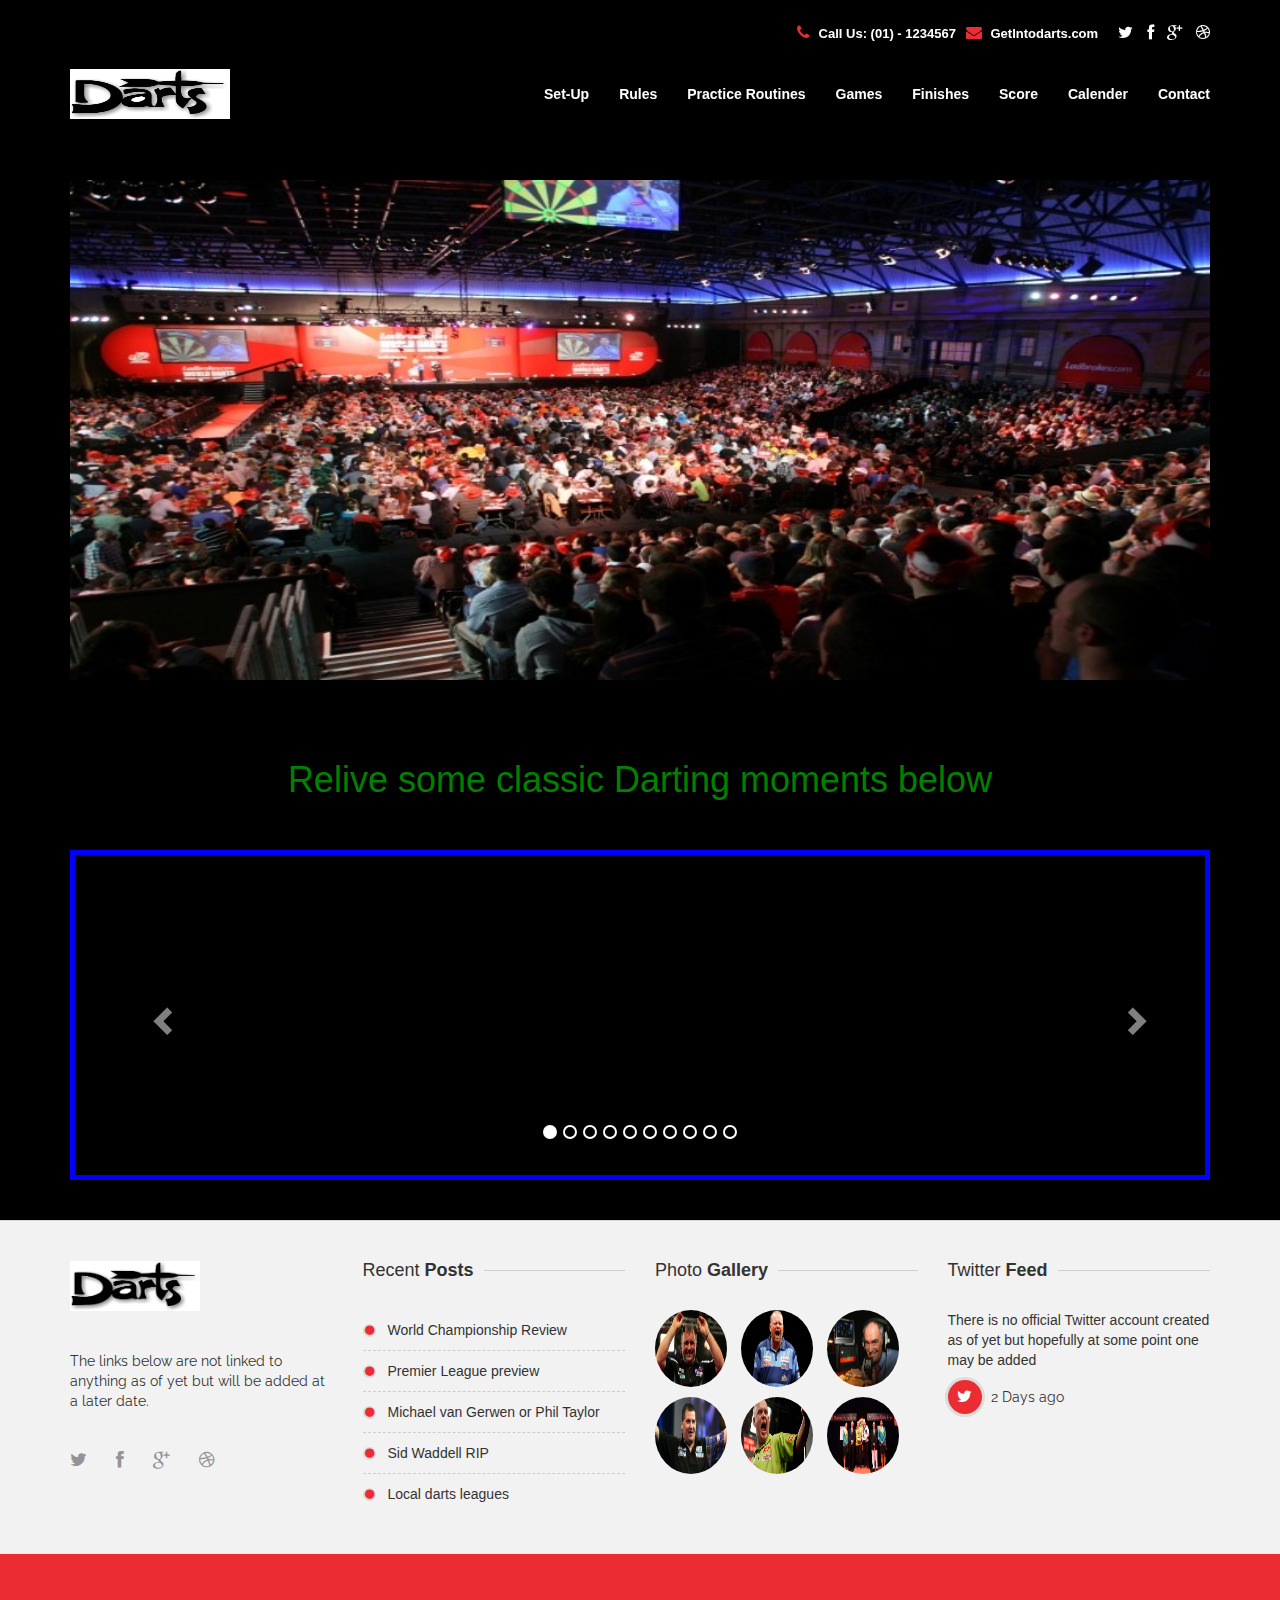
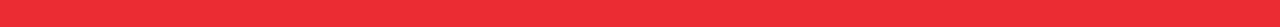
<file: index.html>
<!DOCTYPE html>
<html lang="en">
<head>

	<!-- Basic Page Needs
	================================================== -->
	<meta charset="utf-8">
    <title>Dart - Responsive Html5 Template</title>
    <meta name="description" content="">	
	<meta name="author" content="">

	<!-- Mobile Specific Metas
	================================================== -->
	<meta name="viewport" content="width=device-width, initial-scale=1, maximum-scale=1">

	<!-- Favicons
	================================================== -->
	<link rel="icon" href="img/favicon/favicon-32x32.png" type="image/x-icon" />
	<link rel="apple-touch-icon-precomposed" sizes="144x144" href="img/favicon/favicon-144x144.png">
	<link rel="apple-touch-icon-precomposed" sizes="72x72" href="img/favicon/favicon-72x72.png">
	<link rel="apple-touch-icon-precomposed" href="img/favicon/favicon-54x54.png">

	<script
  	src="https://code.jquery.com/jquery-3.1.1.js"
  	integrity="sha256-16cdPddA6VdVInumRGo6IbivbERE8p7CQR3HzTBuELA="
  	crossorigin="anonymous">
  	</script>
	
	<!-- CSS
	================================================== -->
	<!-- Bootstrap -->
	<link rel="stylesheet" href="css/bootstrap.min.css">
	<!-- Template styles-->
	<link rel="stylesheet" href="css/style.css">
	<!-- FontAwesome -->
	<link rel="stylesheet" href="css/font-awesome.min.css">
	<!-- Animation -->
	<link rel="stylesheet" href="css/animate.css">
	<!-- Prettyphoto -->
	<link rel="stylesheet" href="css/prettyPhoto.css">
	<!-- Owl Carousel -->
	<link rel="stylesheet" href="css/owl.carousel.css">
	<!-- Bxslider -->
	<link rel="stylesheet" href="css/jquery.bxslider.css">
	<!-- Custom Css -->
	<link rel="stylesheet" type="text/css" href="css/mystyle.css">

	<!-- HTML5 shim, for IE6-8 support of HTML5 elements. All other JS at the end of file. -->
    <!--[if lt IE 9]>
      <script src="js/html5shiv.js"></script>
      <script src="js/respond.min.js"></script>
    <![endif]-->

    <link href="http://maxcdn.bootstrapcdn.com/bootstrap/3.3.2/css/bootstrap.min.css" rel="stylesheet">


</head>
	
<body class="home">
	<div class="body-inner">
	<!-- Header start -->
	<header id="header" class="navbar-fixed-top main-nav" role="banner">
		<div class="container">
			<div class="row">
				<div class="col-md-12">
					<!--/ Top info start -->
					<div class="top-info">
						<ul class="pull-right">
							<li><i class="fa fa-phone"></i> Call Us: (01) - 1234567</li>
							<li><i class="fa fa-envelope"></i> GetIntodarts.com</li>
							<!-- Social links -->
							<li class="social-icon">
								<a id="tooltip1" data-toggle="tooltip" data-placement="top" title="Twitter"  href="#">
									<i class="fa fa-twitter"></i>
								</a>
								<a id="tooltip2" data-toggle="tooltip" data-placement="top" title="Facebook" href="#">
									<i class="fa fa-facebook"></i>
								</a>
								<a id="tooltip3" href="#" data-toggle="tooltip" data-placement="top" title="Google+">
									<i class="fa fa-google-plus"></i>
								</a>
								<a id="tooltip4" href="#" data-toggle="tooltip" data-placement="top" title="Dribble">
									<i class="fa fa-dribbble"></i>
								</a>
							</li><!-- Social links end-->
						</ul>
					</div><!--/ Top info end -->

					<!-- Logo start -->
					<div class="navbar-header">
					    <button type="button" class="navbar-toggle" data-toggle="collapse" data-target=".navbar-collapse">
					        <span class="sr-only">Toggle navigation</span>
					        <span class="icon-bar"></span>
					        <span class="icon-bar"></span>
					        <span class="icon-bar"></span>
					    </button>
					    <a href="index.html">
					    	<img src="Darts-images/logo.jpg" alt="logo" width="160px" height="50px">
					    </a>                    
					</div><!--/ Logo end -->

					<nav class="collapse navbar-collapse clearfix" role="navigation">
						<ul class="nav navbar-nav navbar-right">
							
	                       	<li><a href="Set-Up.html">Set-Up</a></li>
	                        <li><a href="Rules.html">Rules</a></li>
	                       	<li class="dropdown">
	                       		<a href="#" class="dropdown-toggle" data-toggle="dropdown">Practice Routines <i class="fa fa-caret-down"></i></a>
								<ul class="dropdown-menu">
		                            <li><a href="Beginner.html">Beginner</a></li>
		                            <li><a href="Advanced.html">Advanced</a></li>
		                            
		                        </ul>
	                       	</li>
	                       	<li><a href="Games.html">Games</a></li>
	                       
	                      	<li class="dropdown">
	                       		<a href="Alert.html" class="dropdown-toggle" data-toggle="dropdown">Finishes <i class="fa fa-caret-down"></i></a>
								<ul class="dropdown-menu">
		                            <li><a href="Alert.html">Finishes</a></li>
		                          
		                        </ul>
	                       	</li>
	                       <li class="dropdown">
	                			<a href="#" class="dropdown-toggle" data-toggle="dropdown">Score <i class="fa fa-caret-down"></i></a>
		                        <ul class="dropdown-menu">
		                            <li><a href="Score-301.html">Score 301</a></li>
		                            <li><a href="Score-501.html">Score 501</a></li>
		                        </ul>
	            			</li>
	            			<li><a href="Calender.html">Calender</a></li>
	            			<li><a href="contact.html">Contact</a></li>
	                        
	                    </ul>
					</nav><!--/ Navigation end -->
					
					
				</div><!--/ Col end -->
			</div><!--/ Row end -->
		</div><!--/ Container end -->
	</header><!--/ Header end -->
	

	<br>
	<br>
	<br>
	<br>
	<br>
	<br>
	<br>
	<br>
	<br>

    <section id="about" class="container content-section text-center">
       
       <img src="Darts-images/gallery-1.jpg" height="500px" width="100%">
    </section>

    <br>
    <br>
    <br>

    <h1 class="carousel-header">Relive some classic Darting moments below</h1>

    

     <!-- <section id="download" class="content-section text-center">


     	<div class="container">
    		<div class="row">
    			<div class="col-lg-12">



     <div id="myCarousel" class="carousel slide" data-ride="carousel" data-interval="false">
  
  <ol class="carousel-indicators">
    <li data-target="#myCarousel" data-slide-to="0" class="active"></li>
    <li data-target="#myCarousel" data-slide-to="1"></li>
    <li data-target="#myCarousel" data-slide-to="2"></li>
    <li data-target="#myCarousel" data-slide-to="3"></li>
    <li data-target="#myCarousel" data-slide-to="4"></li>
    <li data-target="#myCarousel" data-slide-to="5"></li>
    <li data-target="#myCarousel" data-slide-to="6"></li>
    <li data-target="#myCarousel" data-slide-to="7"></li>
    <li data-target="#myCarousel" data-slide-to="8"></li>
    <li data-target="#myCarousel" data-slide-to="9"></li>
  </ol>

 
  <div class="carousel-inner" role="listbox">
    
      <div class="item active">
      <iframe width="560" height="315" src="https://www.youtube.com/watch?v=ULCsiM1oa0I" frameborder="0" allowfullscreen></iframe>
      <div class="carousel-caption">
      	<h3>James Wade 9 darter</h3>
      </div>
    </div>

    <div class ="item">
      <iframe width="560" height="315" src="https://www.youtube.com/embed/wxFQMYvMkzQ" frameborder="0" allowfullscreen></iframe>
	<div class="carousel-caption">
      	<h3>Phill Taylor - All 9 darters</h3>
      </div>
    </div>

    <div class="item">
     <iframe width="560" height="315" src="https://www.youtube.com/embed/74s755N1J3s" frameborder="0" allowfullscreen></iframe>
    <div class="carousel-caption">
      	<h3>Top 10 9 Darters</h3>
      </div>
    </div>

    <div class="item">
      <iframe width="560" height="315" src="https://www.youtube.com/embed/VGtQfSkIDN0" frameborder="0" allowfullscreen></iframe>
    <div class="carousel-caption">
      	<h3>Gary Anderson 9 darter</h3>
      </div>
    </div>

    <div class="item">   
        <iframe width="560" height="315" src="https://www.youtube.com/embed/uqDFJUnwbVQ" frameborder="0" allowfullscreen></iframe>
        <div class="carousel-caption">
      	<h3>Great 170 finishes</h3>
      </div>
    </div>

    <div class="item">
        <iframe width="560" height="315" src="https://www.youtube.com/embed/oSQk55R5Lvs" frameborder="0" allowfullscreen></iframe>
       <div class="carousel-caption">
      	<h3>Adrian Lewis 9 darter</h3>
      </div>
    </div>

    <div class="item">
       <iframe width="560" height="315" src="https://www.youtube.com/embed/ql3ZxqE-SAQ" frameborder="0" allowfullscreen></iframe>
      <div class="carousel-caption">
      	<h3>Phil Taylor almost 3 9 darters in a night !</h3>
      </div>
    </div>

    <div class="item">
       <iframe width="560" height="315" src="https://www.youtube.com/embed/BB8GrKtZwaE" frameborder="0" allowfullscreen></iframe>
        <div class="carousel-caption">
      	<h3>Classic match: Taylor v Lewis 2013</h3>
      </div>
    </div>

    <div class="item">
        <iframe width="560" height="315" src="https://www.youtube.com/embed/e4I5Gt2tXcY" frameborder="0" allowfullscreen></iframe>
      <div class="carousel-caption">
      	<h3>2016 Prem League highlights</h3>
      </div>
    </div>

  </div>

	
  <a class="left carousel-control" href="#myCarousel" role="button" data-slide="prev">
    <span class="glyphicon glyphicon-chevron-left" aria-hidden="true"></span>
    <span class="sr-only">Previous</span>
  </a>
  <a class="right carousel-control" href="#myCarousel" role="button" data-slide="next">
    <span class="glyphicon glyphicon-chevron-right" aria-hidden="true"></span>
    <span class="sr-only">Next</span>
  </a>

</div>

</div>
</div>
</div>

</section> -->


<br><br>


 <div class="container">
	<div class="span8">
	<div id="myCarousel" class="carousel slide">
		<ol class="carousel-indicators">
			<li data-target="#myCarousel" data-slide-to="0" class="active"></li>
			<li data-target="#myCarousel" data-slide-to="1"></li>
			<li data-target="#myCarousel" data-slide-to="2"></li>
			<li data-target="#myCarousel" data-slide-to="3"></li>
			<li data-target="#myCarousel" data-slide-to="4"></li>
			<li data-target="#myCarousel" data-slide-to="5"></li>
			<li data-target="#myCarousel" data-slide-to="6"></li>
			<li data-target="#myCarousel" data-slide-to="7"></li>
    		<li data-target="#myCarousel" data-slide-to="8"></li>
    		<li data-target="#myCarousel" data-slide-to="9"></li>
		</ol>
		<div class="carousel-inner">
			<div class="item active">
				<iframe width="560" height="315" src="https://www.youtube.com/embed/6Y-7O_9WImQ" frameborder="0" width="100%" height="100%" allowfullscreen></iframe>
			</div>
			<div class="item">
				<iframe width="560" height="315" src="https://www.youtube.com/embed/wxFQMYvMkzQ" allowfullscreen="" frameborder="0" width="100%" height="100%"></iframe>
			</div>
			<div class="item">
				<iframe width="560" height="315" src="https://www.youtube.com/embed/CeRVZt4ClDI" frameborder="0" allowfullscreen width="100%" height="100%"></iframe>
			</div>
			<div class="item">
				<iframe width="560" height="315" src="https://www.youtube.com/embed/P3tq-DPnkio" frameborder="0" allowfullscreen width="100%" height="100%"></iframe>
			</div>
			<div class="item">
				<iframe width="560" height="315" src="https://www.youtube.com/embed/uqDFJUnwbVQ" allowfullscreen="" frameborder="0" width="100%" height="100%"></iframe>
			</div>
			<div class="item">
				<iframe width="560" height="315" src="https://www.youtube.com/embed/0JUykv3Vdi4" frameborder="0" allowfullscreen width="100%" height="100%"></iframe>
			</div>
			<div class="item">
				<iframe width="560" height="315" src="https://www.youtube.com/embed/ql3ZxqE-SAQ" frameborder="0" allowfullscreen width="100%" height="100%"></iframe>
			</div>

			<div class="item">
				<iframe width="560" height="315" src="https://www.youtube.com/embed/ql3ZxqE-SAQ" allowfullscreen="" frameborder="0" width="100%" height="100%"></iframe>
			</div>
			<div class="item">
				<iframe width="560" height="315" src="https://www.youtube.com/embed/BB8GrKtZwaE" allowfullscreen="" frameborder="0" width="100%" height="100%"></iframe>
			</div>
			<div class="item">
				<iframe width="560" height="315" src="https://www.youtube.com/embed/2QGpSgFGl-c" frameborder="0" allowfullscreen width="100%" height="100%"></iframe>
			</div>



			
			<a class="left carousel-control" href="#myCarousel" role="button" data-slide="prev">
		    <span class="glyphicon glyphicon-chevron-left" aria-hidden="true"></span>
		    <span class="sr-only">Previous</span>
		  </a>
		  <a class="right carousel-control" href="#myCarousel" role="button" data-slide="next">
		    <span class="glyphicon glyphicon-chevron-right" aria-hidden="true"></span>
		    <span class="sr-only">Next</span>
		</a>

			


		</div>



	</div>

	</div>
</div>

    
	    	</div><!--/ Navigation end -->
	    </div><!--/ Main row end-->
	  </div><!--/ Main container end-->
	</section><!-- Testimonial end-->

   
	
	<!-- Main Footer start -->
	<section id="footer-wrapper">
		<!-- Footer top start -->
		<footer id="footer">
			<div class="container">
				<div class="row">
					<div class="col-md-3">
						<div class="footer-about-us">
							<img src="Darts-images/logo.jpg" width="130px" height="50px" alt="about" />
							<p class="desc">The links below are not linked to anything as of yet but will be added at a later date.</p>
							<p class="footer-social">
								<a href="#"><i class="fa fa-twitter"></i></a>
								<a href="#"><i class="fa fa-facebook"></i></a>
								<a href="#"><i class="fa fa-google-plus"></i></a>
								<a href="#"><i class="fa fa-dribbble"></i></a>
							</p>
						</div>
					</div><!--/ end about us -->
					
					<div class="col-md-3">
						<div class="recent-post">
							<h3 class="footer-title"><span>Recent <strong>Posts</strong></span></h3>
							<ul>
	                            <li><a href="#">World Championship Review</a></li>
	                            <li><a href="#">Premier League preview</a></li>
	                            <li><a href="#">Michael van Gerwen or Phil Taylor</a></li>
	                            <li><a href="#">Sid Waddell RIP</a></li>
	                            <li><a href="#">Local darts leagues</a></li>
	                        </ul>
						</div>
					</div><!--/ end recent post -->

					<div class="col-md-3">
						<div class="img-gallery">
							<h3 class="footer-title"><span>Photo <strong>Gallery</strong></span></h3>
							<div class="img-container">
								<a class="thumb-holder" data-rel="prettyPhoto" href="images/gallery/footer-1.jpg">
									<img src="Darts-images/footer-1.jpg" alt="gallery">
								</a>
								<a class="thumb-holder" data-rel="prettyPhoto" href="images/gallery/footer-2.jpg">
									<img src="Darts-images/footer-2.jpg" alt="gallery">
								</a>
								<a class="thumb-holder" data-rel="prettyPhoto" href="images/gallery/footer-3.jpg">
									<img src="Darts-images/footer-3.jpg" alt="gallery">
								</a>
								<a class="thumb-holder" data-rel="prettyPhoto" href="images/gallery/footer-4.jpg">
									<img src="Darts-images/footer-4.jpg" alt="gallery">
								</a>
								<a class="thumb-holder" data-rel="prettyPhoto" href="images/gallery/footer-5.jpg">
									<img src="Darts-images/footer-5.jpg" alt="gallery">
								</a>
								<a class="thumb-holder" data-rel="prettyPhoto" href="images/gallery/footer-6.jpg">
									<img src="Darts-images/footer-6.jpg" alt="gallery">
								</a>
							</div>
						</div>
					</div><!--/ end flickr -->

					<div class="col-md-3">
						<div class="twitter">
							<h3 class="footer-title"><span>Twitter <strong>Feed</strong></span></h3>
							<div class="tweet">
			                  <div>There is no official Twitter account created as of yet but hopefully at some point one may be added<a href="#"></a> 
			                  </div>
			                  <p class="tweet-time"><i class="fa fa-twitter"></i> 2 Days ago</p>
			                </div>
						</div>
					</div><!--/ end tweet -->

				</div><!-- Row end -->
			</div><!-- Container end -->
		</footer><!-- Footer top end -->

		<!-- Footer bottom start -->
		<div class="footer-bottom">
			<div class="container">
				<div class="row">
					<div class="col-md-5 wow fadeInLeft">
						<ul class="footer-bottom-menu">
							<!-- <li><a href="#">About Us</a></li>
	                        <li><a href="#">Blog</a></li> -->
	                        <li><a href="contact.html">Contact Us</a></li>
						</ul>
					</div>
					<div class="col-md-2">
						<a id="back-to-top" href="#" class="scroll-up back-to-top" role="button" title="Click to return on the top page" data-toggle="tooltip" data-placement="left">
							<img class="wow flipInY" src="Darts-images/top.jpg" height="65px" width="65px" alt="to top">
						</a>
					</div>
					<div class="col-md-5 wow fadeInRight">
						<div class="copyright-info">
	         			 &copy; Copyright 2016 - Shay's Darts Site. <span>Designed by- <a href="#" target="_blank">Shay</a></span>
	        			</div>
					</div>
				</div><!-- Row end -->
			</div><!-- Container end -->
		</div><!-- Footer bottom end -->
	</section>
	<!-- Footer section end -->

	<!-- Javascript Files
	================================================== -->
	<!-- initialize jQuery Library -->
	<script type="text/javascript" src="js/jquery.js"></script>
	<!-- Bootstrap jQuery -->
	<script type="text/javascript" src="js/bootstrap.min.js"></script>
	<!-- Owl Carousel -->
	<script type="text/javascript" src="js/owl.carousel.js"></script>
	<!-- PrettyPhoto -->
	<script type="text/javascript" src="js/jquery.prettyPhoto.js"></script>
	<!-- Bxslider -->
	<script type="text/javascript" src="js/jquery.bxslider.min.js"></script>
	<!-- Isotope -->
	<script type="text/javascript" src="js/jquery.isotope.min.js"></script>
	<!-- Wow Animation -->
	<script type="text/javascript" src="js/wow.min.js"></script>
	<!-- SmoothScroll -->
	<script type="text/javascript" src="js/smoothscroll.js"></script>
	<!-- Animated Pie -->
	<script type="text/javascript" src="js/jquery.easy-pie-chart.js"></script>

	<script src="http://maxcdn.bootstrapcdn.com/bootstrap/3.3.2/js/bootstrap.min.js"></script>



	<!-- Template custom -->
	<script type="text/javascript" src="js/custom.js"></script>
	</div>


</body>
</html>
</file>
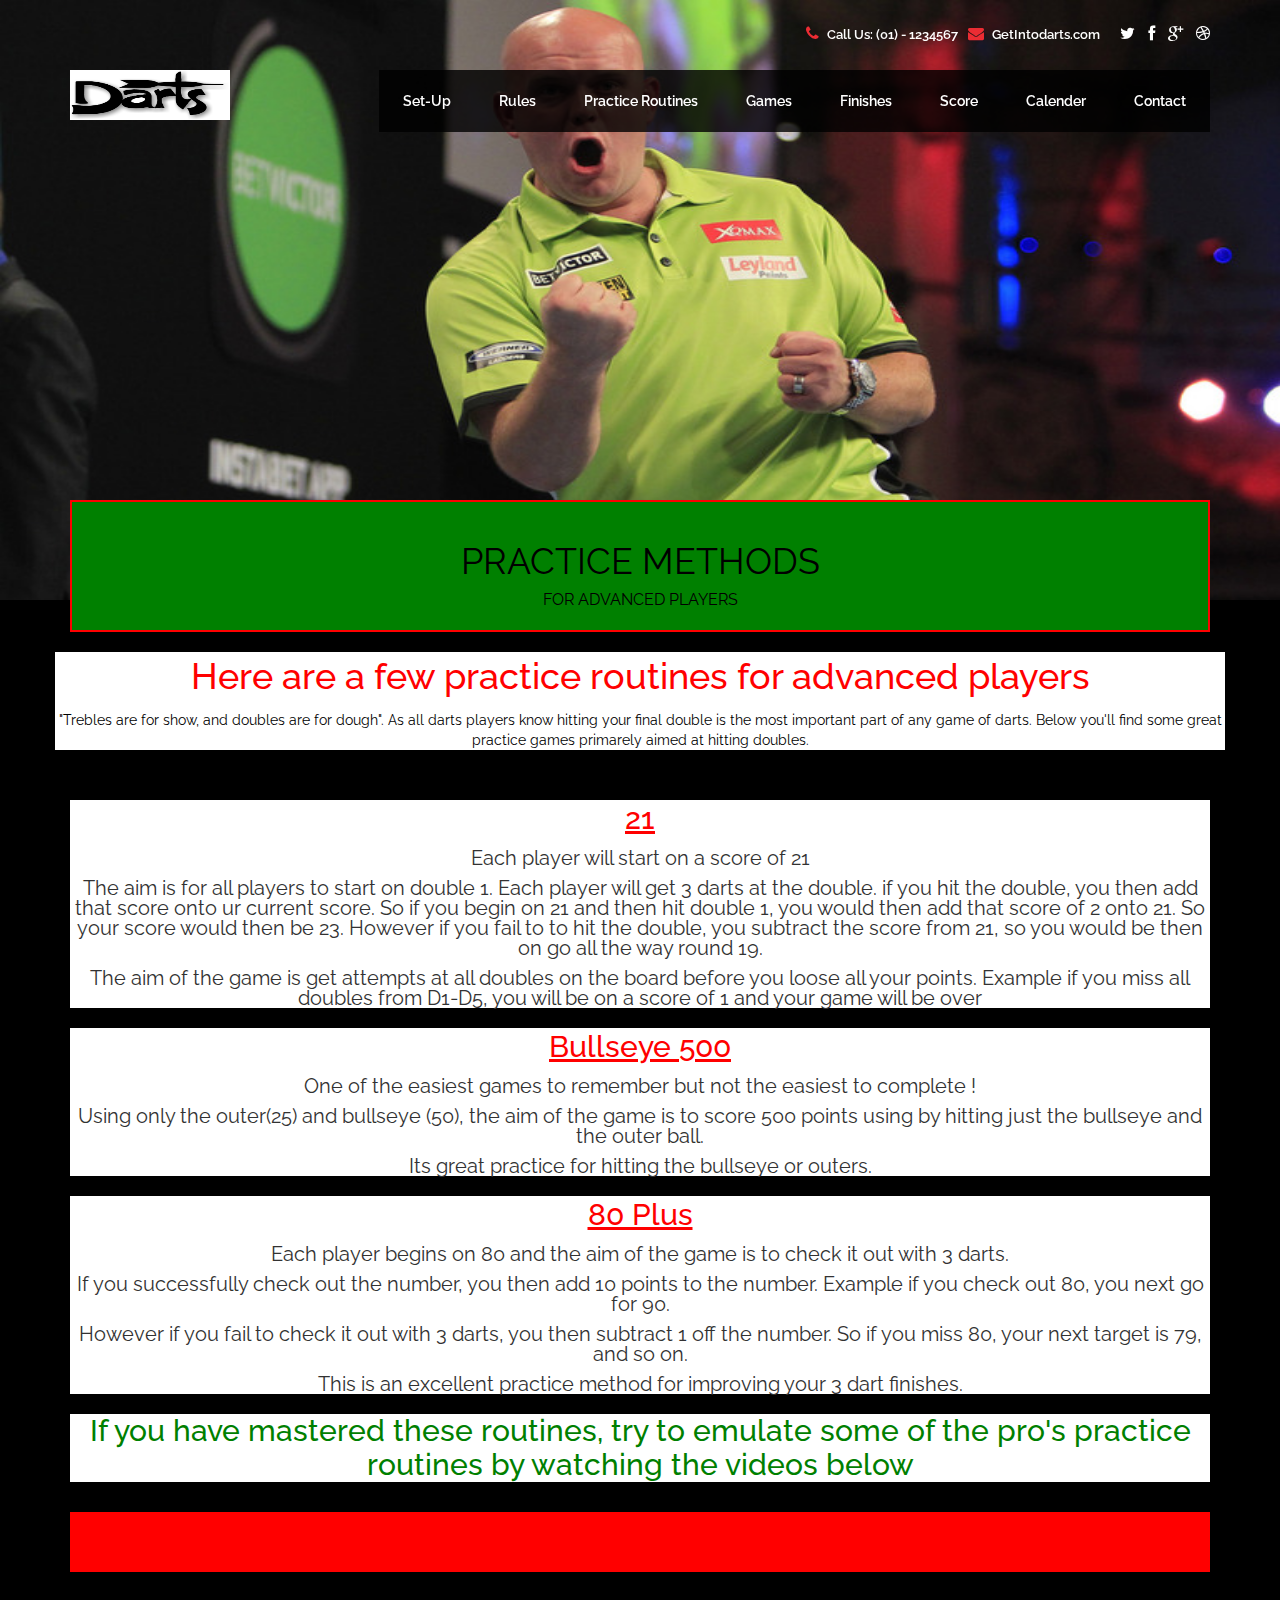
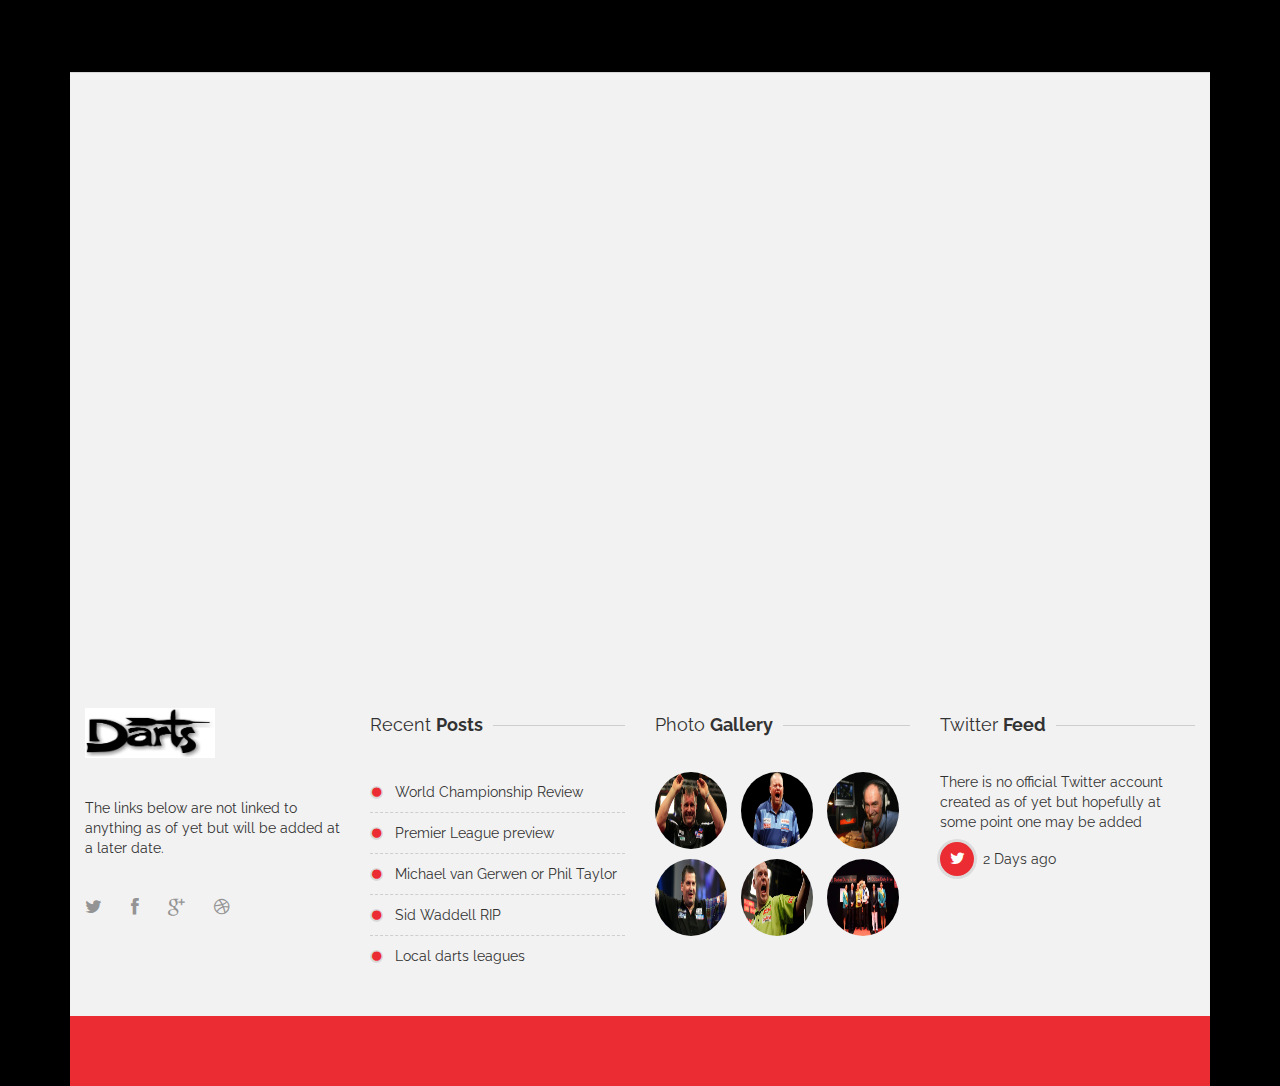
<file: Advanced.html>
<!DOCTYPE html>
<html lang="en">
<head>

	<!-- Basic Page Needs
	================================================== -->
	<meta charset="utf-8">
    <title>Dart - Responsive Html5 Template</title>
    <meta name="description" content="">	
	<meta name="author" content="">

	<!-- Mobile Specific Metas
	================================================== -->
	<meta name="viewport" content="width=device-width, initial-scale=1, maximum-scale=1">

	<!-- Favicons
	================================================== -->
	<link rel="icon" href="img/favicon/favicon-32x32.png" type="image/x-icon" />
	<link rel="apple-touch-icon-precomposed" sizes="144x144" href="img/favicon/favicon-144x144.png">
	<link rel="apple-touch-icon-precomposed" sizes="72x72" href="img/favicon/favicon-72x72.png">
	<link rel="apple-touch-icon-precomposed" href="img/favicon/favicon-54x54.png">
	
	<!-- CSS
	================================================== -->
	<!-- Bootstrap -->
	<link rel="stylesheet" href="css/bootstrap.min.css">
	<!-- Template styles-->
	<link rel="stylesheet" href="css/style.css">
	<!-- FontAwesome -->
	<link rel="stylesheet" href="css/font-awesome.min.css">
	<!-- Animation -->
	<link rel="stylesheet" href="css/animate.css">
	<!-- Prettyphoto -->
	<link rel="stylesheet" href="css/prettyPhoto.css">
	<!-- Owl Carousel -->
	<link rel="stylesheet" href="css/owl.carousel.css">
	<!-- Bxslider -->
	<link rel="stylesheet" href="css/jquery.bxslider.css">
	<!-- Custom Css -->
	<link rel="stylesheet" type="text/css" href="css/mystyle.css">

	<!-- HTML5 shim, for IE6-8 support of HTML5 elements. All other JS at the end of file. -->
    <!--[if lt IE 9]>
      <script src="js/html5shiv.js"></script>
      <script src="js/respond.min.js"></script>
    <![endif]-->
    
</head>
	
<body>
	<div class="body-inner">
	<!-- Header start -->
	<header id="header" class="navbar-fixed-top main-nav" role="banner">
		<div class="container">
			<div class="row">
				<div class="col-md-12">
					<!--/ Top info start -->
					<div class="top-info">
						<ul class="pull-right">
							<li><i class="fa fa-phone"></i> Call Us: (01) - 1234567</li>
							<li><i class="fa fa-envelope"></i> GetIntodarts.com</li>
							<!-- Social links -->
							<li class="social-icon">
								<a id="tooltip1" data-toggle="tooltip" data-placement="top" title="Twitter"  href="#">
									<i class="fa fa-twitter"></i>
								</a>
								<a id="tooltip2" data-toggle="tooltip" data-placement="top" title="Facebook" href="#">
									<i class="fa fa-facebook"></i>
								</a>
								<a id="tooltip3" href="#" data-toggle="tooltip" data-placement="top" title="Google+">
									<i class="fa fa-google-plus"></i>
								</a>
								<a id="tooltip4" href="#" data-toggle="tooltip" data-placement="top" title="Dribble">
									<i class="fa fa-dribbble"></i>
								</a>
							</li><!-- Social links end-->
						</ul>
					</div><!--/ Top info end -->

					<!-- Logo start -->
					<div class="navbar-header">
					    <button type="button" class="navbar-toggle" data-toggle="collapse" data-target=".navbar-collapse">
					        <span class="sr-only">Toggle navigation</span>
					        <span class="icon-bar"></span>
					        <span class="icon-bar"></span>
					        <span class="icon-bar"></span>
					    </button>
					    <a href="index.html">
					    	<img src="Darts-images/logo.jpg" alt="logo" width="160px" height="50px">
					    </a>                    
					</div><!--/ Logo end -->

					<nav class="collapse navbar-collapse clearfix" role="navigation">
						<ul class="nav navbar-nav navbar-right">
							
	                       	<li><a href="Set-Up.html">Set-Up</a></li>
	                        <li><a href="Rules.html">Rules</a></li>
	                       	<li class="dropdown">
	                       		<a href="#" class="dropdown-toggle" data-toggle="dropdown">Practice Routines <i class="fa fa-caret-down"></i></a>
								<ul class="dropdown-menu">
		                            <li><a href="Beginner.html">Beginner</a></li>
		                            <li><a href="Advanced.html">Advanced</a></li>
		                            
		                        </ul>
	                       	</li>
	                       	<li><a href="Games.html">Games</a></li>
	                       
	                      	<li class="dropdown">
	                       		<a href="Alert.html" class="dropdown-toggle" data-toggle="dropdown">Finishes <i class="fa fa-caret-down"></i></a>
								<ul class="dropdown-menu">
		                            <li><a href="Alert.html">Finishes</a></li>
		                           
		                        </ul>
	                       	</li>
	                       <li class="dropdown">
	                			<a href="#" class="dropdown-toggle" data-toggle="dropdown">Score <i class="fa fa-caret-down"></i></a>
		                        <ul class="dropdown-menu">
		                            <li><a href="Score-301.html">Score 301</a></li>
		                            <li><a href="Score-501.html">Score 501</a></li>
		                        </ul>
	            			</li>
	            			<li><a href="Calender.html">Calender</a></li>
	            			<li><a href="contact.html">Contact</a></li>
	                        
	                    </ul>
					</nav><!--/ Navigation end -->
					
					
				</div><!--/ Col end -->
			</div><!--/ Row end -->
		</div><!--/ Container end -->
	</header><!--/ Header end -->
	
	
	<div id="inner-header">
		<img src="Darts-images/background-8.jpg" width="100%" height="600px" alt ="" />
	</div>
		<!-- Subpage title start -->
		<section id="inner-title">
		    <div class="container">
		      <div class="row">
		        <div class="col-md-12">
		        	<div class="inner-title-content">
			        	<h2>PRACTICE METHODS</h2>
			        	<ul class="breadcrumb">
				            <li> <a href="#">FOR ADVANCED PLAYERS </a></li>
				          
			          	</ul>
		          	</div>
		        </div>
		      </div>
		    </div>
		 </section>
		<!-- Subpage title end -->




		<div class="container">
		<div class-="row text-center">
		<div class="row">
			<div class="advanced-header">
				<h1>Here are a few practice routines for advanced players </h1>
				<p> "Trebles are for show, and doubles are for dough". As all darts players know hitting your final double is the most important part of any game of darts. Below you'll find some great practice games primarely aimed at hitting doubles. </p>
			</div>
 		 </div>
 		<!-- </div> -->
 	<!-- </div> -->

  
  <br>

   	<div class="advanced-21">

				<h2 class="game-names">21</h2>

				<p class="twenty">Each player will start on a score of 21</p>
    
				<p class="twenty">The aim is for all players to start on double 1. Each player will get 3 darts at the double. if you hit the double, you then add that score onto ur current score. So if you begin on 21 and then hit double 1, you would then add that score of 2 onto 21. So your score would then be 23. However if you fail to to hit the double, you subtract the score from 21, so you would be then on go all the way round 19.</p>
    
				<p class="twenty">The aim of the game is get attempts at all doubles on the board before you loose all your points. Example if you miss all doubles from D1-D5, you will be on a score of 1 and your game will be over </p>

      </div>
  

      <div class="bullseye-500">

				<h2 class="game-names">Bullseye 500</h2>
    
    			<p>One of the easiest games to remember but not the easiest to complete !</p>
    			<p>Using only the outer(25) and bullseye (50), the aim of the game is to score 500 points using by hitting just the bullseye and the outer ball.</p>
    			<p>Its great practice for hitting the bullseye or outers.</p>

        </div>

        
      <div class="eighty-plus">
    			<h2 class="game-names">80 Plus</h2>
    
   				 <p>Each player begins on 80 and the aim of the game is to check it out with 3 darts.</p>
    			<p>If you successfully check out the number, you then add 10 points to the number. Example if you check out 80, you next go for 90. </p>
    			<p>However if you fail to check it out with 3 darts, you then subtract 1 off the number. So if you miss 80, your next target is 79, and so on.</p>
    			<p>This is an excellent practice method for improving your 3 dart finishes.</p>

        </div>

		

		<h3 class="pro-practice">If you have mastered these routines, try to emulate some of the pro's practice routines by watching the videos below</h3>

		<br>        

       <div class="advanced-videos">

		<div class="col-md-6 wow slideInLeft adv-vid">
	   	 			


				<h4>Steve Beaton's practice</h4>

				 <iframe width="560" height="315" src="https://www.youtube.com/embed/N9ijJyVCHWg" frameborder="0" allowfullscreen></iframe>
								
		</div>

			<div class="col-md-6 wow slideInRight adv-vid">

					<h4>Dean Winstanelly practice</h4>
					<iframe width="560" height="315" src="https://www.youtube.com/embed/hAMdayRnoXo" frameborder="0" allowfullscreen></iframe>

			</div>
		            <br>
		            <br>
		            <br>


		<div class="col-md-6 wow slideInLeft adv-vid">
	   	 			


					<h4>Barney's practice</h4>
									
					 <iframe width="560" height="315" src="https://www.youtube.com/embed/8QlP9OfbsLU" frameborder="0" allowfullscreen></iframe>
								

			<br>
		     <br>
		     <br>
		     <br>
		</div>

			<div class="col-md-6 wow slideInRight adv-vid">

					<h4>Dennis "Smiffy" Smith prctice</h4>
					<iframe width="560" height="315" src="https://www.youtube.com/embed/94UBN277jjY" frameborder="0" allowfullscreen></iframe>


			<br>
		     <br>
		     <br>
		     <br>


		</div>

 


	</div>

	<br><br><br>

			
	<!-- Main Footer start -->
	<section id="footer-wrapper">

		<!-- Footer top start -->
		<footer id="footer">
			<div class="container">
				<div class="row">
					<br>
					<br>
					
					<div class="col-md-3">
						<div class="footer-about-us">
							<img src="Darts-images/logo.jpg" width="130px" height="50px" alt="about" />
							<p class="desc">The links below are not linked to anything as of yet but will be added at a later date.</p>
							<p class="footer-social">
								<a href="#"><i class="fa fa-twitter"></i></a>
								<a href="#"><i class="fa fa-facebook"></i></a>
								<a href="#"><i class="fa fa-google-plus"></i></a>
								<a href="#"><i class="fa fa-dribbble"></i></a>
							</p>
						</div>
					</div><!--/ end about us -->
					
					<div class="col-md-3">
						<div class="recent-post">
							<h3 class="footer-title"><span>Recent <strong>Posts</strong></span></h3>
							<ul>
	                            <li><a href="#">World Championship Review</a></li>
	                            <li><a href="#">Premier League preview</a></li>
	                            <li><a href="#">Michael van Gerwen or Phil Taylor</a></li>
	                            <li><a href="#">Sid Waddell RIP</a></li>
	                            <li><a href="#">Local darts leagues</a></li>
	                        </ul>
						</div>
					</div><!--/ end recent post -->

					<div class="col-md-3">
						<div class="img-gallery">
							<h3 class="footer-title"><span>Photo <strong>Gallery</strong></span></h3>
							<div class="img-container">
								<a class="thumb-holder" data-rel="prettyPhoto" href="images/gallery/footer-1.jpg">
									<img src="Darts-images/footer-1.jpg" alt="gallery">
								</a>
								<a class="thumb-holder" data-rel="prettyPhoto" href="images/gallery/footer-2.jpg">
									<img src="Darts-images/footer-2.jpg" alt="gallery">
								</a>
								<a class="thumb-holder" data-rel="prettyPhoto" href="images/gallery/footer-3.jpg">
									<img src="Darts-images/footer-3.jpg" alt="gallery">
								</a>
								<a class="thumb-holder" data-rel="prettyPhoto" href="images/gallery/footer-4.jpg">
									<img src="Darts-images/footer-4.jpg" alt="gallery">
								</a>
								<a class="thumb-holder" data-rel="prettyPhoto" href="images/gallery/footer-5.jpg">
									<img src="Darts-images/footer-5.jpg" alt="gallery">
								</a>
								<a class="thumb-holder" data-rel="prettyPhoto" href="images/gallery/footer-6.jpg">
									<img src="Darts-images/footer-6.jpg" alt="gallery">
								</a>
							</div>
						</div>
					</div><!--/ end flickr -->

					<div class="col-md-3">
						<div class="twitter">
							<h3 class="footer-title"><span>Twitter <strong>Feed</strong></span></h3>
							<div class="tweet">
			                  <div>There is no official Twitter account created as of yet but hopefully at some point one may be added<a href="#"></a> 
			                  </div>
			                  <p class="tweet-time"><i class="fa fa-twitter"></i> 2 Days ago</p>
			                </div>
						</div>
					</div><!--/ end tweet -->

				</div><!-- Row end -->
			</div><!-- Container end -->
		</footer><!-- Footer top end -->

		<!-- Footer bottom start -->
		<div class="footer-bottom">
			<div class="container">
				<div class="row">
					<div class="col-md-5 wow fadeInLeft">
						<ul class="footer-bottom-menu">
							<!-- <li><a href="#">About Us</a></li>
	                        <li><a href="#">Blog</a></li> -->
	                        <li><a href="contact.html">Contact Us</a></li>
						</ul>
					</div>
					<div class="col-md-2">
						<a id="back-to-top" href="#" class="scroll-up back-to-top" role="button" title="Click to return on the top page" data-toggle="tooltip" data-placement="left">
							<img class="wow flipInY" src="Darts-images/top.jpg" height="65px" width="65px" alt="to top">
						</a>
					</div>
					<div class="col-md-5 wow fadeInRight">
						<div class="copyright-info">
	         			 &copy; Copyright 2016 - Shay's Darts Site. <span>Designed by- <a href="#" target="_blank">Shay</a></span>
	        			</div>
					</div>
				</div><!-- Row end -->
			</div><!-- Container end -->
		</div><!-- Footer bottom end -->
	</section>
	<!-- Footer section end -->

	

	<!-- Javascript Files
	================================================== -->
	<!-- initialize jQuery Library -->
	<script type="text/javascript" src="js/jquery.js"></script>
	<!-- Bootstrap jQuery -->
	<script type="text/javascript" src="js/bootstrap.min.js"></script>
	<!-- Owl Carousel -->
	<script type="text/javascript" src="js/owl.carousel.js"></script>
	<!-- PrettyPhoto -->
	<script type="text/javascript" src="js/jquery.prettyPhoto.js"></script>
	<!-- Bxslider -->
	<script type="text/javascript" src="js/jquery.bxslider.min.js"></script>
	<!-- Isotope -->
	<script type="text/javascript" src="js/jquery.isotope.min.js"></script>
	<!-- Wow Animation -->
	<script type="text/javascript" src="js/wow.min.js"></script>
	<!-- SmoothScroll -->
	<script type="text/javascript" src="js/smoothscroll.js"></script>
	<!-- Animated Pie -->
	<script type="text/javascript" src="js/jquery.easy-pie-chart.js"></script>


	<!-- Template custom -->
	<script type="text/javascript" src="js/custom.js"></script>
	</div>
</body>
</html>
</file>
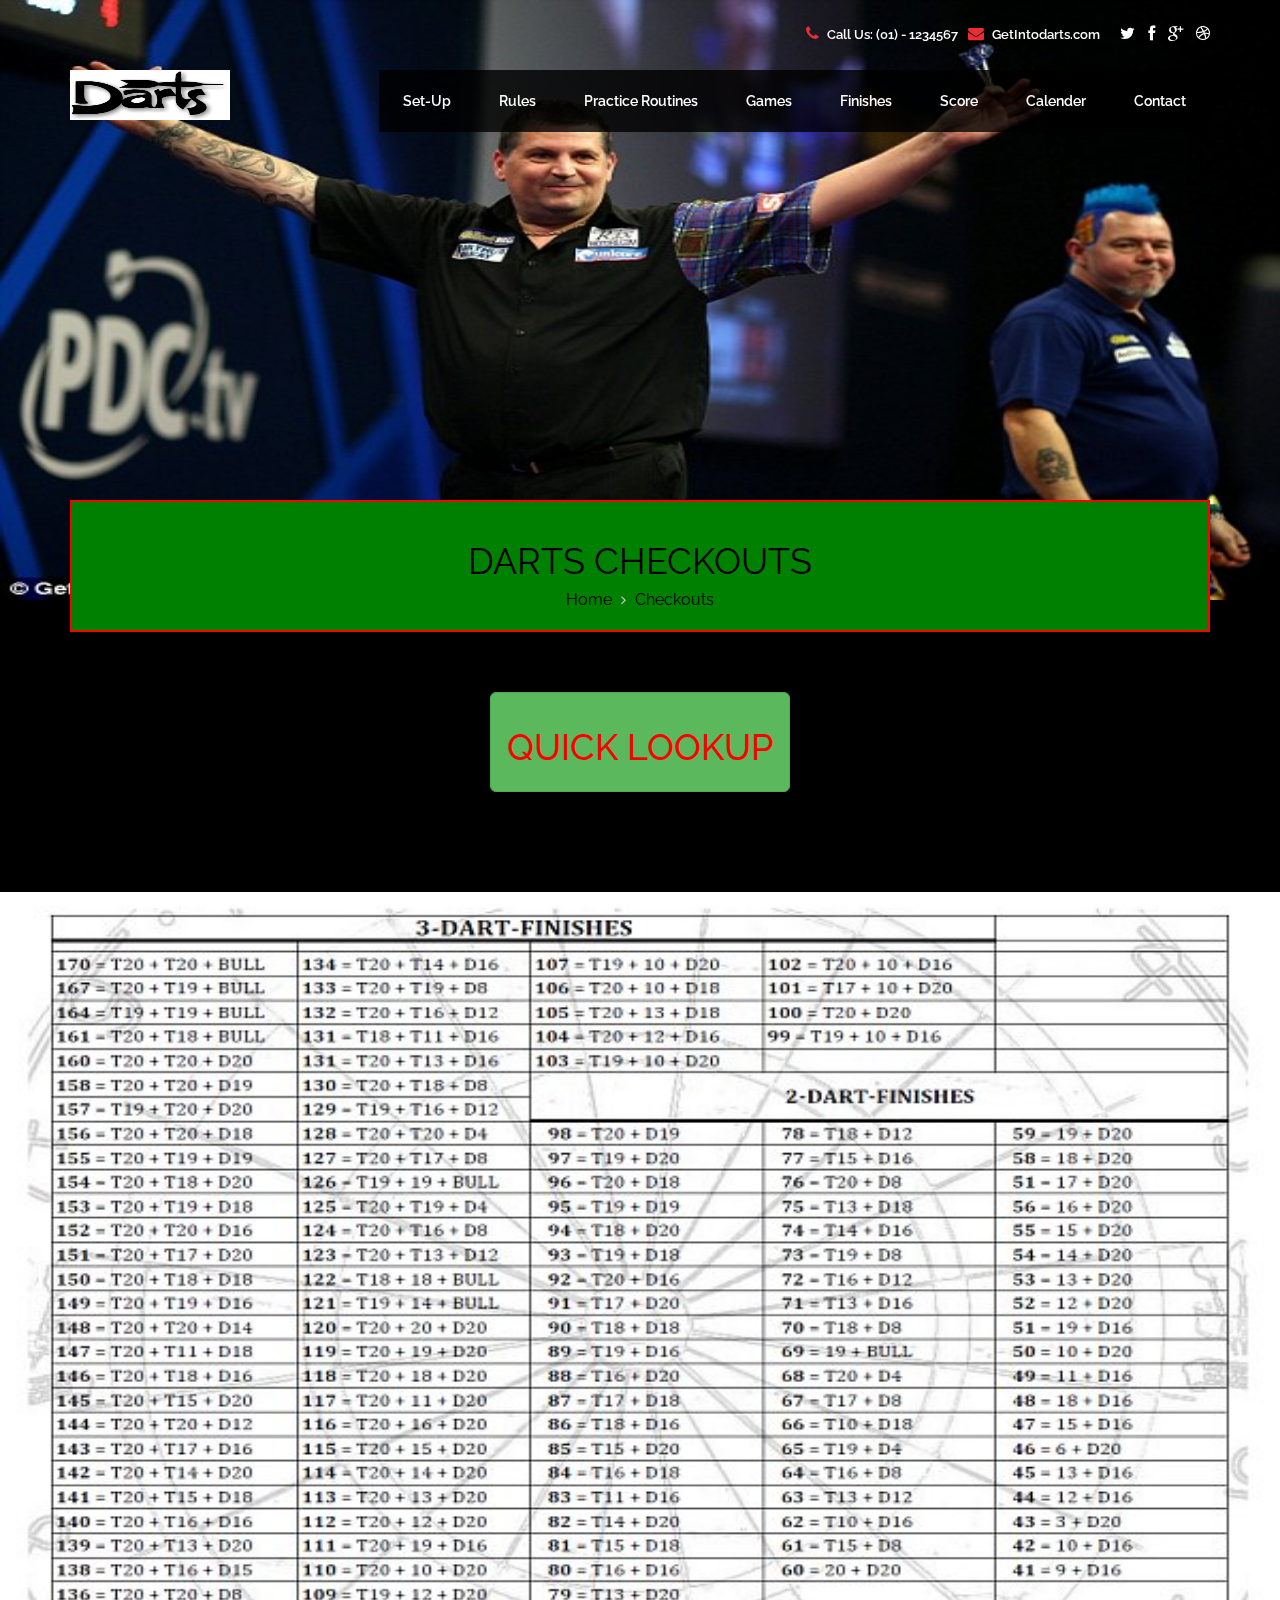
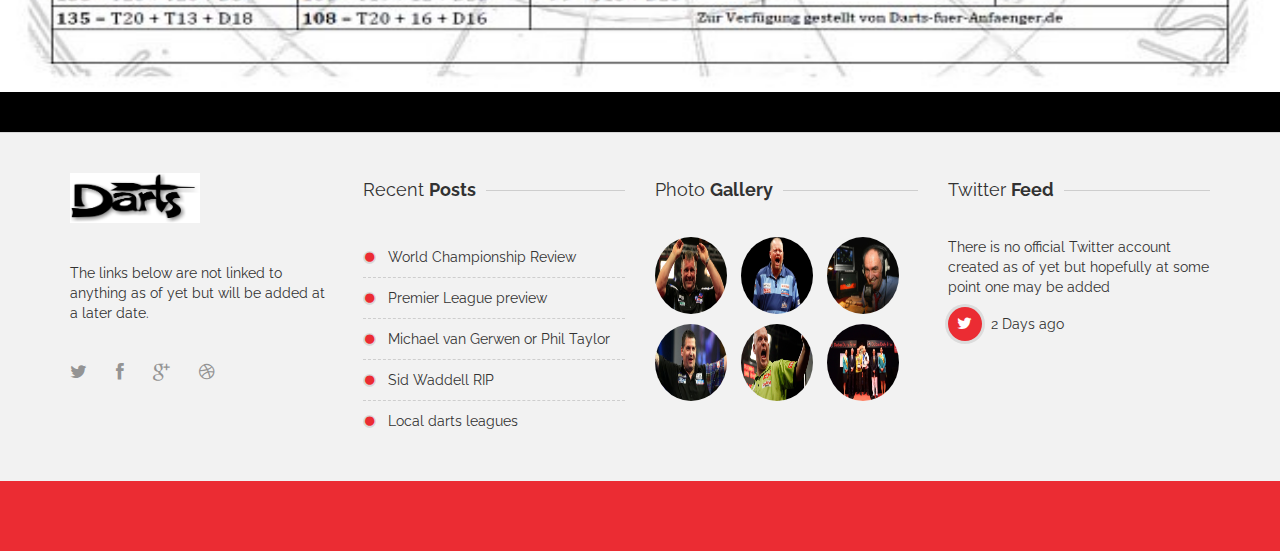
<file: Alert.html>
<!DOCTYPE html>
<html lang="en">
<head>

	<!-- Basic Page Needs
	================================================== -->
	<meta charset="utf-8">
    <title>Dart - Responsive Html5 Template</title>
    <meta name="description" content="">	
	<meta name="author" content="">

	<!-- Mobile Specific Metas
	================================================== -->
	<meta name="viewport" content="width=device-width, initial-scale=1, maximum-scale=1">

	<!-- Favicons
	================================================== -->
	<link rel="icon" href="img/favicon/favicon-32x32.png" type="image/x-icon" />
	<link rel="apple-touch-icon-precomposed" sizes="144x144" href="img/favicon/favicon-144x144.png">
	<link rel="apple-touch-icon-precomposed" sizes="72x72" href="img/favicon/favicon-72x72.png">
	<link rel="apple-touch-icon-precomposed" href="img/favicon/favicon-54x54.png">
	
	<!-- CSS
	================================================== -->
	<!-- Bootstrap -->
	<link rel="stylesheet" href="css/bootstrap.min.css">
	<!-- Template styles-->
	<link rel="stylesheet" href="css/style.css">
	<!-- FontAwesome -->
	<link rel="stylesheet" href="css/font-awesome.min.css">
	<!-- Animation -->
	<link rel="stylesheet" href="css/animate.css">
	<!-- Prettyphoto -->
	<link rel="stylesheet" href="css/prettyPhoto.css">
	<!-- Owl Carousel -->
	<link rel="stylesheet" href="css/owl.carousel.css">
	<!-- Bxslider -->
	<link rel="stylesheet" href="css/jquery.bxslider.css">
	<!-- Custom Css -->
	<link rel="stylesheet" type="text/css" href="css/mystyle.css">

	<!-- HTML5 shim, for IE6-8 support of HTML5 elements. All other JS at the end of file. -->
    <!--[if lt IE 9]>
      <script src="js/html5shiv.js"></script>
      <script src="js/respond.min.js"></script>
    <![endif]-->
    
</head>
	
<body>


	<div class="modal fade 170" id="myModal" tabindex="-1" role="dialog">
  <div class="modal-dialog modal-sm" role="document">
    <div class="modal-content">
      <div class="modal-header">
        <button type="button" class="close" data-dismiss="modal" aria-label="Close"><span aria-hidden="true">&times;</span></button>
        <h4 class="modal-title">CHECKOUT</h4>
      </div>
      <div class="modal-body">
        <!-- <p>You require T20 T20 Bull</p> -->
      </div>
      <div class="modal-footer">
        <button type="button" class="btn btn-primary" onclick ="window.location.reload();" data-dismiss="modal">Close</button>
        <!-- <button type="button"  class="btn btn-success"> Play Darts</button> -->
      </div>
    </div><!-- /.modal-content -->
  </div><!-- /.modal-dialog -->
</div><!-- /.modal -->





	<div class="body-inner">
	<!-- Header start -->
	<header id="header" class="navbar-fixed-top main-nav" role="banner">
		<div class="container">
			<div class="row">
				<div class="col-md-12">
					<!--/ Top info start -->
					<div class="top-info">
						<ul class="pull-right">
							<li><i class="fa fa-phone"></i> Call Us: (01) - 1234567</li>
							<li><i class="fa fa-envelope"></i> GetIntodarts.com</li>
							<!-- Social links -->
							<li class="social-icon">
								<a id="tooltip1" data-toggle="tooltip" data-placement="top" title="Twitter"  href="#">
									<i class="fa fa-twitter"></i>
								</a>
								<a id="tooltip2" data-toggle="tooltip" data-placement="top" title="Facebook" href="#">
									<i class="fa fa-facebook"></i>
								</a>
								<a id="tooltip3" href="#" data-toggle="tooltip" data-placement="top" title="Google+">
									<i class="fa fa-google-plus"></i>
								</a>
								<a id="tooltip4" href="#" data-toggle="tooltip" data-placement="top" title="Dribble">
									<i class="fa fa-dribbble"></i>
								</a>
							</li><!-- Social links end-->
						</ul>
					</div><!--/ Top info end -->

					<!-- Logo start -->
					<div class="navbar-header">
					    <button type="button" class="navbar-toggle" data-toggle="collapse" data-target=".navbar-collapse">
					        <span class="sr-only">Toggle navigation</span>
					        <span class="icon-bar"></span>
					        <span class="icon-bar"></span>
					        <span class="icon-bar"></span>
					    </button>
					    <a href="index.html">
					    	<img src="Darts-images/logo.jpg" alt="logo" width="160px" height="50px">
					    </a>                    
					</div><!--/ Logo end -->

					<nav class="collapse navbar-collapse clearfix" role="navigation">
						<ul class="nav navbar-nav navbar-right">
							<!-- <li class="dropdown active">
	                       		<a href="index.html" class="dropdown-toggle" data-toggle="dropdown">Home <i class="fa fa-caret-down"></i></a>
								<ul class="dropdown-menu">
		                            <li class="active"><a href="index.html">Home One</a></li>
		                            <li><a href="index-2.html">Home Two</a></li>
		                        </ul>
	                       	</li> -->
	                       	<li><a href="Set-Up.html">Set-Up</a></li>
	                        <li><a href="Rules.html">Rules</a></li>
	                       	<li class="dropdown">
	                       		<a href="#" class="dropdown-toggle" data-toggle="dropdown">Practice Routines <i class="fa fa-caret-down"></i></a>
								<ul class="dropdown-menu">
		                            <li><a href="Beginner.html">Beginner</a></li>
		                            <li><a href="Advanced.html">Advanced</a></li>
		                            
		                        </ul>
	                       	</li>
	                       	<li><a href="Games.html">Games</a></li>
	                       	<!-- <li><a href="Alert.html">Finishes</a></li> -->
	                      	<li class="dropdown">
	                       		<a href="Alert.html" class="dropdown-toggle" data-toggle="dropdown">Finishes <i class="fa fa-caret-down"></i></a>
								<ul class="dropdown-menu">
		                            <li><a href="Alert.html">Finishes</a></li>
		                            <!-- <li><a href="portfolio-item.html">Portfolio Details</a></li> -->
		                        </ul>
	                       	</li>
	                       <li class="dropdown">
	                			<a href="#" class="dropdown-toggle" data-toggle="dropdown">Score <i class="fa fa-caret-down"></i></a>
		                        <ul class="dropdown-menu">
		                            <li><a href="Score-301.html">Score 301</a></li>
		                            <li><a href="Score-501.html">Score 501</a></li>
		                        </ul>
	            			</li>
	            			<li><a href="Calender.html">Calender</a></li>
	            			<li><a href="contact.html">Contact</a></li>
	                        
	                    </ul>
					</nav><!--/ Navigation end -->
					
					<!-- <div class="site-search">
						<div class="container">
							<input type="text" placeholder="type what you want and enter">
							<span class="close">&times;</span>
						</div>
					</div> -->
				</div><!--/ Col end -->
			</div><!--/ Row end -->
		</div><!--/ Container end -->
	</header><!--/ Header end -->
	
	
	<div id="inner-header">
		<img src="Darts-images/background-5.jpg" width="100%" height="600px" alt ="" />
	</div>

	<!-- Subpage title start -->
	<section id="inner-title">
	    <div class="container">
	      <div class="row">
	        <div class="col-md-12">
	        	<div class="inner-title-content">
		        	<h2>DARTS CHECKOUTS</h2>
		        	<ul class="breadcrumb">
			            <li> <a href="index.html">Home </a></li>
			            <li><a href="#"> Checkouts</a></li>
			            
		          	</ul>
	          	</div>
	        </div>
	      </div>
	    </div>
	 </section>
	<!-- Subpage title end -->

	<!-- <div class="gap-40"></div> -->

	<br>
	<br>
	<br>
	

	<div style="text-align:center;">

	<button id="checkout" class="btn btn-success btn-lg" onclick="promptMe()"><h1>QUICK LOOKUP</h1></button>
	</div>


	<br>
	<br>
	<br>
	<br>
	<br>



	<img src="Darts-images/Checkouts.jpg" width="100%" height="800px">

	






<!-- Main Footer start -->
	<section id="footer-wrapper">
		<!-- Footer top start -->
		<footer id="footer">
			<div class="container">
				<div class="row">
					<div class="col-md-3">
						<div class="footer-about-us">
							<img src="Darts-images/logo.jpg" width="130px" height="50px" alt="about" />
							<p class="desc">The links below are not linked to anything as of yet but will be added at a later date.</p>
							<p class="footer-social">
								<a href="#"><i class="fa fa-twitter"></i></a>
								<a href="#"><i class="fa fa-facebook"></i></a>
								<a href="#"><i class="fa fa-google-plus"></i></a>
								<a href="#"><i class="fa fa-dribbble"></i></a>
							</p>
						</div>
					</div><!--/ end about us -->
					
					<div class="col-md-3">
						<div class="recent-post">
							<h3 class="footer-title"><span>Recent <strong>Posts</strong></span></h3>
							<ul>
	                            <li><a href="#">World Championship Review</a></li>
	                            <li><a href="#">Premier League preview</a></li>
	                            <li><a href="#">Michael van Gerwen or Phil Taylor</a></li>
	                            <li><a href="#">Sid Waddell RIP</a></li>
	                            <li><a href="#">Local darts leagues</a></li>
	                        </ul>
						</div>
					</div><!--/ end recent post -->

					<div class="col-md-3">
						<div class="img-gallery">
							<h3 class="footer-title"><span>Photo <strong>Gallery</strong></span></h3>
							<div class="img-container">
								<a class="thumb-holder" data-rel="prettyPhoto" href="images/gallery/footer-1.jpg">
									<img src="Darts-images/footer-1.jpg" alt="gallery">
								</a>
								<a class="thumb-holder" data-rel="prettyPhoto" href="images/gallery/footer-2.jpg">
									<img src="Darts-images/footer-2.jpg" alt="gallery">
								</a>
								<a class="thumb-holder" data-rel="prettyPhoto" href="images/gallery/footer-3.jpg">
									<img src="Darts-images/footer-3.jpg" alt="gallery">
								</a>
								<a class="thumb-holder" data-rel="prettyPhoto" href="images/gallery/footer-4.jpg">
									<img src="Darts-images/footer-4.jpg" alt="gallery">
								</a>
								<a class="thumb-holder" data-rel="prettyPhoto" href="images/gallery/footer-5.jpg">
									<img src="Darts-images/footer-5.jpg" alt="gallery">
								</a>
								<a class="thumb-holder" data-rel="prettyPhoto" href="images/gallery/footer-6.jpg">
									<img src="Darts-images/footer-6.jpg" alt="gallery">
								</a>
							</div>
						</div>
					</div><!--/ end flickr -->

					<div class="col-md-3">
						<div class="twitter">
							<h3 class="footer-title"><span>Twitter <strong>Feed</strong></span></h3>
							<div class="tweet">
			                  <div>There is no official Twitter account created as of yet but hopefully at some point one may be added<a href="#"></a> 
			                  </div>
			                  <p class="tweet-time"><i class="fa fa-twitter"></i> 2 Days ago</p>
			                </div>
						</div>
					</div><!--/ end tweet -->

				</div><!-- Row end -->
			</div><!-- Container end -->
		</footer><!-- Footer top end -->

		<!-- Footer bottom start -->
		<div class="footer-bottom">
			<div class="container">
				<div class="row">
					<div class="col-md-5 wow fadeInLeft">
						<ul class="footer-bottom-menu">
							<!-- <li><a href="#">About Us</a></li>
	                        <li><a href="#">Blog</a></li> -->
	                        <li><a href="contact.html">Contact Us</a></li>
						</ul>
					</div>
					<div class="col-md-2">
						<a id="back-to-top" href="#" class="scroll-up back-to-top" role="button" title="Click to return on the top page" data-toggle="tooltip" data-placement="left">
							<img class="wow flipInY" src="Darts-images/top.jpg" height="65px" width="65px" alt="to top">
						</a>
					</div>
					<div class="col-md-5 wow fadeInRight">
						<div class="copyright-info">
	         			 &copy; Copyright 2016 - Shay's Darts Site. <span>Designed by- <a href="#" target="_blank">Shay</a></span>
	        			</div>
					</div>
				</div><!-- Row end -->
			</div><!-- Container end -->
		</div><!-- Footer bottom end -->
	</section>
	<!-- Footer section end -->

	
    
	<!-- Javascript Files
	================================================== -->
	<!-- initialize jQuery Library -->
	<script type="text/javascript" src="js/jquery.js"></script>
	<!-- Bootstrap jQuery -->
	<script type="text/javascript" src="js/bootstrap.min.js"></script>
	<!-- Owl Carousel -->
	<script type="text/javascript" src="js/owl.carousel.js"></script>
	<!-- PrettyPhoto -->
	<script type="text/javascript" src="js/jquery.prettyPhoto.js"></script>
	<!-- Bxslider -->
	<script type="text/javascript" src="js/jquery.bxslider.min.js"></script>
	<!-- Isotope -->
	<script type="text/javascript" src="js/jquery.isotope.min.js"></script>
	<!-- Wow Animation -->
	<script type="text/javascript" src="js/wow.min.js"></script>
	<!-- SmoothScroll -->
	<script type="text/javascript" src="js/smoothscroll.js"></script>
	<!-- Animated Pie -->
	<script type="text/javascript" src="js/jquery.easy-pie-chart.js"></script>


	<!-- Template custom -->
	<script type="text/javascript" src="js/custom.js"></script>
	</div>



	
	<script type="text/javascript">

	
	function promptMe() {
		var person = prompt("Enter a finish between 100 - 170")
		// alert (person);
	
	if (person == 170) {
		$('.170').modal('show');
		$('.modal-body').append('<h6>You require T20 T20 BULLSEYE</h6>');
}
	else if (person == 169) {
		$('.170').modal('show');
		$('.modal-body').append('<h6>SORRY NO 3 DART FINISH</h6>');
}
	else if (person == 168) {
		$('.170').modal('show');
		$('.modal-body').append('<h6>SORRY NO 3 DART FINISH</h6>');
}
	else if (person == 167) {
		$('.170').modal('show');
		$('.modal-body').append('<h6>You require T20 T19 BULLSEYE</h6>');
}
	else if (person == 166) {
		$('.170').modal('show');
		$('.modal-body').append('<h6>SORRY NO 3 DART FINISH</h6>');
	}

	if (person == 165) {
		$('.170').modal('show');
		$('.modal-body').append('<h6>SORRY NO 3 DART FINISH</h6>');
}
	else if (person == 164) {
		$('.169').modal('show');
		$('.modal-body').append('<h6>YOU REQUIRE T19 T19 BULLSEYE</h6>');
}
	else if (person == 163) {
		$('.170').modal('show');
		$('.modal-body').append('<h6>SORRY NO 3 DART FINISH</h6>');
}
	else if (person == 162) {
		$('.170').modal('show');
		$('.modal-body').append('<h6>SORRY NO 3 DART FINISH</h6>');
}
	else if (person == 161) {
		$('.170').modal('show');
		$('.modal-body').append('<h6>YOU REQUIRE T20 T17 BULLSEYE</h6>');
	}

	if (person == 160) {
		$('.170').modal('show');
		$('.modal-body').append('<h6>You require T20 T20 D20</h6>');
}
	else if (person == 159) {
		$('.170').modal('show');
		$('.modal-body').append('<h6>SORRY NO 3 DART FINISH</h6>');
}
	else if (person == 158) {
		$('.170').modal('show');
		$('.modal-body').append('<h6>YOU REQUIRE T20 T20 D19</h6>');
}
	else if (person == 157) {
		$('.170').modal('show');
		$('.modal-body').append('<h6>You require T20 T19 D20</h6>');
}
	else if (person == 156) {
		$('.170').modal('show');
		$('.modal-body').append('<h6>YOU REQUIRE T20 T20 D18</h6>');
	}

	if (person == 155) {
		$('.170').modal('show');
		$('.modal-body').append('<h6>You require T20 T15 BULLSEYE</h6>');
}
	else if (person == 154) {
		$('.170').modal('show');
		$('.modal-body').append('<h6>YOU REQUIRE T20 T18 D20</h6>');
}
	else if (person == 153) {
		$('.170').modal('show');
		$('.modal-body').append('<h6>YOU REQUIRE T20 T19 D18</h6>');
}
	else if (person == 152) {
		$('.170').modal('show');
		$('.modal-body').append('<h6>You require T20 T20 D16</h6>');
}
	else if (person == 151) {
		$('.170').modal('show');
		$('.modal-body').append('<h6>YOU REQUIRE T20 T17 D20</h6>');
	}

	if (person == 150) {
		$('.170').modal('show');
		$('.modal-body').append('<h6>You require T20 T18 D18</h6>');
}
	else if (person == 149) {
		$('.170').modal('show');
		$('.modal-body').append('<h6>YOU REQUIRE T20 T19 D16</h6>');
}
	else if (person == 148) {
		$('.170').modal('show');
		$('.modal-body').append('<h6>YOU REQUIRE T20 T16 D20</h6>');
}
	else if (person == 147) {
		$('.170').modal('show');
		$('.modal-body').append('<h6>You require T20 T17 D18</h6>');
}
	else if (person == 146) {
		$('.170').modal('show');
		$('.modal-body').append('<h6>YOU REQUIRE T20 T18 D16</h6>');
	}

	if (person == 145) {
		$('.170').modal('show');
		$('.modal-body').append('<h6>You require T20 T15 D20</h6>');
}
	else if (person == 144) {
		$('.170').modal('show');
		$('.modal-body').append('<h6>YOU REQUIRE T20 T20 D12</h6>');
}
	else if (person == 143) {
		$('.170').modal('show');
		$('.modal-body').append('<h6>YOU REQUIRE T20 T17 D16</h6>');
}
	else if (person == 142) {
		$('.170').modal('show');
		$('.modal-body').append('<h6>You require T20 T14 D20</h6>');
}
	else if (person == 141) {
		$('.170').modal('show');
		$('.modal-body').append('<h6>YOU REQUIRE T20 T15 D18 </h6>');
	}

	if (person == 140) {
		$('.170').modal('show');
		$('.modal-body').append('<h6>You require T20 T16 D16</h6>');
}
	else if (person == 139) {
		$('.170').modal('show');
		$('.modal-body').append('<h6>YOU REQUIRE T20 T13 D20</h6>');
}
	else if (person == 138) {
		$('.170').modal('show');
		$('.modal-body').append('<h6>YOU REQUIRE T20 T14 D18</h6>');
}
	else if (person == 137) {
		$('.170').modal('show');
		$('.modal-body').append('<h6>You require T17 T18 D16</h6>');
}
	else if (person == 136) {
		$('.170').modal('show');
		$('.modal-body').append('<h6>YOU REQUIRE T20 T20 D8</h6>');
	}

	if (person == 135) {
		$('.170').modal('show');
		$('.modal-body').append('<h6>You require T20 T15 D15</h6>');
}
	else if (person == 134) {
		$('.170').modal('show');
		$('.modal-body').append('<h6>YOU REQUIRE T20 T14 D16</h6>');
}
	else if (person == 133) {
		$('.170').modal('show');
		$('.modal-body').append('<h6>YOU REQUIRE T20 T19 D8</h6>');
}
	else if (person == 132) {
		$('.170').modal('show');
		$('.modal-body').append('<h6>YOU REQUIRE T20 T20 D6</h6>');
}
	else if (person == 131) {
		$('.170').modal('show');
		$('.modal-body').append('<h6>YOU REQUIRE T20 T13 D16</h6>');
	}

	if (person == 130) {
		$('.170').modal('show');
		$('.modal-body').append('<h6>You require T20 T18 D8</h6>');
}
	else if (person == 129) {
		$('.170').modal('show');
		$('.modal-body').append('<h6>YOU REQUIRE T19 T20 D6</h6>');
}
	else if (person == 128) {
		$('.170').modal('show');
		$('.modal-body').append('<h6>YOU REQUIRE T18 T14 D16</h6>');
}
	else if (person == 127) {
		$('.170').modal('show');
		$('.modal-body').append('<h6>You require T19 T18 D8</h6>');
}
	else if (person == 126) {
		$('.170').modal('show');
		$('.modal-body').append('<h6>YOU REQUIRE T19 T19 D6</h6>');
	}

	if (person == 125) {
		$('.170').modal('show');
		$('.modal-body').append('<h6>You require 25 T20 D20</h6>');
}
	else if (person == 124) {
		$('.170').modal('show');
		$('.modal-body').append('<h6>YOU REQUIRE T20 D16 D16</h6>');
}
	else if (person == 123) {
		$('.170').modal('show');
		$('.modal-body').append('<h6>YOU REQUIRE T19 T16 D9</h6>');
}
	else if (person == 122) {
		$('.170').modal('show');
		$('.modal-body').append('<h6>You require T20 T18 D4</h6>');
}
	else if (person == 121) {
		$('.170').modal('show');
		$('.modal-body').append('<h6>YOU REQUIRE T20 T15 D8</h6>');
	}

	if (person == 120) {
		$('.170').modal('show');
		$('.modal-body').append('<h6>You require T20 20 D20</h6>');
}
	else if (person == 119) {
		$('.170').modal('show');
		$('.modal-body').append('<h6>YOU REQUIRE T20 19 D20</h6>');
}
	else if (person == 118) {
		$('.170').modal('show');
		$('.modal-body').append('<h6>YOU REQUIRE T20 18 D20</h6>');
}
	else if (person == 117) {
		$('.170').modal('show');
		$('.modal-body').append('<h6>You require T20 17 D20</h6>');
}
	else if (person == 116) {
		$('.170').modal('show');
		$('.modal-body').append('<h6>YOU REQUIRE T20 16 D20</h6>');
	}

	if (person == 115) {
		$('.170').modal('show');
		$('.modal-body').append('<h6>You require T20 15 D20</h6>');
}
	else if (person == 114) {
		$('.114').modal('show');
		$('.modal-body').append('<h6>YOU REQUIRE T20 14 D20</h6>');
}
	else if (person == 113) {
		$('.170').modal('show');
		$('.modal-body').append('<h6>YOU REQUIRE T20 13 D20</h6>');
}
	else if (person == 112) {
		$('.170').modal('show');
		$('.modal-body').append('<h6>You require T20 12 D20</h6>');
}
	else if (person == 111) {
		$('.170').modal('show');
		$('.modal-body').append('<h6>YOU REQUIRE T20 11 D20</h6>');
	}

	if (person == 110) {
		$('.170').modal('show');
		$('.modal-body').append('<h6>You require T20 18 D16</h6>');
}
	else if (person == 109) {
		$('.170').modal('show');
		$('.modal-body').append('<h6>YOU REQUIRE T20 17 D16</h6>');
}
	else if (person == 108) {
		$('.170').modal('show');
		$('.modal-body').append('<h6>YOU REQUIRE T20 16 D16</h6>');
}
	else if (person == 107) {
		$('.170').modal('show');
		$('.modal-body').append('<h6>You require T219 18 D16</h6>');
}
	else if (person == 106) {
		$('.170').modal('show');
		$('.modal-body').append('<h6>YOU REQUIRE T20 14 D16</h6>');
	}

	if (person == 105) {
		$('.170').modal('show');
		$('.modal-body').append('<h6>You require T20 13 D16</h6>');
}
	else if (person == 104) {
		$('.170').modal('show');
		$('.modal-body').append('<h6>YOU REQUIRE T20 12 D16</h6>');
}
	else if (person == 103) {
		$('.170').modal('show');
		$('.modal-body').append('<h6>YOU REQUIRE T20 11 D16</h6>');
}
	else if (person == 102) {
		$('.170').modal('show');
		$('.modal-body').append('<h6>You require T20 10 D16</h6>');
}
	else if (person == 101) {
		$('.170').modal('show');
		$('.modal-body').append('<h6>YOU REQUIRE T17 18 D16</h6>');
	}

	else if (person == 100) {
		$('.170').modal('show');
		$('.modal-body').append('<h6>You require T20 D20</h6>');
}

	else if (person > 180){
    	alert("Please enter a score between 100 and 170");
     	}
     else if (isNaN(person)===true){
     	alert("This is not a number");
     }
     else if (person >=40  &&  person <=99){
     	alert("Please check table for scores from 41 to 99")
     }
     else if (person <=39){
     	alert("This page shows finishes from 41 to 170")
     }


	function refreshPage(){
    	window.location.reload();
    }


}




	</script>








</body>
</html>
</file>
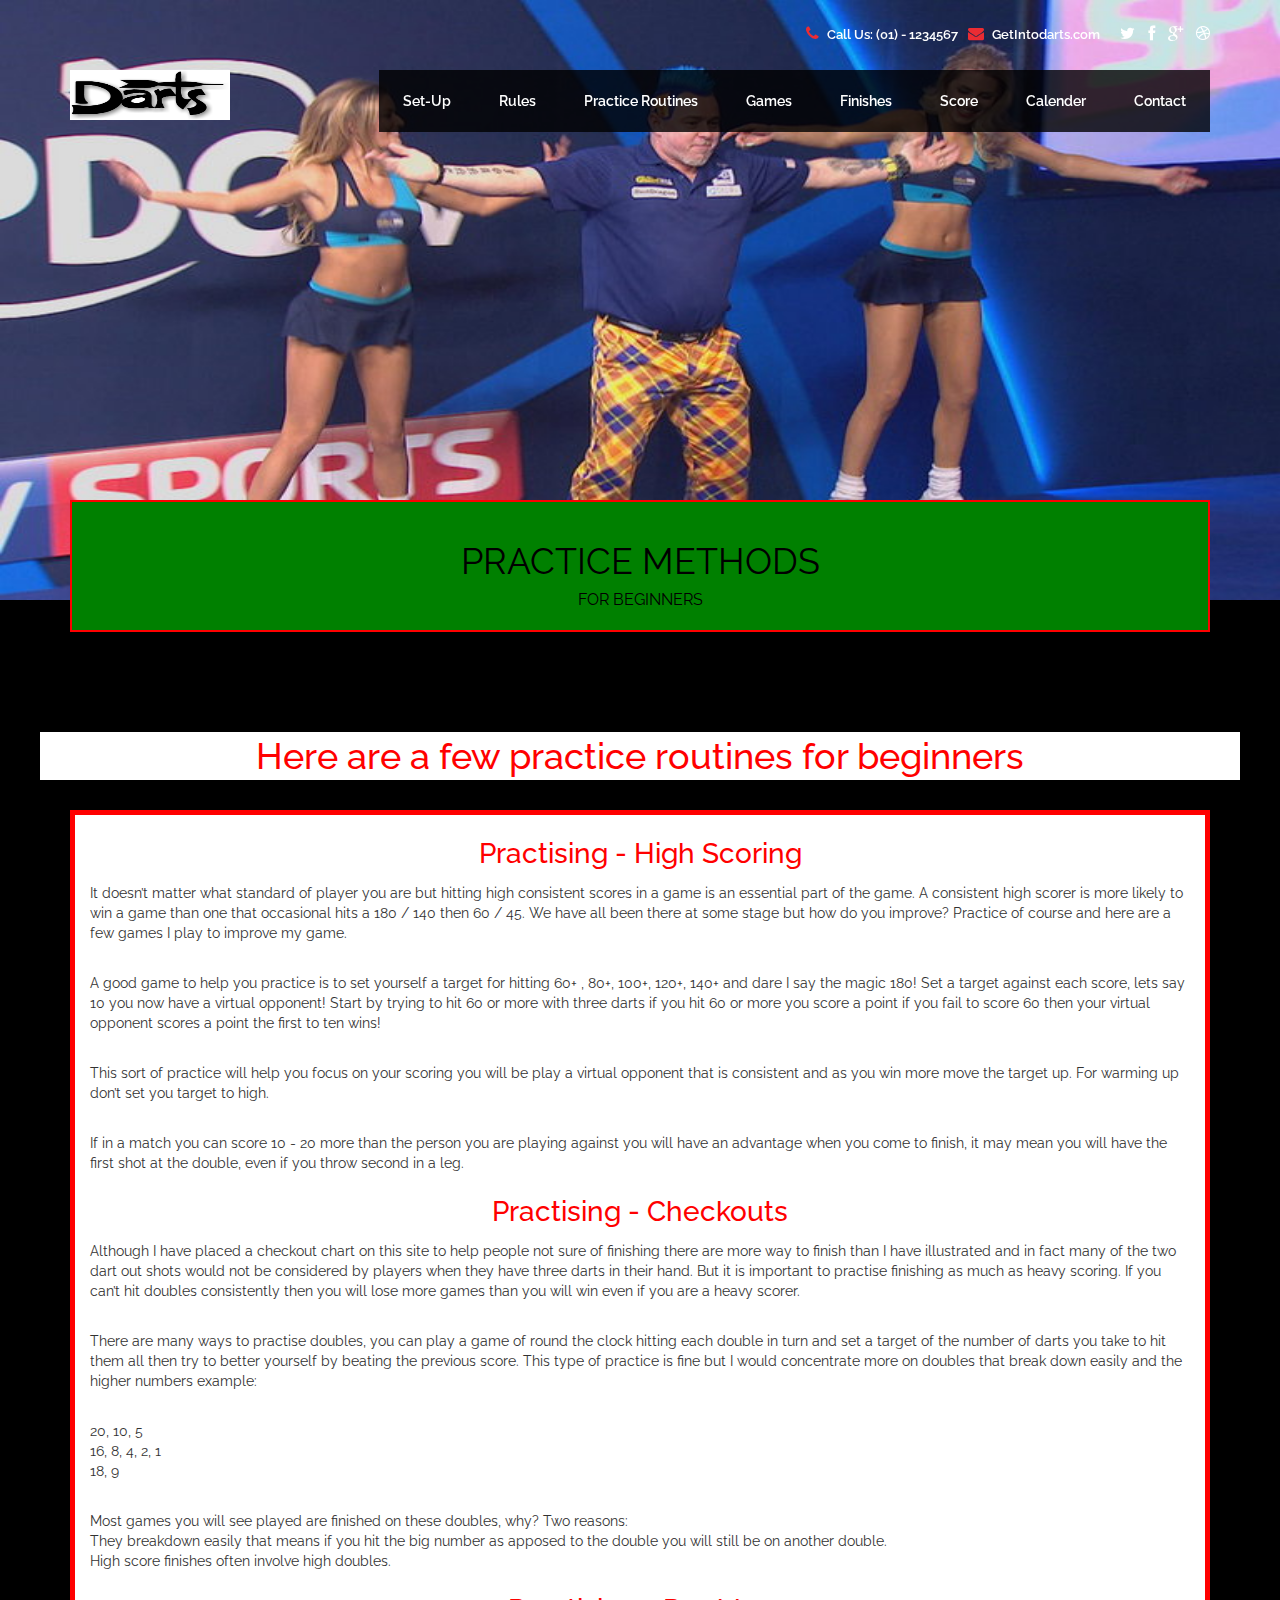
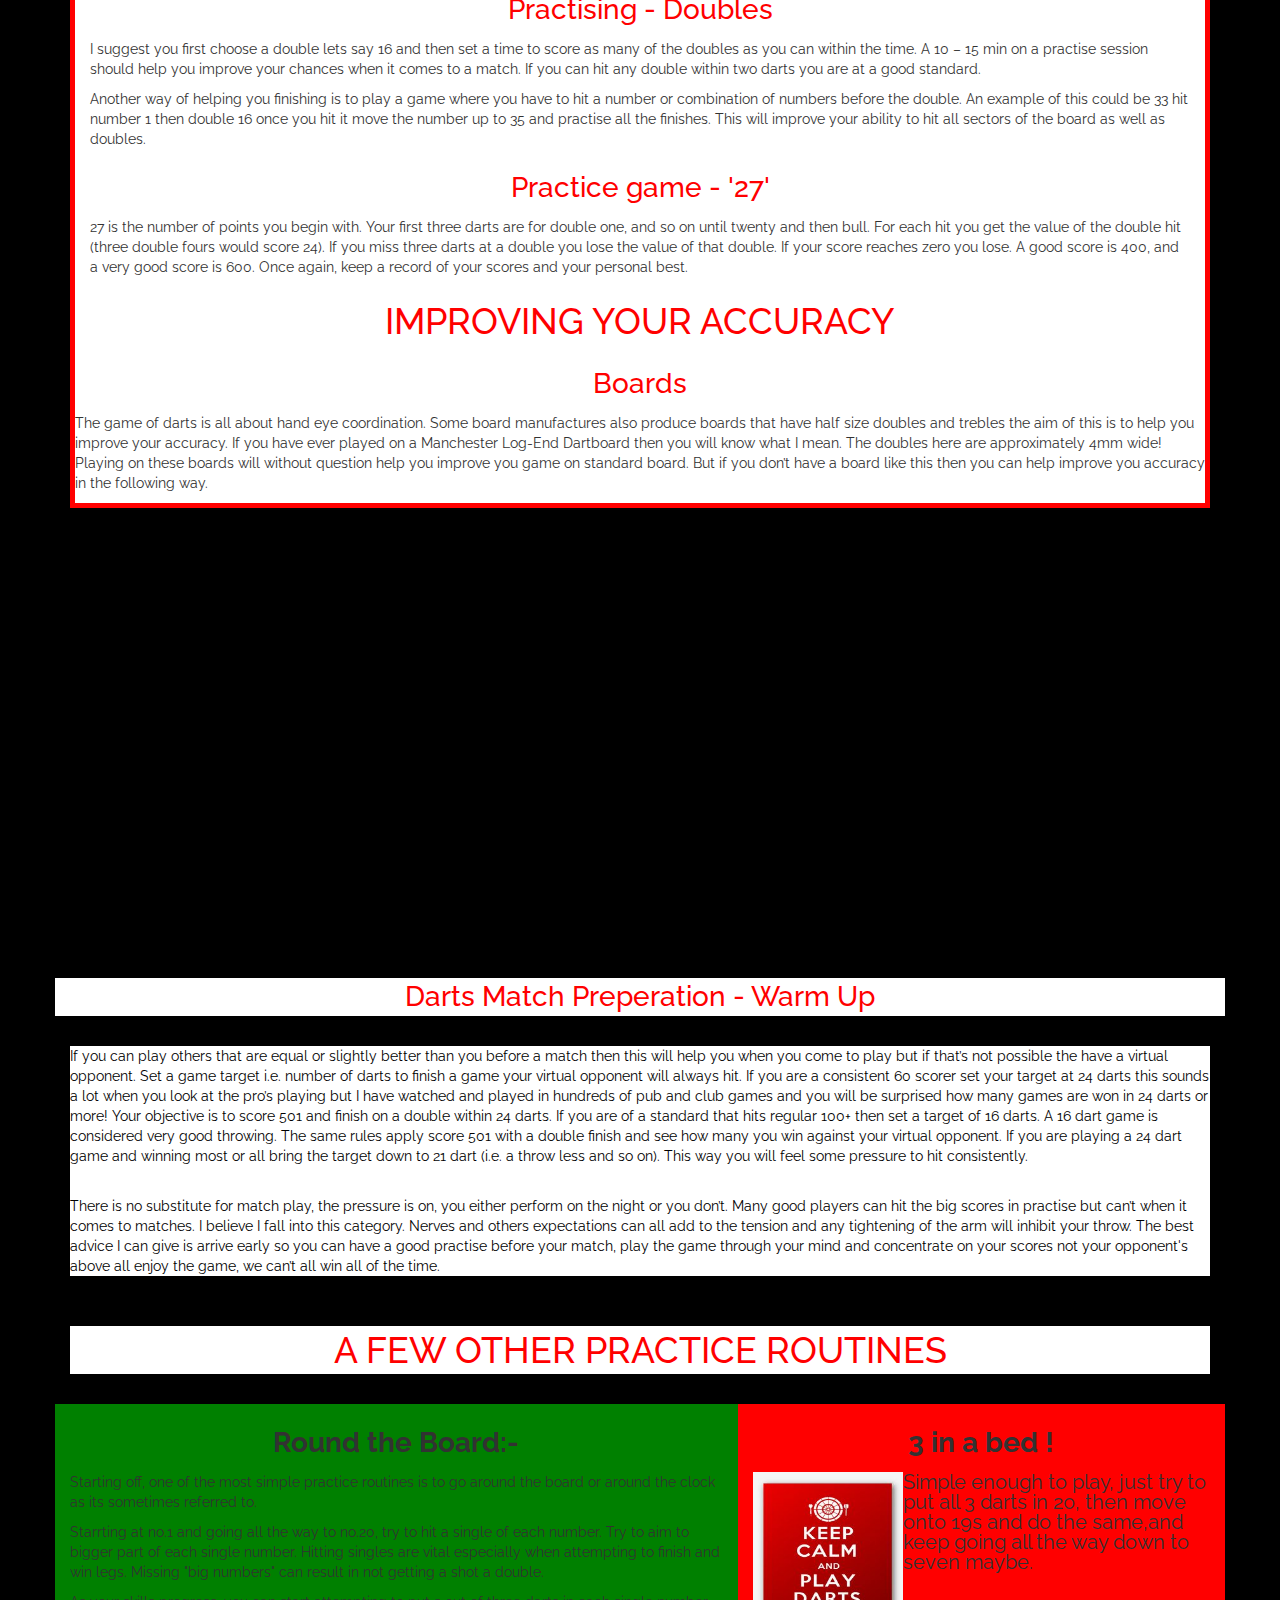
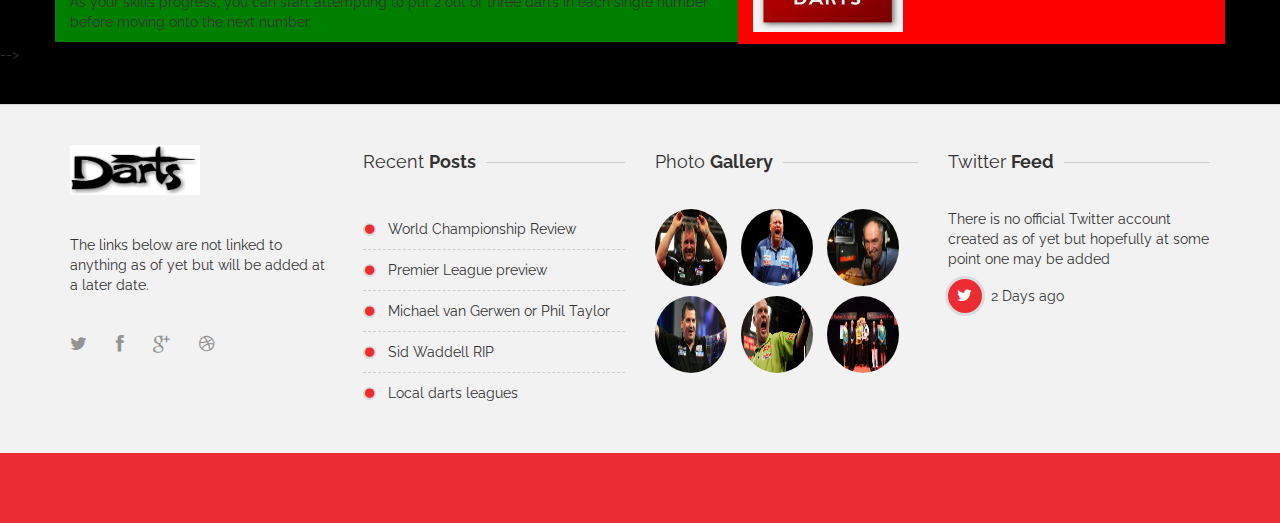
<file: Beginner.html>
<!DOCTYPE html>
<html lang="en">
<head>

	<!-- Basic Page Needs
	================================================== -->
	<meta charset="utf-8">
    <title>Dart - Responsive Html5 Template</title>
    <meta name="description" content="">	
	<meta name="author" content="">

	<!-- Mobile Specific Metas
	================================================== -->
	<meta name="viewport" content="width=device-width, initial-scale=1, maximum-scale=1">

	<!-- Favicons
	================================================== -->
	<link rel="icon" href="img/favicon/favicon-32x32.png" type="image/x-icon" />
	<link rel="apple-touch-icon-precomposed" sizes="144x144" href="img/favicon/favicon-144x144.png">
	<link rel="apple-touch-icon-precomposed" sizes="72x72" href="img/favicon/favicon-72x72.png">
	<link rel="apple-touch-icon-precomposed" href="img/favicon/favicon-54x54.png">
	
	<!-- CSS
	================================================== -->
	<!-- Bootstrap -->
	<link rel="stylesheet" href="css/bootstrap.min.css">
	<!-- Template styles-->
	<link rel="stylesheet" href="css/style.css">
	<!-- FontAwesome -->
	<link rel="stylesheet" href="css/font-awesome.min.css">
	<!-- Animation -->
	<link rel="stylesheet" href="css/animate.css">
	<!-- Prettyphoto -->
	<link rel="stylesheet" href="css/prettyPhoto.css">
	<!-- Owl Carousel -->
	<link rel="stylesheet" href="css/owl.carousel.css">
	<!-- Bxslider -->
	<link rel="stylesheet" href="css/jquery.bxslider.css">
	<!-- Custom Css -->
	<link rel="stylesheet" type="text/css" href="css/mystyle.css">

	<!-- HTML5 shim, for IE6-8 support of HTML5 elements. All other JS at the end of file. -->
    <!--[if lt IE 9]>
      <script src="js/html5shiv.js"></script>
      <script src="js/respond.min.js"></script>
    <![endif]-->
    
</head>
	
<body>
	<div class="body-inner">
	<!-- Header start -->
	<header id="header" class="navbar-fixed-top main-nav" role="banner">
		<div class="container">
			<div class="row">
				<div class="col-md-12">
					<!--/ Top info start -->
					<div class="top-info">
						<ul class="pull-right">
							<li><i class="fa fa-phone"></i> Call Us: (01) - 1234567</li>
							<li><i class="fa fa-envelope"></i> GetIntodarts.com</li>
							<!-- Social links -->
							<li class="social-icon">
								<a id="tooltip1" data-toggle="tooltip" data-placement="top" title="Twitter"  href="#">
									<i class="fa fa-twitter"></i>
								</a>
								<a id="tooltip2" data-toggle="tooltip" data-placement="top" title="Facebook" href="#">
									<i class="fa fa-facebook"></i>
								</a>
								<a id="tooltip3" href="#" data-toggle="tooltip" data-placement="top" title="Google+">
									<i class="fa fa-google-plus"></i>
								</a>
								<a id="tooltip4" href="#" data-toggle="tooltip" data-placement="top" title="Dribble">
									<i class="fa fa-dribbble"></i>
								</a>
							</li><!-- Social links end-->
						</ul>
					</div><!--/ Top info end -->

					<!-- Logo start -->
					<div class="navbar-header">
					    <button type="button" class="navbar-toggle" data-toggle="collapse" data-target=".navbar-collapse">
					        <span class="sr-only">Toggle navigation</span>
					        <span class="icon-bar"></span>
					        <span class="icon-bar"></span>
					        <span class="icon-bar"></span>
					    </button>
					    <a href="index.html">
					    	<img src="Darts-images/logo.jpg" alt="logo" width="160px" height="50px">
					    </a>                    
					</div><!--/ Logo end -->

					<nav class="collapse navbar-collapse clearfix" role="navigation">
						<ul class="nav navbar-nav navbar-right">
							
	                       	<li><a href="Set-Up.html">Set-Up</a></li>
	                        <li><a href="Rules.html">Rules</a></li>
	                       	<li class="dropdown">
	                       		<a href="#" class="dropdown-toggle" data-toggle="dropdown">Practice Routines <i class="fa fa-caret-down"></i></a>
								<ul class="dropdown-menu">
		                            <li><a href="Beginner.html">Beginner</a></li>
		                            <li><a href="Advanced.html">Advanced</a></li>
		                            
		                        </ul>
	                       	</li>
	                       	<li><a href="Games.html">Games</a></li>
	                       	
	                      	<li class="dropdown">
	                       		<a href="Alert.html" class="dropdown-toggle" data-toggle="dropdown">Finishes <i class="fa fa-caret-down"></i></a>
								<ul class="dropdown-menu">
		                            <li><a href="Alert.html">Finishes</a></li>
		                            
		                        </ul>
	                       	</li>
	                       <li class="dropdown">
	                			<a href="#" class="dropdown-toggle" data-toggle="dropdown">Score <i class="fa fa-caret-down"></i></a>
		                        <ul class="dropdown-menu">
		                            <li><a href="Score-301.html">Score 301</a></li>
		                            <li><a href="Score-501.html">Score 501</a></li>
		                        </ul>
	            			</li>
	            			<li><a href="Calender.html">Calender</a></li>
	            			<li><a href="contact.html">Contact</a></li>
	                        
	                    </ul>
					</nav><!--/ Navigation end -->
					
					
				</div><!--/ Col end -->
			</div><!--/ Row end -->
		</div><!--/ Container end -->
	</header><!--/ Header end -->
	

		
	<div id="inner-header">
		<img src="Darts-images/background-7.jpg" width="100%" height="600px" alt ="" />
	</div>

	<!-- Subpage title start -->
	<section id="inner-title">
	    <div class="container">
	      <div class="row">
	        <div class="col-md-12">
	        	<div class="inner-title-content">
		        	<h2>PRACTICE METHODS</h2>
		        	<ul class="breadcrumb">
			            <li> <a href="#">FOR BEGINNERS</a></li>
			            
		          	</ul>
	          	</div>
	        </div>
	      </div>
	    </div>
	 </section>

	<br>
	<br>
	<br>
	<br>
	


		<div class="container">
		<div class="row text-center">
			<div class="row">
				<h1 class="beginner">Here are a few practice routines for beginners</h1>
				<br>
			</div>
		</div>
		
			<div class="beginner-method">
		
			<div class="col-md-12">

				<h2>Practising - High Scoring </h2>

				<p>It doesn’t matter what standard of player you are but hitting high consistent scores in a game is an essential part of the game. A consistent high scorer is more likely to win a game than one that occasional hits a 180 / 140 then 60 / 45. We have all been there at some stage but how do you improve? Practice of course and here are a few games I play to improve my game. </p>
				<br>
				<p>A good game to help you practice is to set yourself a target for hitting 60+ , 80+, 100+, 120+, 140+ and dare I say the magic 180! Set a target against each score, lets say 10 you now have a virtual opponent! Start by trying to hit 60 or more with three darts if you hit 60 or more you score a point if you fail to score 60 then your virtual opponent scores a point the first to ten wins!</p>
				<br>
				<p>This sort of practice will help you focus on your scoring you will be play a virtual opponent that is consistent and as you win more move the target up. For warming up don’t set you target to high.</p>
				<br>
				<p>If in a match you can score 10 - 20 more than the person you are playing against you will have an advantage when you come to finish, it may mean you will have the first shot at the double, even if you throw second in a leg.</p>


			</div>

			<div class="col-md-12">

			<h2>Practising - Checkouts</h2>

			<p>Although I have placed a checkout chart on this site to help people not sure of finishing there are more way to finish than I have illustrated and in fact many of the two dart out shots would not be considered by players when they have three darts in their hand. But it is important to practise finishing as much as heavy scoring. If you can’t hit doubles consistently then you will lose more games than you will win even if you are a heavy scorer.</p>
			<br>
			<p>There are many ways to practise doubles, you can play a game of round the clock hitting each double in turn and set a target of the number of darts you take to hit them all then try to better yourself by beating the previous score. This type of practice is fine but I would concentrate more on doubles that break down easily and the higher numbers example:</p>
			<br>
			<p>20, 10, 5<br>
			16, 8, 4, 2, 1<br>
			18, 9</p>
			<br>
			<p>Most games you will see played are finished on these doubles, why? Two reasons: <br>

			They breakdown easily that means if you hit the big number as apposed to the double you will still be on another double. <br>
			High score finishes often involve high doubles.
			</p>	
				
			</div>

			<div class="col-md-12">
				<h2>Practising - Doubles</h2>

				<p>I suggest you first choose a double lets say 16 and then set a time to score as many of the doubles as you can within the time. A 10 – 15 min on a practise session should help you improve your chances when it comes to a match. If you can hit any double within two darts you are at a good standard. </p>

				<p>Another way of helping you finishing is to play a game where you have to hit a number or combination of numbers before the double. An example of this could be 33 hit number 1 then double 16 once you hit it move the number up to 35 and practise all the finishes. This will improve your ability to hit all sectors of the board as well as doubles.</p>
				
			</div>

			<div class="col-md-12">

				<h2>Practice game - '27'</h2>

				<p>27 is the number of points you begin with. Your first three darts are for double one, and so on until twenty and then bull. For each hit you get the value of the double hit (three double fours would score 24). If you miss three darts at a double you lose the value of that double. If your score reaches zero you lose. A good score is 400, and a very good score is 600. Once again, keep a record of your scores and your personal best.</p>
				
			</div>

			<h1>IMPROVING YOUR ACCURACY</h1>

			<div class="Boards">
				<h2>Boards</h2>

				<p>The game of darts is all about hand eye coordination. Some board manufactures also produce boards that have half size doubles and trebles the aim of this is to help you improve your accuracy. If you have ever played on a Manchester Log-End Dartboard then you will know what I mean. The doubles here are approximately 4mm wide! Playing on these boards will without question help you improve you game on standard board. But if you don’t have a board like this then you can help improve you accuracy in the following way.</p>

			</div>

		</div>

		<br>
		<br>
		<br>

		<!-- <div class="beginner-targets"> -->
			<div class="beginner-warmup">
		<div class="col-md-12">


			<div class="col-md-6 wow slideInLeft">
	   	 			<!-- Toggle start -->
					<div class="panel-group" id="accordion">
		              <div class="panel panel-default">
		                <div class="panel-heading">
		                <h4 class="panel-title setup-header"> 
		                Targets 
		                </h4>
		                </div>
		                <div id="collapseOne" class="panel-collapse collapse in">
		                  <div class="panel-body" style="height: 290px">
		                    <p>Close grouping of darts is always considered a good thing as this shows consistency of throwing, but when you are throwing for trebles and doubles some times darts may cover / block a clear view of your objective and focusing on smaller area is necessary. I have found you can enhance your accuracy by placing a sticker or match stick in an area of the board that you want to hit. Here you aim for the sticker or match stick, your focusing and hand eye coordination will improve. If you are very skilful use a non safety match and try lighting from your throw (Don’t worry it won’t set the board on fire!)   </p>
		                </div>
		              </div><!--/ Panel 1 end-->
		              
		            
		            </div><!-- Toggle end -->
	   	 		</div><!-- Services end -->
    		</div><!--/ row end-->

    		<div class="col-md-6 wow slideInRight">
	   	 			
								<img src="Darts-images/Target.jpg" width="450px" height="350px">
									
								<!-- <div class="media-body post-body">
									
									
								</div> -->
								<br><br><br>
			</div>


		</div>

		
		
		
	<div class="row">
			<div class="col-md-12">
				
			</div>
	</div>
		

	<div class="row">


				<h2 class="beginner">Darts Match Preperation - Warm Up</h2>

				<br>
		
			<div class="col-md-12">



				<div class="prep-info">

				<p>If you can play others that are equal or slightly better than you before a match then this will help you when you come to play but if that’s not possible the have a virtual opponent. Set a game target i.e. number of darts to finish a game your virtual opponent will always hit. If you are a consistent 60 scorer set your target at 24 darts this sounds a lot when you look at the pro’s playing but I have watched and played in hundreds of pub and club games and you will be surprised how many games are won in 24 darts or more! Your objective is to score 501 and finish on a double within 24 darts. If you are of a standard that hits regular 100+ then set a target of 16 darts. A 16 dart game is considered very good throwing. The same rules apply score 501 with a double finish and see how many you win against your virtual opponent. If you are playing a 24 dart game and winning most or all bring the target down to 21 dart (i.e. a throw less and so on). This way you will feel some pressure to hit consistently.</p>
				<br>
				<p>There is no substitute for match play, the pressure is on, you either perform on the night or you don’t. Many good players can hit the big scores in practise but can’t when it comes to matches. I believe I fall into this category. Nerves and others expectations can all add to the tension and any tightening of the arm will inhibit your throw. The best advice I can give is arrive early so you can have a good practise before your match, play the game through your mind and concentrate on your scores not your opponent's above all enjoy the game, we can’t all win all of the time.</p>

			</div>

			</div>
	</div>

		</div>

		<br>
		
		<h1 class="beginner"style="text-align: center"</style>A FEW OTHER PRACTICE ROUTINES</h1>   <br>

		<div class="row">

		<div class="col-md-7 left" style="background-color: green">
        	

        	
        <h2 style="font-weight: bold;">Round the Board:-</h2>
        
        <p>Starting off, one of the most simple practice routines is to go around the board or around the clock as its sometimes referred to. </p>

        <p>Starrting at no.1 and going all the way to no.20, try to hit a single of each number. Try to aim to bigger part of each single number. Hitting singles are vital especially when attempting to finish and win legs. Missing "big numbers" can result in not getting a shot a double. </p>

        <p>As your skills progress, you can start attempting to put 2 out of three darts in each single number before moving onto the next number.</p>

    </div>

      	<div class="col-md-5 right" style="background-color: red">
      <h2 style="font-weight:bold">3 in a bed !</h2>
        <img class="calm"  src="Darts-images/keep-calm-play-darts.jpg" height="160px" width="150px" style="margin-bottom:15px; !important">
        <p style="border-left: 100px !important">Simple enough to play, just try to put all 3 darts in 20, then move onto 19s and do the same,and keep going all the way down to seven maybe.</p>
      </div>
  <!-- </div> -->

  </div>




	
							   
						</div>
					</div>
				</div>
					
				</div>
			</div>
		</div>
	</div>
	</section> -->
	
	

	<!-- Main Footer start -->
	<section id="footer-wrapper">
		<!-- Footer top start -->
		<footer id="footer">
			<div class="container">
				<div class="row">
					<div class="col-md-3">
						<div class="footer-about-us">
							<img src="Darts-images/logo.jpg" width="130px" height="50px" alt="about" />
							<p class="desc">The links below are not linked to anything as of yet but will be added at a later date.</p>
							<p class="footer-social">
								<a href="#"><i class="fa fa-twitter"></i></a>
								<a href="#"><i class="fa fa-facebook"></i></a>
								<a href="#"><i class="fa fa-google-plus"></i></a>
								<a href="#"><i class="fa fa-dribbble"></i></a>
							</p>
						</div>
					</div><!--/ end about us -->
					
					<div class="col-md-3">
						<div class="recent-post">
							<h3 class="footer-title"><span>Recent <strong>Posts</strong></span></h3>
							<ul>
	                            <li><a href="#">World Championship Review</a></li>
	                            <li><a href="#">Premier League preview</a></li>
	                            <li><a href="#">Michael van Gerwen or Phil Taylor</a></li>
	                            <li><a href="#">Sid Waddell RIP</a></li>
	                            <li><a href="#">Local darts leagues</a></li>
	                        </ul>
						</div>
					</div><!--/ end recent post -->

					<div class="col-md-3">
						<div class="img-gallery">
							<h3 class="footer-title"><span>Photo <strong>Gallery</strong></span></h3>
							<div class="img-container">
								<a class="thumb-holder" data-rel="prettyPhoto" href="images/gallery/footer-1.jpg">
									<img src="Darts-images/footer-1.jpg" alt="gallery">
								</a>
								<a class="thumb-holder" data-rel="prettyPhoto" href="images/gallery/footer-2.jpg">
									<img src="Darts-images/footer-2.jpg" alt="gallery">
								</a>
								<a class="thumb-holder" data-rel="prettyPhoto" href="images/gallery/footer-3.jpg">
									<img src="Darts-images/footer-3.jpg" alt="gallery">
								</a>
								<a class="thumb-holder" data-rel="prettyPhoto" href="images/gallery/footer-4.jpg">
									<img src="Darts-images/footer-4.jpg" alt="gallery">
								</a>
								<a class="thumb-holder" data-rel="prettyPhoto" href="images/gallery/footer-5.jpg">
									<img src="Darts-images/footer-5.jpg" alt="gallery">
								</a>
								<a class="thumb-holder" data-rel="prettyPhoto" href="images/gallery/footer-6.jpg">
									<img src="Darts-images/footer-6.jpg" alt="gallery">
								</a>
							</div>
						</div>
					</div><!--/ end flickr -->

					<div class="col-md-3">
						<div class="twitter">
							<h3 class="footer-title"><span>Twitter <strong>Feed</strong></span></h3>
							<div class="tweet">
			                  <div>There is no official Twitter account created as of yet but hopefully at some point one may be added<a href="#"></a> 
			                  </div>
			                  <p class="tweet-time"><i class="fa fa-twitter"></i> 2 Days ago</p>
			                </div>
						</div>
					</div><!--/ end tweet -->

				</div><!-- Row end -->
			</div><!-- Container end -->
		</footer><!-- Footer top end -->

		<!-- Footer bottom start -->
		<div class="footer-bottom">
			<div class="container">
				<div class="row">
					<div class="col-md-5 wow fadeInLeft">
						<ul class="footer-bottom-menu">
							<!-- <li><a href="#">About Us</a></li>
	                        <li><a href="#">Blog</a></li> -->
	                        <li><a href="contact.html">Contact Us</a></li>
						</ul>
					</div>
					<div class="col-md-2">
						<a id="back-to-top" href="#" class="scroll-up back-to-top" role="button" title="Click to return on the top page" data-toggle="tooltip" data-placement="left">
							<img class="wow flipInY" src="Darts-images/top.jpg" height="65px" width="65px" alt="to top">
						</a>
					</div>
					<div class="col-md-5 wow fadeInRight">
						<div class="copyright-info">
	         			 &copy; Copyright 2016 - Shay's Darts Site. <span>Designed by- <a href="#" target="_blank">Shay</a></span>
	        			</div>
					</div>
				</div><!-- Row end -->
			</div><!-- Container end -->
		</div><!-- Footer bottom end -->
	</section>
	<!-- Footer section end -->

	
	<!-- Javascript Files
	================================================== -->
	<!-- initialize jQuery Library -->
	<script type="text/javascript" src="js/jquery.js"></script>
	<!-- Bootstrap jQuery -->
	<script type="text/javascript" src="js/bootstrap.min.js"></script>
	<!-- Owl Carousel -->
	<script type="text/javascript" src="js/owl.carousel.js"></script>
	<!-- PrettyPhoto -->
	<script type="text/javascript" src="js/jquery.prettyPhoto.js"></script>
	<!-- Bxslider -->
	<script type="text/javascript" src="js/jquery.bxslider.min.js"></script>
	<!-- Isotope -->
	<script type="text/javascript" src="js/jquery.isotope.min.js"></script>
	<!-- Wow Animation -->
	<script type="text/javascript" src="js/wow.min.js"></script>
	<!-- SmoothScroll -->
	<script type="text/javascript" src="js/smoothscroll.js"></script>
	<!-- Animated Pie -->
	<script type="text/javascript" src="js/jquery.easy-pie-chart.js"></script>


	<!-- Template custom -->
	<script type="text/javascript" src="js/custom.js"></script>
	</div>
</body>
</html>
</file>
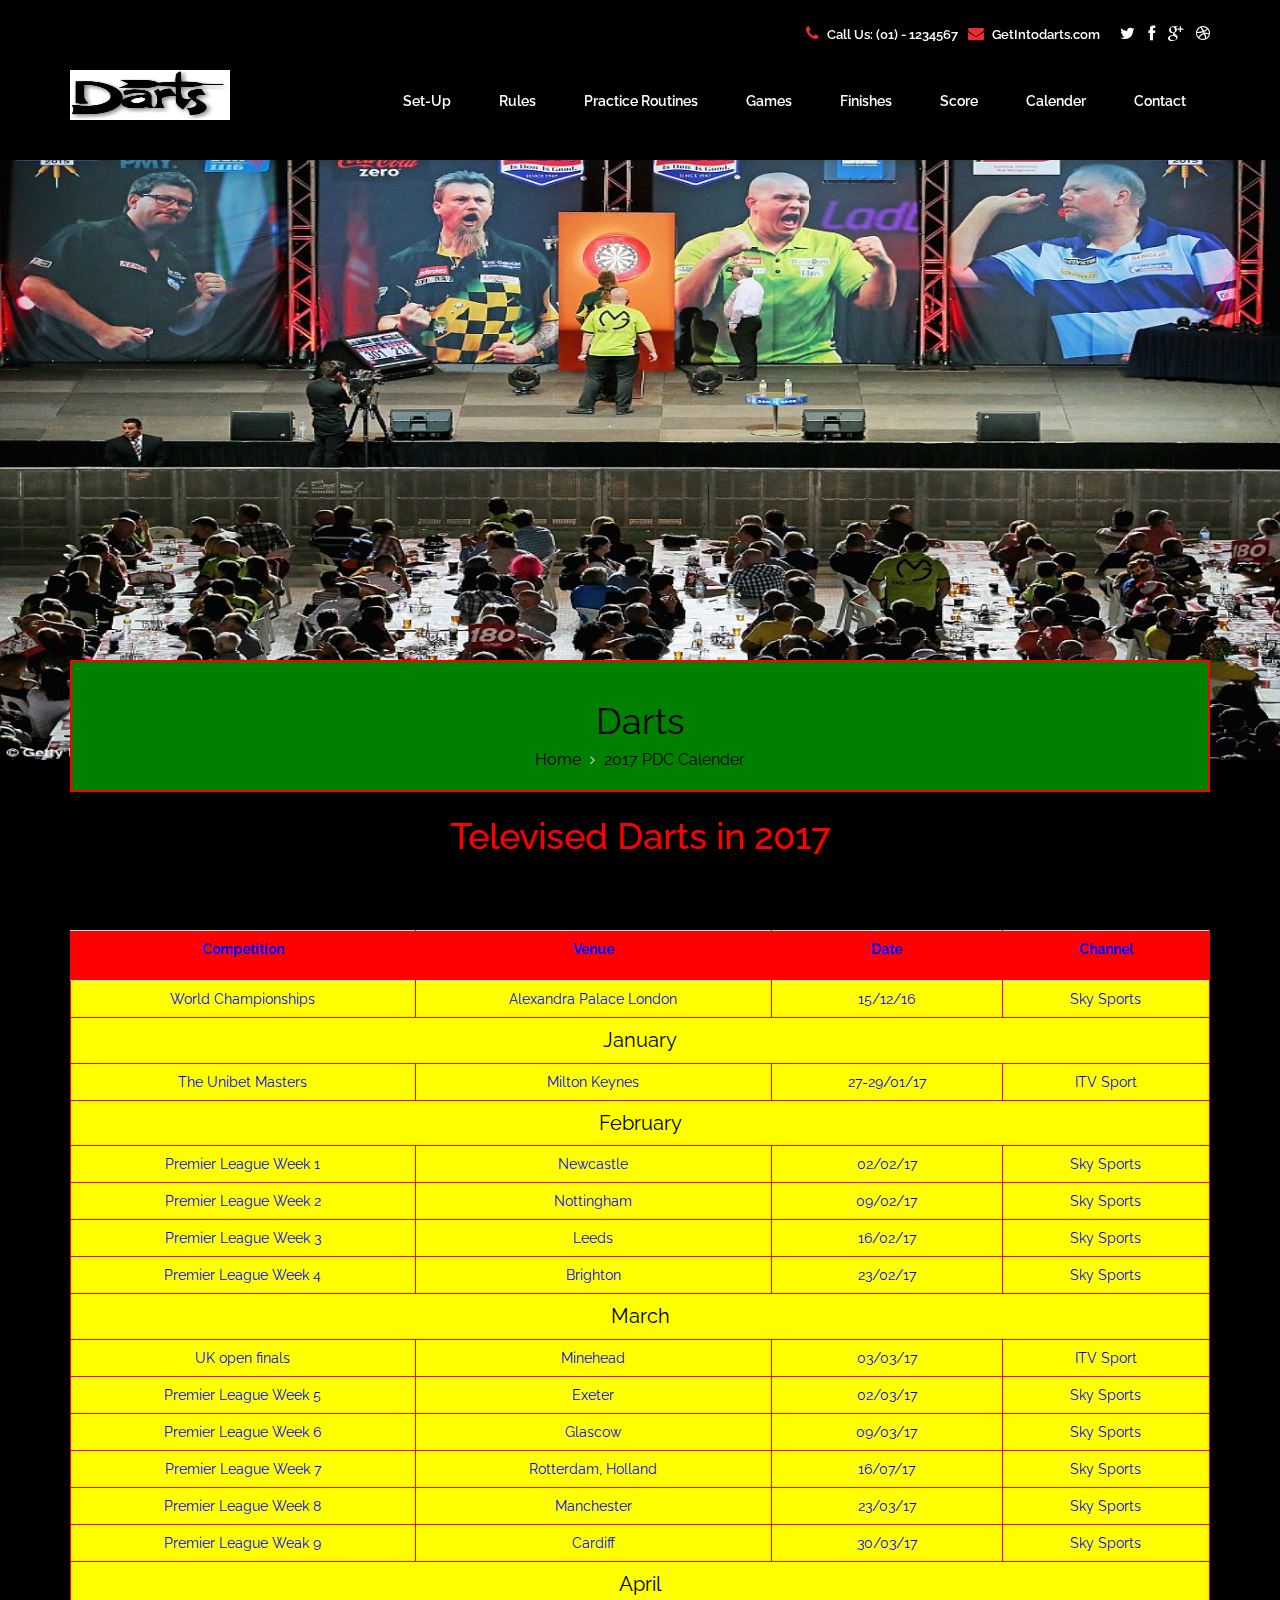
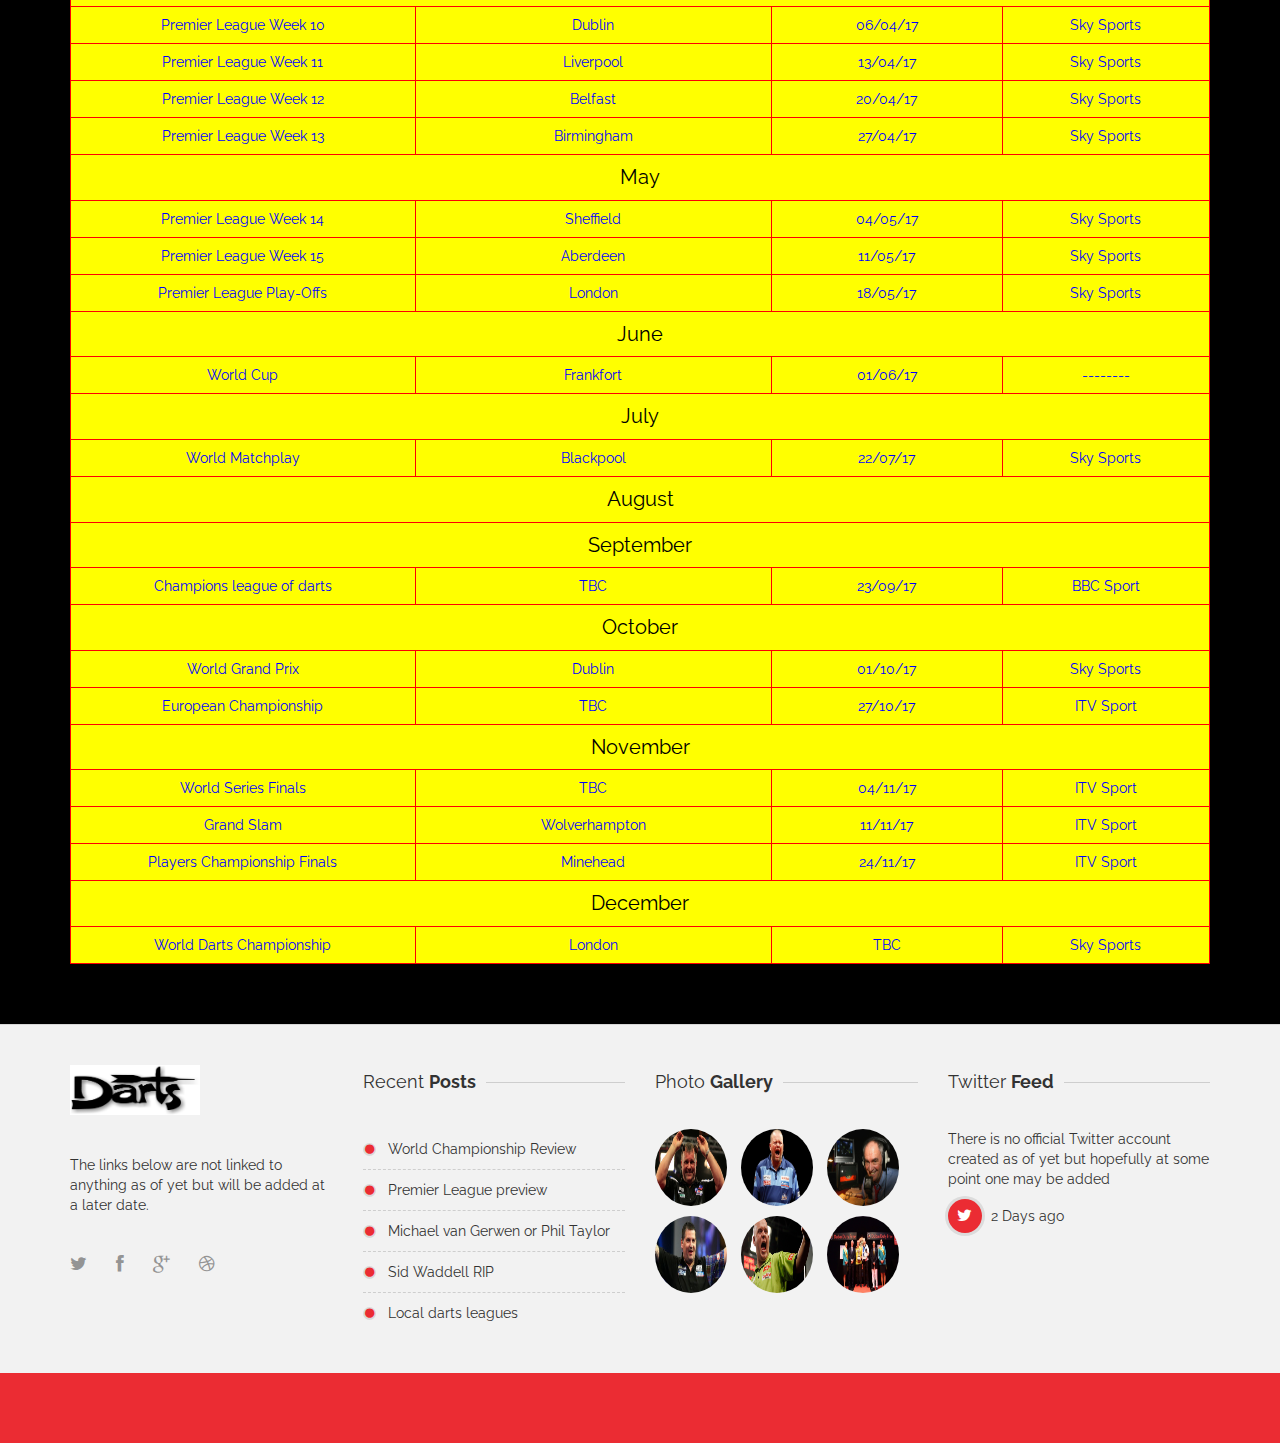
<file: Calender.html>
<!DOCTYPE html>
<html lang="en">
<head>

	<!-- Basic Page Needs
	================================================== -->
	<meta charset="utf-8">
    <title>Dart - Responsive Html5 Template</title>
    <meta name="description" content="">	
	<meta name="author" content="">

	<!-- Mobile Specific Metas
	================================================== -->
	<meta name="viewport" content="width=device-width, initial-scale=1, maximum-scale=1">

	<!-- Favicons
	================================================== -->
	<link rel="icon" href="img/favicon/favicon-32x32.png" type="image/x-icon" />
	<link rel="apple-touch-icon-precomposed" sizes="144x144" href="img/favicon/favicon-144x144.png">
	<link rel="apple-touch-icon-precomposed" sizes="72x72" href="img/favicon/favicon-72x72.png">
	<link rel="apple-touch-icon-precomposed" href="img/favicon/favicon-54x54.png">
	
	<!-- CSS
	================================================== -->
	<!-- Bootstrap -->
	<link rel="stylesheet" href="css/bootstrap.min.css">
	<!-- Template styles-->
	<link rel="stylesheet" href="css/style.css">
	<!-- FontAwesome -->
	<link rel="stylesheet" href="css/font-awesome.min.css">
	<!-- Animation -->
	<link rel="stylesheet" href="css/animate.css">
	<!-- Prettyphoto -->
	<link rel="stylesheet" href="css/prettyPhoto.css">
	<!-- Owl Carousel -->
	<link rel="stylesheet" href="css/owl.carousel.css">
	<!-- Bxslider -->
	<link rel="stylesheet" href="css/jquery.bxslider.css">
	<!-- Custom Css -->
	<link rel="stylesheet" type="text/css" href="css/mystyle.css">

	<!-- HTML5 shim, for IE6-8 support of HTML5 elements. All other JS at the end of file. -->
    <!--[if lt IE 9]>
      <script src="js/html5shiv.js"></script>
      <script src="js/respond.min.js"></script>
    <![endif]-->
    
</head>
	
<body>
	<div class="body-inner">
	<!-- Header start -->
	<header id="header" class="navbar-fixed-top main-nav" role="banner">
		<div class="container">
			<div class="row">
				<div class="col-md-12">
					<!--/ Top info start -->
					<div class="top-info">
						<ul class="pull-right">
							<li><i class="fa fa-phone"></i> Call Us: (01) - 1234567</li>
							<li><i class="fa fa-envelope"></i> GetIntodarts.com</li>
							<!-- Social links -->
							<li class="social-icon">
								<a id="tooltip1" data-toggle="tooltip" data-placement="top" title="Twitter"  href="#">
									<i class="fa fa-twitter"></i>
								</a>
								<a id="tooltip2" data-toggle="tooltip" data-placement="top" title="Facebook" href="#">
									<i class="fa fa-facebook"></i>
								</a>
								<a id="tooltip3" href="#" data-toggle="tooltip" data-placement="top" title="Google+">
									<i class="fa fa-google-plus"></i>
								</a>
								<a id="tooltip4" href="#" data-toggle="tooltip" data-placement="top" title="Dribble">
									<i class="fa fa-dribbble"></i>
								</a>
							</li><!-- Social links end-->
						</ul>
					</div><!--/ Top info end -->

					<!-- Logo start -->
					<div class="navbar-header">
					    <button type="button" class="navbar-toggle" data-toggle="collapse" data-target=".navbar-collapse">
					        <span class="sr-only">Toggle navigation</span>
					        <span class="icon-bar"></span>
					        <span class="icon-bar"></span>
					        <span class="icon-bar"></span>
					    </button>
					    <a href="index.html">
					    	<img src="Darts-images/logo.jpg" alt="logo" width="160px" height="50px">
					    </a>                    
					</div><!--/ Logo end -->

					<nav class="collapse navbar-collapse clearfix" role="navigation">
						<ul class="nav navbar-nav navbar-right">
							<!-- <li class="dropdown active">
	                       		<a href="index.html" class="dropdown-toggle" data-toggle="dropdown">Home <i class="fa fa-caret-down"></i></a>
								<ul class="dropdown-menu">
		                            <li class="active"><a href="index.html">Home One</a></li>
		                            <li><a href="index-2.html">Home Two</a></li>
		                        </ul>
	                       	</li> -->
	                       	<li><a href="Set-Up.html">Set-Up</a></li>
	                        <li><a href="Rules.html">Rules</a></li>
	                       	<li class="dropdown">
	                       		<a href="#" class="dropdown-toggle" data-toggle="dropdown">Practice Routines <i class="fa fa-caret-down"></i></a>
								<ul class="dropdown-menu">
		                            <li><a href="Beginner.html">Beginner</a></li>
		                            <li><a href="Advanced.html">Advanced</a></li>
		                            
		                        </ul>
	                       	</li>
	                       	<li><a href="Games.html">Games</a></li>
	                       	<!-- <li><a href="Alert.html">Finishes</a></li> -->
	                      	<li class="dropdown">
	                       		<a href="Alert.html" class="dropdown-toggle" data-toggle="dropdown">Finishes <i class="fa fa-caret-down"></i></a>
								<ul class="dropdown-menu">
		                            <li><a href="Alert.html">Finishes</a></li>
		                            <!-- <li><a href="portfolio-item.html">Portfolio Details</a></li> -->
		                        </ul>
	                       	</li>
	                       <li class="dropdown">
	                			<a href="#" class="dropdown-toggle" data-toggle="dropdown">Score <i class="fa fa-caret-down"></i></a>
		                        <ul class="dropdown-menu">
		                            <li><a href="Score-301.html">Score 301</a></li>
		                            <li><a href="Score-501.html">Score 501</a></li>
		                        </ul>
	            			</li>
	            			<li><a href="Calender.html">Calender</a></li>
	            			<li><a href="contact.html">Contact</a></li>
	                        
	                    </ul>
					</nav><!--/ Navigation end -->
					
					<!-- <div class="site-search">
						<div class="container">
							<input type="text" placeholder="type what you want and enter">
							<span class="close">&times;</span>
						</div>
					</div> -->
				</div><!--/ Col end -->
			</div><!--/ Row end -->
		</div><!--/ Container end -->
	</header><!--/ Header end -->
	
	

	<br>
	<br>
	<br>
	<br>
	<br>
	<br>
	<br>
	<br>

	<div id="inner-header">
		<img src="Darts-images/background-2.jpg" width="100%" height="600px" alt ="" />
	</div>

	<!-- Subpage title start -->
	<section id="inner-title">
	    <div class="container">
	      <div class="row">
	        <div class="col-md-12">
	        	<div class="inner-title-content">
		        	<h2>Darts</h2>
		        	<ul class="breadcrumb">
			            <li> <a href="index.html">Home </a></li>
			            <li><a href="#"> 2017 PDC Calender</a></li>
			           
		          	</ul>
	          	</div>
	        </div>
	      </div>
	    </div>
	 </section>
	<!-- Subpage title end -->







		<div class="container">
			<div row="col-md-6">

		<h1>Televised Darts in 2017</h1>
	<br>
	<br>
	<br>


	<table class="table table-inverse">
		<tr>
			<th>Competition</th>
			<th>Venue</th>
			<th>Date</th>
			<th>Channel</th>
		</tr>
		<tr></tr>
		<tr>
			<td>World Championships</td>
			<td>Alexandra Palace London</td>
			<td>15/12/16</td>
			<td>Sky Sports</td>
		</tr>
		<tr>
			<td colspan="4" class="month">January</td>
		</tr>
		<tr>
			<td>The Unibet Masters</td>
			<td>Milton Keynes</td>
			<td>27-29/01/17</td>
			<td>ITV Sport</td>
		</tr>
		<tr>
			<td colspan="4" class="month">February</td>
		</tr>
		<tr>
			<td>Premier League Week 1</td>
			<td>Newcastle</td>
			<td>02/02/17</td>
			<td>Sky Sports</td>
		</tr>
		<tr>
			<td>Premier League Week 2</td>
			<td>Nottingham</td>
			<td>09/02/17</td>
			<td>Sky Sports</td>
		</tr>
		<tr>
			<td>Premier League Week 3</td>
			<td>Leeds</td>
			<td>16/02/17</td>
			<td>Sky Sports</td>
		</tr>
		<tr>
			<td>Premier League Week 4</td>
			<td>Brighton</td>
			<td>23/02/17</td>
			<td>Sky Sports</td>
		</tr>
		<tr>
			<td colspan="4" class="month">March</td>
		</tr>
		<tr>
			<td>UK open finals</td>
			<td>Minehead</td>
			<td>03/03/17</td>
			<td>ITV Sport</td>
		</tr>
		<tr>
			<td>Premier League Week 5</td>
			<td>Exeter</td>
			<td>02/03/17</td>
			<td>Sky Sports</td>
		</tr>
		<tr>
			<td>Premier League Week 6</td>
			<td>Glascow</td>
			<td>09/03/17</td>
			<td>Sky Sports</td>
		</tr>
		<tr>
			<td>Premier League Week 7</td>
			<td>Rotterdam, Holland</td>
			<td>16/07/17</td>
			<td>Sky Sports</td>
		</tr>
		<tr>
			<td>Premier League Week 8</td>
			<td>Manchester</td>
			<td>23/03/17</td>
			<td>Sky Sports</td>
		</tr>
		<tr>
			<td>Premier League Weak 9</td>
			<td>Cardiff</td>
			<td>30/03/17</td>
			<td>Sky Sports</td>
		</tr>
		<tr>
			<td colspan="4" class="month">April</td>
		</tr>
		<tr>
			<td>Premier League Week 10</td>
			<td>Dublin</td>
			<td>06/04/17</td>
			<td>Sky Sports</td>
		</tr>
		<tr>
			<td>Premier League Week 11</td>
			<td>Liverpool</td>
			<td>13/04/17</td>
			<td>Sky Sports</td>
		</tr>
		<tr>
			<td>Premier League Week 12</td>
			<td>Belfast</td>
			<td>20/04/17</td>
			<td>Sky Sports</td>
		</tr>
		<tr>
			<td>Premier League Week 13</td>
			<td>Birmingham</td>
			<td>27/04/17</td>
			<td>Sky Sports</td>
		</tr>
		<tr>
			<td colspan="4" class="month">May</td>
		</tr>
		<tr>
			<td>Premier League Week 14</td>
			<td>Sheffield</td>
			<td>04/05/17</td>
			<td>Sky Sports</td>
		</tr>
		<tr>
			<td>Premier League Week 15</td>
			<td>Aberdeen</td>
			<td>11/05/17</td>
			<td>Sky Sports</td>
		</tr>
		<tr>
			<td>Premier League Play-Offs</td>
			<td>London</td>
			<td>18/05/17</td>
			<td>Sky Sports</td>
		</tr>
		<tr>
			<td colspan="4" class="month">June</td>
		</tr>
		<tr>
			<td>World Cup</td>
			<td>Frankfort</td>
			<td>01/06/17</td>
			<td>--------</td>
		</tr>
		<tr>
			<td colspan="4" class="month">July</td>
		</tr>
		<tr>
			<td>World Matchplay</td>
			<td>Blackpool</td>
			<td>22/07/17</td>
			<td>Sky Sports</td>
		</tr>
		<tr>
			<td colspan="4" class="month">August</td>
		</tr>
		<tr>
			<td colspan="4" class="month">September</td>
		</tr>
		<tr>
			<td>Champions league of darts</td>
			<td>TBC</td>
			<td>23/09/17</td>
			<td>BBC Sport</td>
		<tr>
			<td colspan="4" class="month">October</td>
		</tr>
		<tr>
			<td>World Grand Prix</td>
			<td>Dublin</td>
			<td>01/10/17</td>
			<td>Sky Sports</td>
		</tr>
		<tr>
			<td>European Championship</td>
			<td>TBC</td>
			<td>27/10/17</td>
			<td>ITV Sport</td>
		</tr>
		<tr>
			<td colspan="4" class="month">November</td>
		</tr>
		<tr>
			<td>World Series Finals</td>
			<td>TBC</td>
			<td>04/11/17</td>
			<td>ITV Sport</td>
		</tr>
		<tr>
			<td>Grand Slam</td>
			<td>Wolverhampton</td>
			<td>11/11/17</td>
			<td>ITV Sport</td>
		</tr>
		<tr>
			<td>Players Championship Finals</td>
			<td>Minehead</td>
			<td>24/11/17</td>
			<td>ITV Sport</td>
		</tr>
		<tr>
			<td colspan="4" class="month">December</td>
		</tr>
		<tr>
			<td>World Darts Championship</td>
			<td>London</td>
			<td>TBC</td>
			<td>Sky Sports</td>
		</tr>



	</table>

</div>
</div>











	
    <!-- Main Footer start -->
	<section id="footer-wrapper">
		<!-- Footer top start -->
		<footer id="footer">
			<div class="container">
				<div class="row">
					<div class="col-md-3">
						<div class="footer-about-us">
							<img src="Darts-images/logo.jpg" width="130px" height="50px" alt="about" />
							<p class="desc">The links below are not linked to anything as of yet but will be added at a later date.</p>
							<p class="footer-social">
								<a href="#"><i class="fa fa-twitter"></i></a>
								<a href="#"><i class="fa fa-facebook"></i></a>
								<a href="#"><i class="fa fa-google-plus"></i></a>
								<a href="#"><i class="fa fa-dribbble"></i></a>
							</p>
						</div>
					</div><!--/ end about us -->
					
					<div class="col-md-3">
						<div class="recent-post">
							<h3 class="footer-title"><span>Recent <strong>Posts</strong></span></h3>
							<ul>
	                            <li><a href="#">World Championship Review</a></li>
	                            <li><a href="#">Premier League preview</a></li>
	                            <li><a href="#">Michael van Gerwen or Phil Taylor</a></li>
	                            <li><a href="#">Sid Waddell RIP</a></li>
	                            <li><a href="#">Local darts leagues</a></li>
	                        </ul>
						</div>
					</div><!--/ end recent post -->

					<div class="col-md-3">
						<div class="img-gallery">
							<h3 class="footer-title"><span>Photo <strong>Gallery</strong></span></h3>
							<div class="img-container">
								<a class="thumb-holder" data-rel="prettyPhoto" href="images/gallery/footer-1.jpg">
									<img src="Darts-images/footer-1.jpg" alt="gallery">
								</a>
								<a class="thumb-holder" data-rel="prettyPhoto" href="images/gallery/footer-2.jpg">
									<img src="Darts-images/footer-2.jpg" alt="gallery">
								</a>
								<a class="thumb-holder" data-rel="prettyPhoto" href="images/gallery/footer-3.jpg">
									<img src="Darts-images/footer-3.jpg" alt="gallery">
								</a>
								<a class="thumb-holder" data-rel="prettyPhoto" href="images/gallery/footer-4.jpg">
									<img src="Darts-images/footer-4.jpg" alt="gallery">
								</a>
								<a class="thumb-holder" data-rel="prettyPhoto" href="images/gallery/footer-5.jpg">
									<img src="Darts-images/footer-5.jpg" alt="gallery">
								</a>
								<a class="thumb-holder" data-rel="prettyPhoto" href="images/gallery/footer-6.jpg">
									<img src="Darts-images/footer-6.jpg" alt="gallery">
								</a>
							</div>
						</div>
					</div><!--/ end flickr -->

					<div class="col-md-3">
						<div class="twitter">
							<h3 class="footer-title"><span>Twitter <strong>Feed</strong></span></h3>
							<div class="tweet">
			                  <div>There is no official Twitter account created as of yet but hopefully at some point one may be added<a href="#"></a> 
			                  </div>
			                  <p class="tweet-time"><i class="fa fa-twitter"></i> 2 Days ago</p>
			                </div>
						</div>
					</div><!--/ end tweet -->

				</div><!-- Row end -->
			</div><!-- Container end -->
		</footer><!-- Footer top end -->

		<!-- Footer bottom start -->
		<div class="footer-bottom">
			<div class="container">
				<div class="row">
					<div class="col-md-5 wow fadeInLeft">
						<ul class="footer-bottom-menu">
							<!-- <li><a href="#">About Us</a></li>
	                        <li><a href="#">Blog</a></li> -->
	                        <li><a href="contact.html">Contact Us</a></li>
						</ul>
					</div>
					<div class="col-md-2">
						<a id="back-to-top" href="#" class="scroll-up back-to-top" role="button" title="Click to return on the top page" data-toggle="tooltip" data-placement="left">
							<img class="wow flipInY" src="Darts-images/top.jpg" height="65px" width="65px" alt="to top">
						</a>
					</div>
					<div class="col-md-5 wow fadeInRight">
						<div class="copyright-info">
	         			 &copy; Copyright 2016 - Shay's Darts Site. <span>Designed by- <a href="#" target="_blank">Shay</a></span>
	        			</div>
					</div>
				</div><!-- Row end -->
			</div><!-- Container end -->
		</div><!-- Footer bottom end -->
	</section>
	<!-- Footer section end -->


	<!-- Javascript Files
	================================================== -->
	<!-- initialize jQuery Library -->
	<script type="text/javascript" src="js/jquery.js"></script>
	<!-- Bootstrap jQuery -->
	<script type="text/javascript" src="js/bootstrap.min.js"></script>
	<!-- Owl Carousel -->
	<script type="text/javascript" src="js/owl.carousel.js"></script>
	<!-- PrettyPhoto -->
	<script type="text/javascript" src="js/jquery.prettyPhoto.js"></script>
	<!-- Bxslider -->
	<script type="text/javascript" src="js/jquery.bxslider.min.js"></script>
	<!-- Isotope -->
	<script type="text/javascript" src="js/jquery.isotope.min.js"></script>
	<!-- Wow Animation -->
	<script type="text/javascript" src="js/wow.min.js"></script>
	<!-- SmoothScroll -->
	<script type="text/javascript" src="js/smoothscroll.js"></script>
	<!-- Animated Pie -->
	<script type="text/javascript" src="js/jquery.easy-pie-chart.js"></script>


	<!-- Template custom -->
	<script type="text/javascript" src="js/custom.js"></script>
	</div>
</body>
</html>
</file>
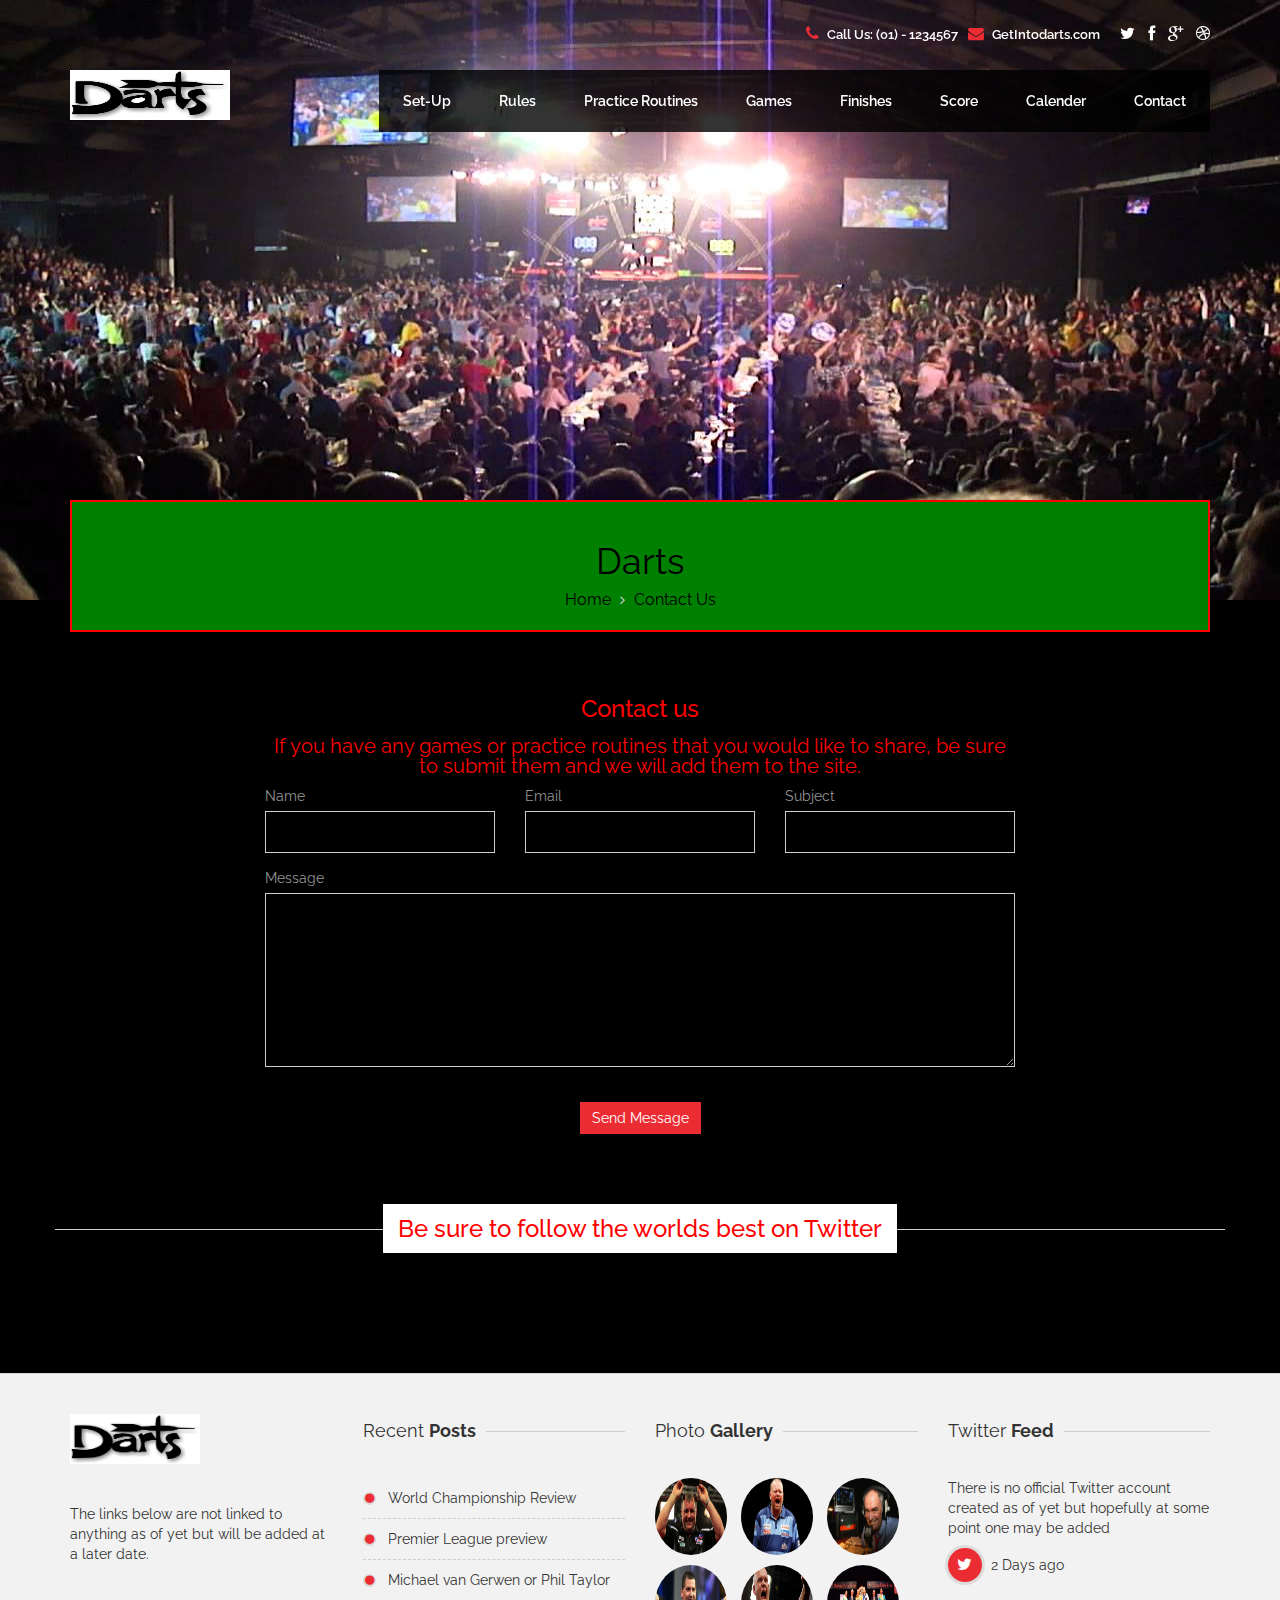
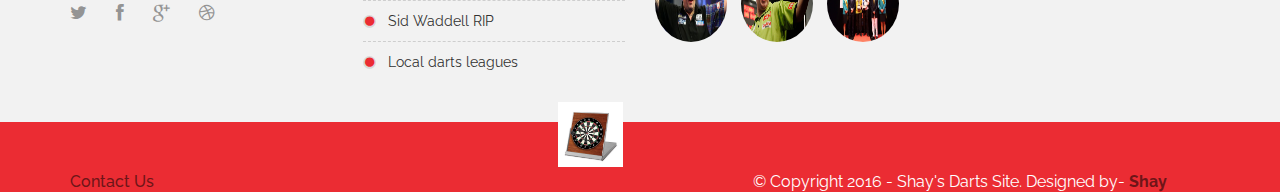
<file: contact.html>
<!DOCTYPE html>
<html lang="en">
<head>

	<!-- Basic Page Needs
	================================================== -->
	<meta charset="utf-8">
    <title>Dart - Responsive Html5 Template</title>
    <meta name="description" content="">	
	<meta name="author" content="">

	<!-- Mobile Specific Metas
	================================================== -->
	<meta name="viewport" content="width=device-width, initial-scale=1, maximum-scale=1">

	<!-- Favicons
	================================================== -->
	<link rel="icon" href="img/favicon/favicon-32x32.png" type="image/x-icon" />
	<link rel="apple-touch-icon-precomposed" sizes="144x144" href="img/favicon/favicon-144x144.png">
	<link rel="apple-touch-icon-precomposed" sizes="72x72" href="img/favicon/favicon-72x72.png">
	<link rel="apple-touch-icon-precomposed" href="img/favicon/favicon-54x54.png">
	
	<!-- CSS
	================================================== -->
	<!-- Bootstrap -->
	<link rel="stylesheet" href="css/bootstrap.min.css">
	<!-- Template styles-->
	<link rel="stylesheet" href="css/style.css">
	<!-- FontAwesome -->
	<link rel="stylesheet" href="css/font-awesome.min.css">
	<!-- Animation -->
	<link rel="stylesheet" href="css/animate.css">
	<!-- Prettyphoto -->
	<link rel="stylesheet" href="css/prettyPhoto.css">
	<!-- Owl Carousel -->
	<link rel="stylesheet" href="css/owl.carousel.css">
	<!-- Bxslider -->
	<link rel="stylesheet" href="css/jquery.bxslider.css">
	<!-- Custom Css -->
	<link rel="stylesheet" type="text/css" href="css/mystyle.css">

	<!-- HTML5 shim, for IE6-8 support of HTML5 elements. All other JS at the end of file. -->
    <!--[if lt IE 9]>
      <script src="js/html5shiv.js"></script>
      <script src="js/respond.min.js"></script>
    <![endif]-->
    
</head>
	
<body>
	<!-- Header start -->
	<header id="header" class="navbar-fixed-top main-nav" role="banner">
		<div class="container">
			<div class="row">
				<div class="col-md-12">
					<!--/ Top info start -->
					<div class="top-info">
						<ul class="pull-right">
							<li><i class="fa fa-phone"></i> Call Us: (01) - 1234567</li>
							<li><i class="fa fa-envelope"></i> GetIntodarts.com</li>
							<!-- Social links -->
							<li class="social-icon">
								<a id="tooltip1" data-toggle="tooltip" data-placement="top" title="Twitter"  href="#">
									<i class="fa fa-twitter"></i>
								</a>
								<a id="tooltip2" data-toggle="tooltip" data-placement="top" title="Facebook" href="#">
									<i class="fa fa-facebook"></i>
								</a>
								<a id="tooltip3" href="#" data-toggle="tooltip" data-placement="top" title="Google+">
									<i class="fa fa-google-plus"></i>
								</a>
								<a id="tooltip4" href="#" data-toggle="tooltip" data-placement="top" title="Dribble">
									<i class="fa fa-dribbble"></i>
								</a>
							</li><!-- Social links end-->
						</ul>
					</div><!--/ Top info end -->

					<!-- Logo start -->
					<div class="navbar-header">
					    <button type="button" class="navbar-toggle" data-toggle="collapse" data-target=".navbar-collapse">
					        <span class="sr-only">Toggle navigation</span>
					        <span class="icon-bar"></span>
					        <span class="icon-bar"></span>
					        <span class="icon-bar"></span>
					    </button>
					    <a href="index.html">
					    	<img src="Darts-images/logo.jpg" alt="logo" width="160px" height="50px">
					    </a>                    
					</div><!--/ Logo end -->

					<nav class="collapse navbar-collapse clearfix" role="navigation">
						<ul class="nav navbar-nav navbar-right">
							
	                       	<li><a href="Set-Up.html">Set-Up</a></li>
	                        <li><a href="Rules.html">Rules</a></li>
	                       	<li class="dropdown">
	                       		<a href="#" class="dropdown-toggle" data-toggle="dropdown">Practice Routines <i class="fa fa-caret-down"></i></a>
								<ul class="dropdown-menu">
		                            <li><a href="Beginner.html">Beginner</a></li>
		                            <li><a href="Advanced.html">Advanced</a></li>
		                            
		                        </ul>
	                       	</li>
	                       	<li><a href="Games.html">Games</a></li>
	                       	
	                      	<li class="dropdown">
	                       		<a href="Alert.html" class="dropdown-toggle" data-toggle="dropdown">Finishes <i class="fa fa-caret-down"></i></a>
								<ul class="dropdown-menu">
		                            <li><a href="Alert.html">Finishes</a></li>
		                           
		                        </ul>
	                       	</li>
	                       <li class="dropdown">
	                			<a href="#" class="dropdown-toggle" data-toggle="dropdown">Score <i class="fa fa-caret-down"></i></a>
		                        <ul class="dropdown-menu">
		                            <li><a href="Score-301.html">Score 301</a></li>
		                            <li><a href="Score-501.html">Score 501</a></li>
		                        </ul>
	            			</li>
	            			<li><a href="Calender.html">Calender</a></li>
	            			<li><a href="contact.html">Contact</a></li>
	                        
	                    </ul>
					</nav><!--/ Navigation end -->
					
				
				</div><!--/ Col end -->
			</div><!--/ Row end -->
		</div><!--/ Container end -->
	</header><!--/ Header end -->
	
	
	<div id="inner-header">
		<img src="Darts-images/background-1.jpg" width="100%" height="600px" alt ="" />
	</div>

	<!-- Subpage title start -->
	<section id="inner-title">
	    <div class="container">
	      <div class="row">
	        <div class="col-md-12">
	        	<div class="inner-title-content">
		        	<h2>Darts</h2>
		        	<ul class="breadcrumb">
			            <li> <a href="index.html">Home </a></li>
			            <li><a href="#"> Contact Us</a></li>
		          	</ul>
	          	</div>
	        </div>
	      </div>
	    </div>
	 </section>
	<!-- Subpage title end -->

	<div class="gap-40"></div>


	<!-- Contact page start -->
	<section id="Contact-page">
		<div class="container">
			<div class="row">
				

				<!-- Contact form start -->
				<div class="col-lg-8 col-lg-offset-2 col-md-8 col-md-offset-2  col-sm-12 col-xs-12">
					<div class="contact-form">
						<div class="contact-header">
						<h3>Contact us</h3>
						<p>If you have any games or practice routines that you would like to share, be sure to submit them and we will add them to the site.</p>
						</div>
						<form action="contact-form.php" method="post" role="form">
							<div class="row">
								<div class="col-md-4">
									<div class="form-group">
										<label>Name</label>
									<input class="form-control" name="name" id="name" placeholder="" type="text" required>
									</div>
								</div>
								<div class="col-md-4">
									<div class="form-group">
										<label>Email</label>
										<input class="form-control" name="email" id="email" 
										placeholder="" type="email" required>
									</div>
								</div>
								<div class="col-md-4">
									<div class="form-group">
										<label>Subject</label>
										<input class="form-control" name="subject" id="subject" 
										placeholder="" required>
									</div>
								</div>
							</div>
							<div class="form-group">
								<label>Message</label>
								<textarea class="form-control" name="message" id="message" placeholder="" rows="8" required></textarea>
							</div>
							<div style="text-align:center"><br>
							<button class="btn btn-primary" type="submit">Send Message</button> 
							</div>
						</form>
					</div><!-- Contact form end -->	
				</div> <!-- Col end -->

			


			<div class="gap-40"></div>

			<div class="row wow fadeInLeft">
				<div class="col-md-12">
		  			<div class='text-center'>
			    		<h2 class="title"><span>Be sure to follow the worlds best on Twitter</span></h2>
			    	</div>
	  			</div>

	  			<div id="team-carousel" class="owl-carousel owl-theme text-center team-carousel">
		  			<div class="item">
			  			<div class="team-wrapper">
							<div class="team-img-wrapper">
								<div class="team-img-wrapper-hover">
									<div class="social-icons">
										<a href="#"><i class="fa fa-facebook"></i></a>
										<a href="#"><i class="fa fa-twitter"></i></a>
										<a href="#"><i class="fa fa-google-plus"></i></a>
									</div>
								</div>
								<img alt="" src="images/Dart-Players/MVG.jpg" class="img-circle">
							</div>
							<div class="team-content">
							    <h3 class="name">
							      Michael Van Gerwin
							     <!--  <span>
							        Exectuive Director
							      </span> -->
							    </h3>
							    <p class="team-text">
							      <!-- One world title at present but a clear favourite to win this years worlds ! -->
							      <!-- <br> -->
							      <a href="//twitter.com/MvG180?ref_src=twsrc%5Egoogle%7Ctwcamp%5Eserp%7Ctwgr%5Eauthor"><i class="fa fa-twitter"></i></a>
							    </p>
							</div>
						</div><!--/ Team wrapper end -->
					</div><!--/ Item 1 end -->
					<div class="item">
			  			<div class="team-wrapper">
							<div class="team-img-wrapper">
								<div class="team-img-wrapper-hover">
									<div class="social-icons">
										<a href="#"><i class="fa fa-facebook"></i></a>
										<a href="#"><i class="fa fa-twitter"></i></a>
										<a href="#"><i class="fa fa-google-plus"></i></a>
									</div>
								</div>
								<img alt="" src="images/Dart-Players/Phil-Taylor.jpg" class="img-circle">
							</div>
							<div class="team-content">
							    <h3 class="name">
							      Phil Taylor
							     <!--  <span>
							        Customer Care
							      </span> -->
							    </h3>
							    <p class="team-text">
							      <!-- 16 times World Champ -->
							      <!-- <br> -->
							      <a href="https://twitter.com/PhilTaylor?ref_src=twsrc%5Egoogle%7Ctwcamp%5Eserp%7Ctwgr%5Eauthor"><i class="fa fa-twitter"></i></a>
							    </p>
							</div>
						</div><!--/ Team wrapper end -->
					</div><!--/ Item 2 end -->
					<div class="item">
			  			<div class="team-wrapper">
							<div class="team-img-wrapper">
								<div class="team-img-wrapper-hover">
									<div class="social-icons">
										<a href="#"><i class="fa fa-facebook"></i></a>
										<a href="#"><i class="fa fa-twitter"></i></a>
										<a href="#"><i class="fa fa-google-plus"></i></a>
									</div>
								</div>
								<img alt="" src="images/Dart-Players/Gary-Anderson.jpg" class="img-circle">
							</div>
							<div class="team-content">
							    <h3 class="name">
							      Gary Anderson
							    
							    </h3>
							    <p class="team-text">
							      <!-- Current World Champion -->
							      <!-- <br> -->
							      <a href="https://twitter.com/GaryAnderson180?ref_src=twsrc%5Egoogle%7Ctwcamp%5Eserp%7Ctwgr%5Eauthor"><i class="fa fa-twitter"></i></a>
							    </p>
							</div>
						</div><!--/ Team wrapper end -->
					</div><!--/ Item 3 end -->
					<div class="item">
			  			<div class="team-wrapper">
							<div class="team-img-wrapper">
								<div class="team-img-wrapper-hover">
									<div class="social-icons">
										<a href="#"><i class="fa fa-facebook"></i></a>
										<a href="#"><i class="fa fa-twitter"></i></a>
										<a href="#"><i class="fa fa-google-plus"></i></a>
									</div>
								</div>
								<img alt="" src="images/Dart-Players/RVB.jpg" class="img-circle">
							</div>
							<div class="team-content">
							    <h3 class="name">
							      Raymond Van Barneveld
							     <!--  <span>
							        Exectuive Director
							      </span> -->
							    </h3>
							    <p class="team-text">
							      <!-- 5 Time World Chapion ! -->
							      <!-- <br> -->
							      <a href="https://twitter.com/Raybar180?ref_src=twsrc%5Egoogle%7Ctwcamp%5Eserp%7Ctwgr%5Eauthor"><i class="fa fa-twitter"></i></a>
							    </p>
							</div>
						</div><!--/ Team wrapper end -->
					</div><!--/ Item 4 end -->
					<div class="item">
			  			<div class="team-wrapper">
							<div class="team-img-wrapper">
								<div class="team-img-wrapper-hover">
									<div class="social-icons">
										<a href="#"><i class="fa fa-facebook"></i></a>
										<a href="#"><i class="fa fa-twitter"></i></a>
										<a href="#"><i class="fa fa-google-plus"></i></a>
									</div>
								</div>
								<img alt="" src="images/Dart-Players/Adrian-Lewis.jpg" class="img-circle">
							</div>
							<div class="team-content">
							    <h3 class="name">
							      Adrian Lewis
							   
							    </h3>
							    <p class="team-text">
							      <!-- Two Time World Champion -->
							      <!-- <br> -->
							      <a href="https://twitter.com/jackpot180?lang=en"><i class="fa fa-twitter"></i></a>
							    </p>
							</div>
						</div><!--/ Team wrapper end -->
					</div><!--/ Item 5 end -->
				</div>
			</div><!--/ Team row end -->
		</div><!--/ container end -->


















			
    		</div><!--/ row end -->
		</div><!--/ container end -->
	</section>
	<!-- Faq page end -->

	<div class="gap-40"></div>

	<!-- Main Footer start -->
	<section id="footer-wrapper">
		<!-- Footer top start -->
		<footer id="footer">
			<div class="container">
				<div class="row">
					<div class="col-md-3">
						<div class="footer-about-us">
							<img src="Darts-images/logo.jpg" width="130px" height="50px" alt="about" />
							<p class="desc">The links below are not linked to anything as of yet but will be added at a later date.</p>
							<p class="footer-social">
								<a href="#"><i class="fa fa-twitter"></i></a>
								<a href="#"><i class="fa fa-facebook"></i></a>
								<a href="#"><i class="fa fa-google-plus"></i></a>
								<a href="#"><i class="fa fa-dribbble"></i></a>
							</p>
						</div>
					</div><!--/ end about us -->
					
					<div class="col-md-3">
						<div class="recent-post">
							<h3 class="footer-title"><span>Recent <strong>Posts</strong></span></h3>
							<ul>
	                            <li><a href="#">World Championship Review</a></li>
	                            <li><a href="#">Premier League preview</a></li>
	                            <li><a href="#">Michael van Gerwen or Phil Taylor</a></li>
	                            <li><a href="#">Sid Waddell RIP</a></li>
	                            <li><a href="#">Local darts leagues</a></li>
	                        </ul>
						</div>
					</div><!--/ end recent post -->

					<div class="col-md-3">
						<div class="img-gallery">
							<h3 class="footer-title"><span>Photo <strong>Gallery</strong></span></h3>
							<div class="img-container">
								<a class="thumb-holder" data-rel="prettyPhoto" href="images/gallery/footer-1.jpg">
									<img src="Darts-images/footer-1.jpg" alt="gallery">
								</a>
								<a class="thumb-holder" data-rel="prettyPhoto" href="images/gallery/footer-2.jpg">
									<img src="Darts-images/footer-2.jpg" alt="gallery">
								</a>
								<a class="thumb-holder" data-rel="prettyPhoto" href="images/gallery/footer-3.jpg">
									<img src="Darts-images/footer-3.jpg" alt="gallery">
								</a>
								<a class="thumb-holder" data-rel="prettyPhoto" href="images/gallery/footer-4.jpg">
									<img src="Darts-images/footer-4.jpg" alt="gallery">
								</a>
								<a class="thumb-holder" data-rel="prettyPhoto" href="images/gallery/footer-5.jpg">
									<img src="Darts-images/footer-5.jpg" alt="gallery">
								</a>
								<a class="thumb-holder" data-rel="prettyPhoto" href="images/gallery/footer-6.jpg">
									<img src="Darts-images/footer-6.jpg" alt="gallery">
								</a>
							</div>
						</div>
					</div><!--/ end flickr -->

					<div class="col-md-3">
						<div class="twitter">
							<h3 class="footer-title"><span>Twitter <strong>Feed</strong></span></h3>
							<div class="tweet">
			                  <div>There is no official Twitter account created as of yet but hopefully at some point one may be added<a href="#"></a> 
			                  </div>
			                  <p class="tweet-time"><i class="fa fa-twitter"></i> 2 Days ago</p>
			                </div>
						</div>
					</div><!--/ end tweet -->

				</div><!-- Row end -->
			</div><!-- Container end -->
		</footer><!-- Footer top end -->

		<!-- Footer bottom start -->
		<div class="footer-bottom">
			<div class="container">
				<div class="row">
					<div class="col-md-5 wow fadeInLeft">
						<ul class="footer-bottom-menu">
							<!-- <li><a href="#">About Us</a></li>
	                        <li><a href="#">Blog</a></li> -->
	                        <li><a href="contact.html">Contact Us</a></li>
						</ul>
					</div>
					<div class="col-md-2">
						<a id="back-to-top" href="#" class="scroll-up back-to-top" role="button" title="Click to return on the top page" data-toggle="tooltip" data-placement="left">
							<img class="wow flipInY" src="Darts-images/top.jpg" height="65px" width="65px" alt="to top">
						</a>
					</div>
					<div class="col-md-5 wow fadeInRight">
						<div class="copyright-info">
	         			 &copy; Copyright 2016 - Shay's Darts Site. <span>Designed by- <a href="#" target="_blank">Shay</a></span>
	        			</div>
					</div>
				</div><!-- Row end -->
			</div><!-- Container end -->
		</div><!-- Footer bottom end -->
	</section>
	<!-- Footer section end -->


	<!-- Javascript Files
	================================================== -->
	<!-- initialize jQuery Library -->
	<script type="text/javascript" src="js/jquery.js"></script>
	<!-- Bootstrap jQuery -->
	<script type="text/javascript" src="js/bootstrap.min.js"></script>
	<!-- Owl Carousel -->
	<script type="text/javascript" src="js/owl.carousel.js"></script>
	<!-- PrettyPhoto -->
	<script type="text/javascript" src="js/jquery.prettyPhoto.js"></script>
	<!-- Bxslider -->
	<script type="text/javascript" src="js/jquery.bxslider.min.js"></script>
	<!-- Isotope -->
	<script type="text/javascript" src="js/jquery.isotope.min.js"></script>
	<!-- Wow Animation -->
	<script type="text/javascript" src="js/wow.min.js"></script>
	<!-- SmoothScroll -->
	<script type="text/javascript" src="js/smoothscroll.js"></script>
	<!-- Animated Pie -->
	<script type="text/javascript" src="js/jquery.easy-pie-chart.js"></script>
	<!-- Google Map API Key Source -->
	<script src="https://maps.google.com/maps/api/js?sensor=false"></script>
	<!-- For Google Map -->
	<script type="text/javascript" src="js/gmap3.js"></script>
	<!-- Doc http://www.mkyong.com/google-maps/google-maps-api-hello-world-example/ -->

	<script type="text/javascript">
      $(function() {
        $("#map").gmap3({
          map:{
            options:{
              zoom: 14,
            }
          },
          getlatlng:{
            address:  "121 King Street, Melbourne Victoria 3000 Australia",
            callback: function(results) {
              if ( !results ) return;
              $(this).gmap3('get').setCenter(new google.maps.LatLng(results[0].geometry.location.lat(), results[0].geometry.location.lng()));
              $(this).gmap3({
                marker:{
                  latLng:results[0].geometry.location,
                  options:{
                	  	icon: new google.maps.MarkerImage(
						"http://gmap3.net/skin/gmap/magicshow.png",
						new google.maps.Size(32, 37, "px", "px")
						)
              		}
                }
              });
            }
          }

        });

        });
    </script>


	<!-- Template custom -->
	<script type="text/javascript" src="js/custom.js"></script>


</body>
</html>
</file>
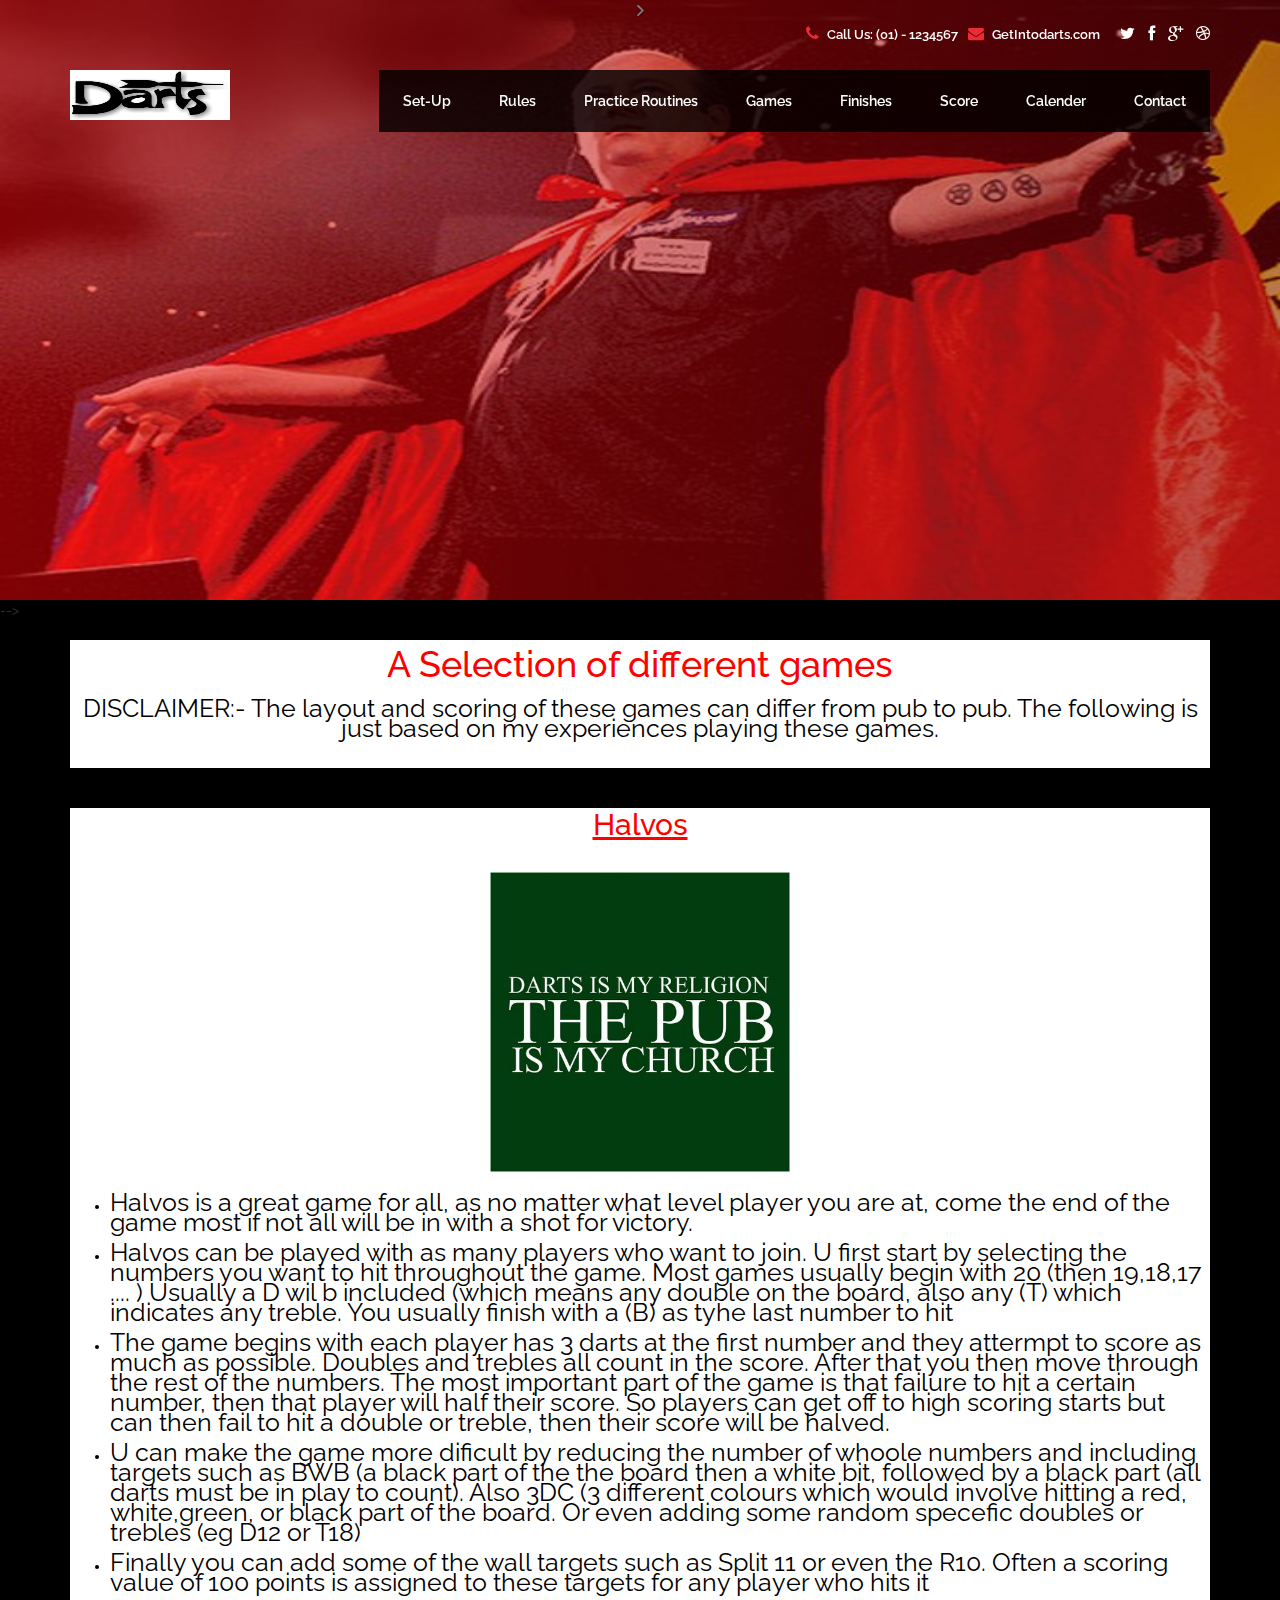
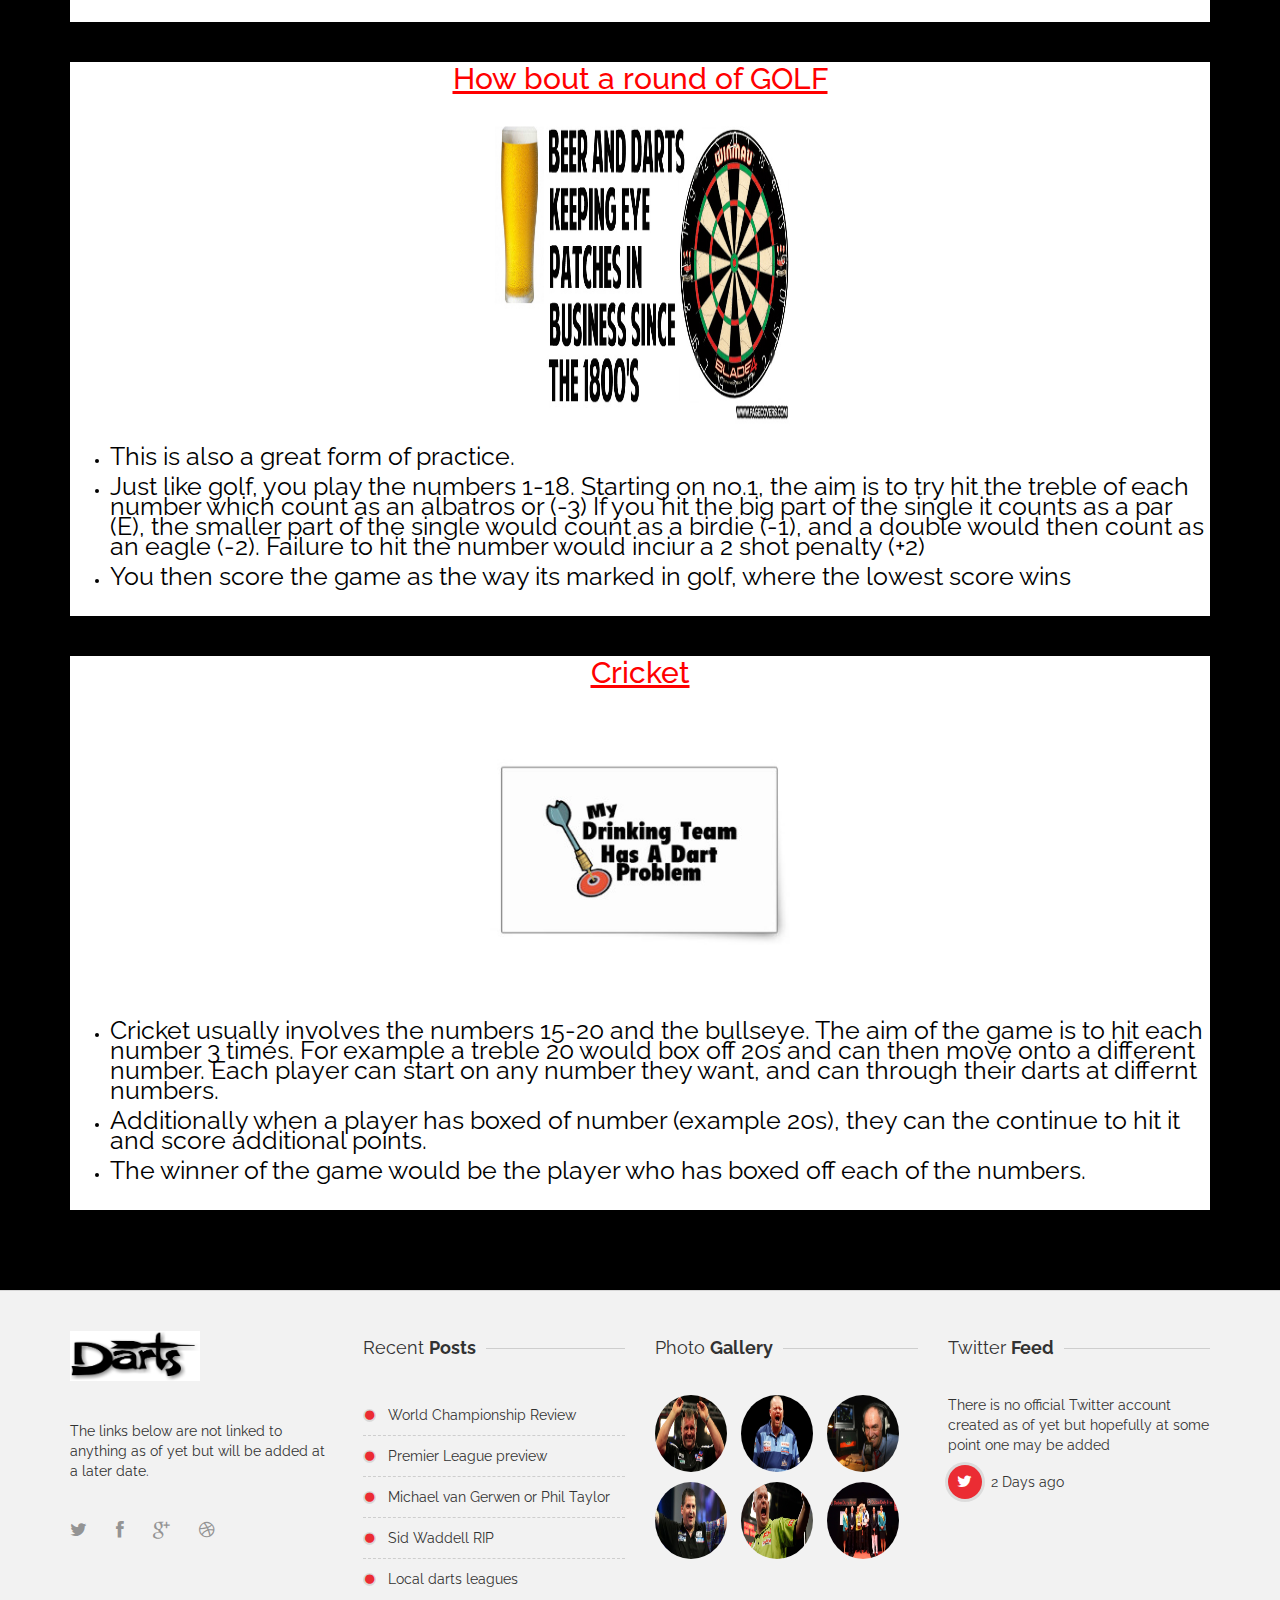
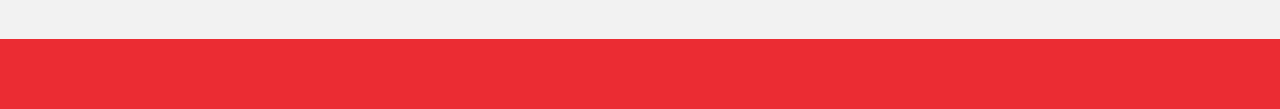
<file: Games.html>
<!DOCTYPE html>
<html lang="en">
<head>

	<!-- Basic Page Needs
	================================================== -->
	<meta charset="utf-8">
    <title>Dart - Responsive Html5 Template</title>
    <meta name="description" content="">	
	<meta name="author" content="">

	<!-- Mobile Specific Metas
	================================================== -->
	<meta name="viewport" content="width=device-width, initial-scale=1, maximum-scale=1">

	<!-- Favicons
	================================================== -->
	<link rel="icon" href="img/favicon/favicon-32x32.png" type="image/x-icon" />
	<link rel="apple-touch-icon-precomposed" sizes="144x144" href="img/favicon/favicon-144x144.png">
	<link rel="apple-touch-icon-precomposed" sizes="72x72" href="img/favicon/favicon-72x72.png">
	<link rel="apple-touch-icon-precomposed" href="img/favicon/favicon-54x54.png">
	
	<!-- CSS
	================================================== -->
	<!-- Bootstrap -->
	<link rel="stylesheet" href="css/bootstrap.min.css">
	<!-- Template styles-->
	<link rel="stylesheet" href="css/style.css">
	<!-- FontAwesome -->
	<link rel="stylesheet" href="css/font-awesome.min.css">
	<!-- Animation -->
	<link rel="stylesheet" href="css/animate.css">
	<!-- Prettyphoto -->
	<link rel="stylesheet" href="css/prettyPhoto.css">
	<!-- Owl Carousel -->
	<link rel="stylesheet" href="css/owl.carousel.css">
	<!-- Bxslider -->
	<link rel="stylesheet" href="css/jquery.bxslider.css">
	<!-- Custom Css -->
	<link rel="stylesheet" type="text/css" href="css/mystyle.css">

	<!-- HTML5 shim, for IE6-8 support of HTML5 elements. All other JS at the end of file. -->
    <!--[if lt IE 9]>
      <script src="js/html5shiv.js"></script>
      <script src="js/respond.min.js"></script>
    <![endif]-->

</head>
	
<body>
	<div class="body-inner">
	<!-- Header start -->
	<header id="header" class="navbar-fixed-top main-nav" role="banner">
		<div class="container">
			<div class="row">
				<div class="col-md-12">
					<!--/ Top info start -->
					<div class="top-info">
						<ul class="pull-right">
							<li><i class="fa fa-phone"></i> Call Us: (01) - 1234567</li>
							<li><i class="fa fa-envelope"></i> GetIntodarts.com</li>
							<!-- Social links -->
							<li class="social-icon">
								<a id="tooltip1" data-toggle="tooltip" data-placement="top" title="Twitter"  href="#">
									<i class="fa fa-twitter"></i>
								</a>
								<a id="tooltip2" data-toggle="tooltip" data-placement="top" title="Facebook" href="#">
									<i class="fa fa-facebook"></i>
								</a>
								<a id="tooltip3" href="#" data-toggle="tooltip" data-placement="top" title="Google+">
									<i class="fa fa-google-plus"></i>
								</a>
								<a id="tooltip4" href="#" data-toggle="tooltip" data-placement="top" title="Dribble">
									<i class="fa fa-dribbble"></i>
								</a>
							</li><!-- Social links end-->
						</ul>
					</div><!--/ Top info end -->

					<!-- Logo start -->
					<div class="navbar-header">
					    <button type="button" class="navbar-toggle" data-toggle="collapse" data-target=".navbar-collapse">
					        <span class="sr-only">Toggle navigation</span>
					        <span class="icon-bar"></span>
					        <span class="icon-bar"></span>
					        <span class="icon-bar"></span>
					    </button>
					    <a href="index.html">
					    	<img src="Darts-images/logo.jpg" alt="logo" width="160px" height="50px">
					    </a>                    
					</div><!--/ Logo end -->

					<nav class="collapse navbar-collapse clearfix" role="navigation">
						<ul class="nav navbar-nav navbar-right">
							
	                       	<li><a href="Set-Up.html">Set-Up</a></li>
	                        <li><a href="Rules.html">Rules</a></li>
	                       	<li class="dropdown">
	                       		<a href="#" class="dropdown-toggle" data-toggle="dropdown">Practice Routines <i class="fa fa-caret-down"></i></a>
								<ul class="dropdown-menu">
		                            <li><a href="Beginner.html">Beginner</a></li>
		                            <li><a href="Advanced.html">Advanced</a></li>
		                            
		                        </ul>
	                       	</li>
	                       	<li><a href="Games.html">Games</a></li>
	                       
	                      	<li class="dropdown">
	                       		<a href="Alert.html" class="dropdown-toggle" data-toggle="dropdown">Finishes <i class="fa fa-caret-down"></i></a>
								<ul class="dropdown-menu">
		                            <li><a href="Alert.html">Finishes</a></li>
		                           
		                        </ul>
	                       	</li>
	                       <li class="dropdown">
	                			<a href="#" class="dropdown-toggle" data-toggle="dropdown">Score <i class="fa fa-caret-down"></i></a>
		                        <ul class="dropdown-menu">
		                            <li><a href="Score-301.html">Score 301</a></li>
		                            <li><a href="Score-501.html">Score 501</a></li>
		                        </ul>
	            			</li>
	            			<li><a href="Calender.html">Calender</a></li>
	            			<li><a href="contact.html">Contact</a></li>
	                        
	                    </ul>
					</nav><!--/ Navigation end -->
					
				
				</div><!--/ Col end -->
			</div><!--/ Row end -->
		</div><!--/ Container end -->
	</header><!--/ Header end -->
	


	<div id="inner-header">
		<img src="Darts-images/background-6.jpg" width="100%" height="600px" alt ="" />
	</div>

	

			<a class="right carousel-control" href="#main-slide" data-slide="next">
		    	<span><i class="fa fa-angle-right"></i></span>
			</a>
		</div>
    </section> -->
    




	<div class="games">

	<div class="container">
    <div class="row">
        <div class="col-md-12">
	        <div style="background-color:white;color:black; text-align:center">
	            <h1>A Selection of different games </h1>
	            
	            <p>DISCLAIMER:- The layout and scoring of these games can differ from pub to pub. The following is just based on my experiences playing these games.</p><br>
	        </div>
            <br>
	            <div style="background-color:white;color:black;">
		             <h3 class="game-names">Halvos</h3>
		             <br>
		            
		            <img class="image-quotes" src="Darts-images/darts-relegion.jpg" height="300px" width="300px">
		            <br>
		            <ul>
		            <li><p>Halvos is a great game for all, as no matter what level player you are at, come the end of the game most if not all will be in with a shot for victory.</p></li>
		            
		             <li><p>Halvos can be played with as many players who want to join. U first start by selecting the numbers you want to hit throughout the game. Most games usually begin with 20 (then 19,18,17 .... ) Usually a D wil b included (which means any double on the board, also any (T) which indicates any treble. You usually finish with a (B) as tyhe last number to hit </p></li>
		    
		            <li><p>The game begins with each player has 3 darts at the first number and they attermpt to score as much as possible. Doubles and trebles all count in the score. After that you then move through the rest of the numbers. The most important part of the game is that failure to hit a certain number, then that player will half their score. So players can get off to high scoring starts but can then fail to hit a double or treble, then their score will be halved.</p></li>
		    
		            <li><p>U can make the game more dificult by reducing the number of whoole numbers and including targets such as BWB (a black part of the the board then a white bit, followed by a black part (all darts must be in play to count). Also 3DC (3 different colours which would involve hitting a red, white,green, or black part of the board. Or even adding some random specefic doubles or trebles (eg D12 or T18)</p></li>
		        
		            <li><p>Finally you can add some of the wall targets such as Split 11 or even the R10. Often a scoring value of 100 points is assigned to these targets for any player who hits it</p></li>
		        	</ul><br>
        		</div>
            <br>

            <div style="background-color:white;color:black;">
		            <h3 class="game-names">How bout a round of GOLF</h3>
		            <br>
		            
		             <img class="image-quotes" src="Darts-images/Beer-and-darts.jpg" height="300px" width="300px">
		             <br>
		             <ul>
		            <li><p>This is also a great form of practice.</p></li>
		             <li><p>Just like golf, you play the numbers 1-18. Starting on no.1, the aim is to try hit the treble of each number which count as an albatros or (-3) If you hit the big part of the single it counts as a par (E), the smaller part of the single would count as a birdie (-1), and a double would then count as an eagle (-2). Failure to hit the number would inciur a 2 shot penalty (+2)</p></li>
		        	<li><p>You then score the game as the way its marked in golf, where the lowest score wins<p></li>
		        	</ul><br>

		     </div>
            <br>

				<div style="background-color:white;color:black;">
	            	<h3 class="game-names">Cricket</h3>
	            
			            
			             <img class="image-quotes" src="Darts-images/darts-problem.jpg" height="300px" width="300px">
			             <br>
			             <ul>
			            <li><p>Cricket usually involves the numbers 15-20 and the bullseye. The aim of the game is to hit each number 3 times. For example a treble 20 would box off 20s and can then move onto a different number. Each player can start on any number they want, and can through their darts at differnt numbers. </p></li>

			            <li><p>Additionally when  a player has boxed of number (example 20s), they can the continue to hit it and score additional points.</p></li>
			        
			            <li><p>The winner of the game would be the player who has boxed off each of the numbers.</p></li>

			        	</ul><br>
			        	
			     </div>
	    					<br><br>
            </div>
        </div>
    </div>


	</div>
	
	<!-- Main Footer start -->
	<section id="footer-wrapper">
		<!-- Footer top start -->
		<footer id="footer">
			<div class="container">
				<div class="row">
					<div class="col-md-3">
						<div class="footer-about-us">
							<img src="Darts-images/logo.jpg" width="130px" height="50px" alt="about" />
							<p class="desc">The links below are not linked to anything as of yet but will be added at a later date.</p>
							<p class="footer-social">
								<a href="#"><i class="fa fa-twitter"></i></a>
								<a href="#"><i class="fa fa-facebook"></i></a>
								<a href="#"><i class="fa fa-google-plus"></i></a>
								<a href="#"><i class="fa fa-dribbble"></i></a>
							</p>
						</div>
					</div><!--/ end about us -->
					
					<div class="col-md-3">
						<div class="recent-post">
							<h3 class="footer-title"><span>Recent <strong>Posts</strong></span></h3>
							<ul>
	                            <li><a href="#">World Championship Review</a></li>
	                            <li><a href="#">Premier League preview</a></li>
	                            <li><a href="#">Michael van Gerwen or Phil Taylor</a></li>
	                            <li><a href="#">Sid Waddell RIP</a></li>
	                            <li><a href="#">Local darts leagues</a></li>
	                        </ul>
						</div>
					</div><!--/ end recent post -->

					<div class="col-md-3">
						<div class="img-gallery">
							<h3 class="footer-title"><span>Photo <strong>Gallery</strong></span></h3>
							<div class="img-container">
								<a class="thumb-holder" data-rel="prettyPhoto" href="images/gallery/footer-1.jpg">
									<img src="Darts-images/footer-1.jpg" alt="gallery">
								</a>
								<a class="thumb-holder" data-rel="prettyPhoto" href="images/gallery/footer-2.jpg">
									<img src="Darts-images/footer-2.jpg" alt="gallery">
								</a>
								<a class="thumb-holder" data-rel="prettyPhoto" href="images/gallery/footer-3.jpg">
									<img src="Darts-images/footer-3.jpg" alt="gallery">
								</a>
								<a class="thumb-holder" data-rel="prettyPhoto" href="images/gallery/footer-4.jpg">
									<img src="Darts-images/footer-4.jpg" alt="gallery">
								</a>
								<a class="thumb-holder" data-rel="prettyPhoto" href="images/gallery/footer-5.jpg">
									<img src="Darts-images/footer-5.jpg" alt="gallery">
								</a>
								<a class="thumb-holder" data-rel="prettyPhoto" href="images/gallery/footer-6.jpg">
									<img src="Darts-images/footer-6.jpg" alt="gallery">
								</a>
							</div>
						</div>
					</div><!--/ end flickr -->

					<div class="col-md-3">
						<div class="twitter">
							<h3 class="footer-title"><span>Twitter <strong>Feed</strong></span></h3>
							<div class="tweet">
			                  <div>There is no official Twitter account created as of yet but hopefully at some point one may be added<a href="#"></a> 
			                  </div>
			                  <p class="tweet-time"><i class="fa fa-twitter"></i> 2 Days ago</p>
			                </div>
						</div>
					</div><!--/ end tweet -->

				</div><!-- Row end -->
			</div><!-- Container end -->
		</footer><!-- Footer top end -->

		<!-- Footer bottom start -->
		<div class="footer-bottom">
			<div class="container">
				<div class="row">
					<div class="col-md-5 wow fadeInLeft">
						<ul class="footer-bottom-menu">
							
	                        <li><a href="contact.html">Contact Us</a></li>
						</ul>
					</div>
					<div class="col-md-2">
						<a id="back-to-top" href="#" class="scroll-up back-to-top" role="button" title="Click to return on the top page" data-toggle="tooltip" data-placement="left">
							<img class="wow flipInY" src="Darts-images/top.jpg" height="65px" width="65px" alt="to top">
						</a>
					</div>
					<div class="col-md-5 wow fadeInRight">
						<div class="copyright-info">
	         			 &copy; Copyright 2016 - Shay's Darts Site. <span>Designed by- <a href="#" target="_blank">Shay</a></span>
	        			</div>
					</div>
				</div><!-- Row end -->
			</div><!-- Container end -->
		</div><!-- Footer bottom end -->
	</section>
	<!-- Footer section end -->


	<!-- Javascript Files
	================================================== -->
	<!-- initialize jQuery Library -->
	<script type="text/javascript" src="js/jquery.js"></script>
	<!-- Bootstrap jQuery -->
	<script type="text/javascript" src="js/bootstrap.min.js"></script>
	<!-- Owl Carousel -->
	<script type="text/javascript" src="js/owl.carousel.js"></script>
	<!-- PrettyPhoto -->
	<script type="text/javascript" src="js/jquery.prettyPhoto.js"></script>
	<!-- Bxslider -->
	<script type="text/javascript" src="js/jquery.bxslider.min.js"></script>
	<!-- Isotope -->
	<script type="text/javascript" src="js/jquery.isotope.min.js"></script>
	<!-- Wow Animation -->
	<script type="text/javascript" src="js/wow.min.js"></script>
	<!-- SmoothScroll -->
	<script type="text/javascript" src="js/smoothscroll.js"></script>
	<!-- Animated Pie -->
	<script type="text/javascript" src="js/jquery.easy-pie-chart.js"></script>


	<!-- Template custom -->
	<script type="text/javascript" src="js/custom.js"></script>
	</div>
</body>
</html>
</file>
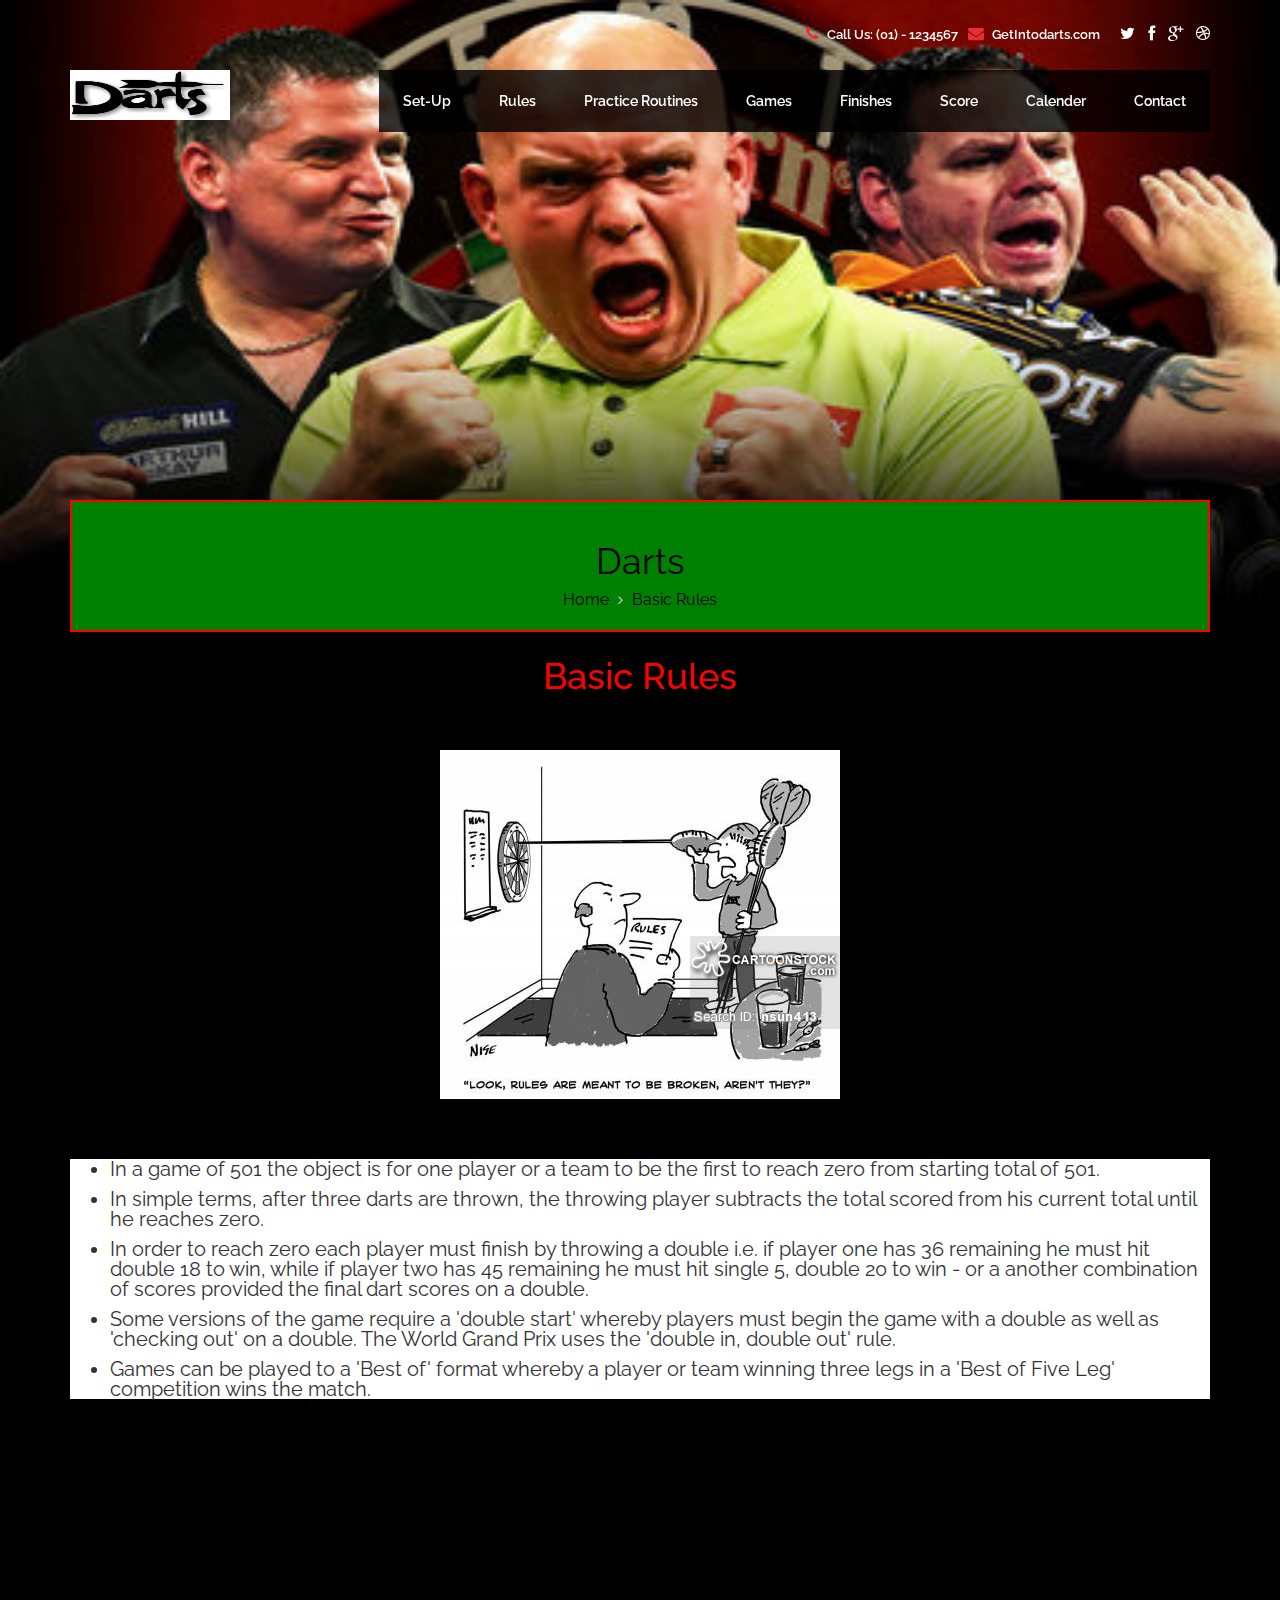
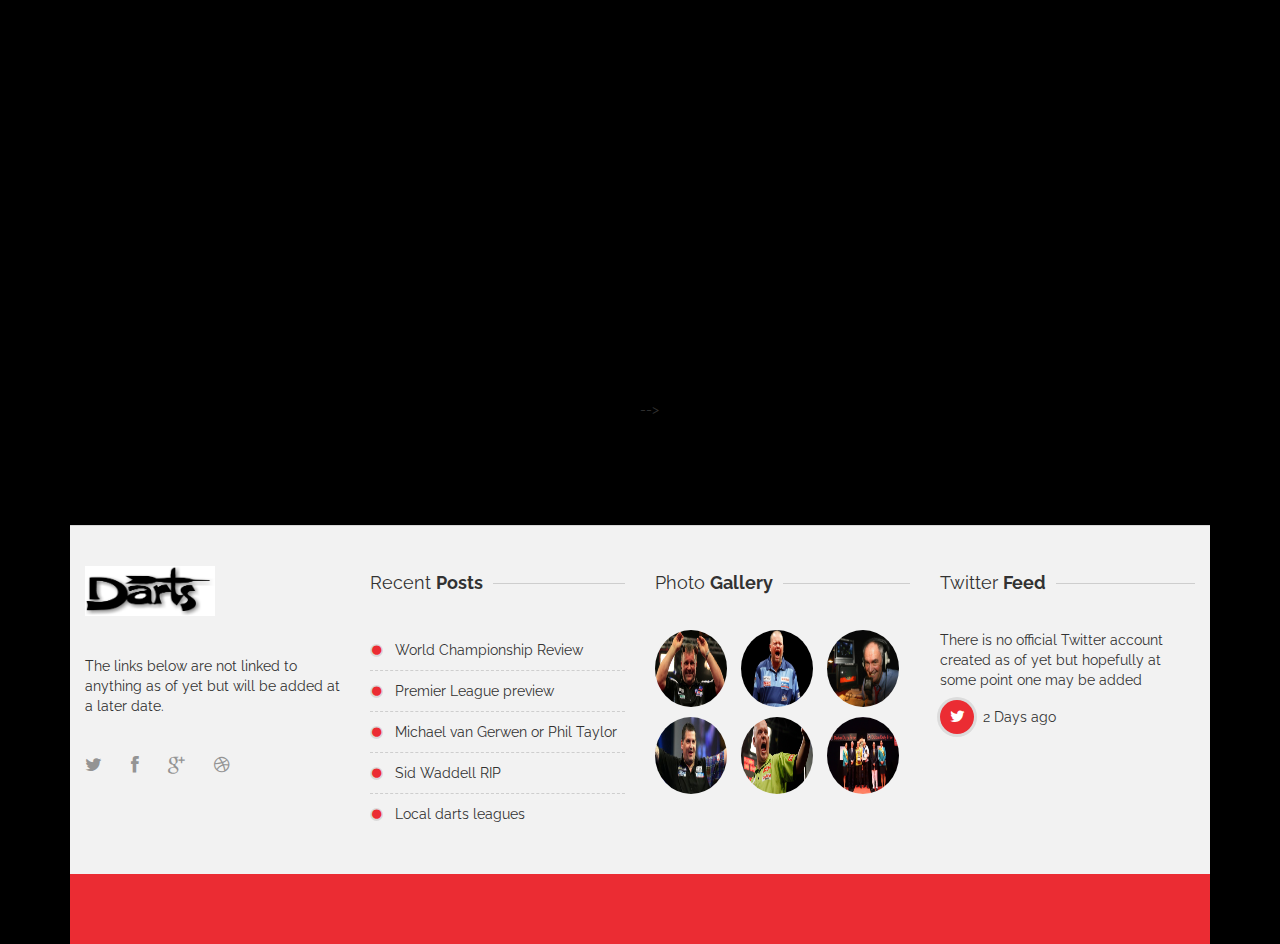
<file: Rules.html>
<!DOCTYPE html>
<html lang="en">
<head>

	<!-- Basic Page Needs
	================================================== -->
	<meta charset="utf-8">
    <title>Dart - Responsive Html5 Template</title>
    <meta name="description" content="">	
	<meta name="author" content="">

	<!-- Mobile Specific Metas
	================================================== -->
	<meta name="viewport" content="width=device-width, initial-scale=1, maximum-scale=1">

	<!-- Favicons
	================================================== -->
	<link rel="icon" href="img/favicon/favicon-32x32.png" type="image/x-icon" />
	<link rel="apple-touch-icon-precomposed" sizes="144x144" href="img/favicon/favicon-144x144.png">
	<link rel="apple-touch-icon-precomposed" sizes="72x72" href="img/favicon/favicon-72x72.png">
	<link rel="apple-touch-icon-precomposed" href="img/favicon/favicon-54x54.png">
	
	<!-- CSS
	================================================== -->
	<!-- Bootstrap -->
	<link rel="stylesheet" href="css/bootstrap.min.css">
	<!-- Template styles-->
	<link rel="stylesheet" href="css/style.css">
	<!-- FontAwesome -->
	<link rel="stylesheet" href="css/font-awesome.min.css">
	<!-- Animation -->
	<link rel="stylesheet" href="css/animate.css">
	<!-- Prettyphoto -->
	<link rel="stylesheet" href="css/prettyPhoto.css">
	<!-- Owl Carousel -->
	<link rel="stylesheet" href="css/owl.carousel.css">
	<!-- Bxslider -->
	<link rel="stylesheet" href="css/jquery.bxslider.css">
	<!-- Custom Css -->
	<link rel="stylesheet" type="text/css" href="css/mystyle.css">

	<!-- HTML5 shim, for IE6-8 support of HTML5 elements. All other JS at the end of file. -->
    <!--[if lt IE 9]>
      <script src="js/html5shiv.js"></script>
      <script src="js/respond.min.js"></script>
    <![endif]-->
    
</head>
	
<body>
	<div class="body-inner">
	<!-- Header start -->
	<header id="header" class="navbar-fixed-top main-nav" role="banner">
		<div class="container">
			<div class="row">
				<div class="col-md-12">
					<!--/ Top info start -->
					<div class="top-info">
						<ul class="pull-right">
							<li><i class="fa fa-phone"></i> Call Us: (01) - 1234567</li>
							<li><i class="fa fa-envelope"></i> GetIntodarts.com</li>
							<!-- Social links -->
							<li class="social-icon">
								<a id="tooltip1" data-toggle="tooltip" data-placement="top" title="Twitter"  href="#">
									<i class="fa fa-twitter"></i>
								</a>
								<a id="tooltip2" data-toggle="tooltip" data-placement="top" title="Facebook" href="#">
									<i class="fa fa-facebook"></i>
								</a>
								<a id="tooltip3" href="#" data-toggle="tooltip" data-placement="top" title="Google+">
									<i class="fa fa-google-plus"></i>
								</a>
								<a id="tooltip4" href="#" data-toggle="tooltip" data-placement="top" title="Dribble">
									<i class="fa fa-dribbble"></i>
								</a>
							</li><!-- Social links end-->
						</ul>
					</div><!--/ Top info end -->

					<!-- Logo start -->
					<div class="navbar-header">
					    <button type="button" class="navbar-toggle" data-toggle="collapse" data-target=".navbar-collapse">
					        <span class="sr-only">Toggle navigation</span>
					        <span class="icon-bar"></span>
					        <span class="icon-bar"></span>
					        <span class="icon-bar"></span>
					    </button>
					    <a href="index.html">
					    	<img src="Darts-images/logo.jpg" alt="logo" width="160px" height="50px">
					    </a>                    
					</div><!--/ Logo end -->

					<nav class="collapse navbar-collapse clearfix" role="navigation">
						<ul class="nav navbar-nav navbar-right">
							<!-- <li class="dropdown active">
	                       		<a href="index.html" class="dropdown-toggle" data-toggle="dropdown">Home <i class="fa fa-caret-down"></i></a>
								<ul class="dropdown-menu">
		                            <li class="active"><a href="index.html">Home One</a></li>
		                            <li><a href="index-2.html">Home Two</a></li>
		                        </ul>
	                       	</li> -->
	                       	<li><a href="Set-Up.html">Set-Up</a></li>
	                        <li><a href="Rules.html">Rules</a></li>
	                       	<li class="dropdown">
	                       		<a href="#" class="dropdown-toggle" data-toggle="dropdown">Practice Routines <i class="fa fa-caret-down"></i></a>
								<ul class="dropdown-menu">
		                            <li><a href="Beginner.html">Beginner</a></li>
		                            <li><a href="Advanced.html">Advanced</a></li>
		                            
		                        </ul>
	                       	</li>
	                       	<li><a href="Games.html">Games</a></li>
	                       	<!-- <li><a href="Alert.html">Finishes</a></li> -->
	                      	<li class="dropdown">
	                       		<a href="Alert.html" class="dropdown-toggle" data-toggle="dropdown">Finishes <i class="fa fa-caret-down"></i></a>
								<ul class="dropdown-menu">
		                            <li><a href="Alert.html">Finishes</a></li>
		                            <!-- <li><a href="portfolio-item.html">Portfolio Details</a></li> -->
		                        </ul>
	                       	</li>
	                       <li class="dropdown">
	                			<a href="#" class="dropdown-toggle" data-toggle="dropdown">Score <i class="fa fa-caret-down"></i></a>
		                        <ul class="dropdown-menu">
		                            <li><a href="Score-301.html">Score 301</a></li>
		                            <li><a href="Score-501.html">Score 501</a></li>
		                        </ul>
	            			</li>
	            			<li><a href="Calender.html">Calender</a></li>
	            			<li><a href="contact.html">Contact</a></li>
	                        
	                    </ul>
					</nav><!--/ Navigation end -->
					
					<!-- <div class="site-search">
						<div class="container">
							<input type="text" placeholder="type what you want and enter">
							<span class="close">&times;</span>
						</div>
					</div> -->
				</div><!--/ Col end -->
			</div><!--/ Row end -->
		</div><!--/ Container end -->
	</header><!--/ Header end -->
	

	<div id="inner-header">
		<img src="Darts-images/background-9.jpg" width="100%" height="600px" alt ="" />
	</div>

	<!-- Subpage title start -->
	<section id="inner-title">
	    <div class="container">
	      <div class="row">
	        <div class="col-md-12">
	        	<div class="inner-title-content">
		        	<h2>Darts</h2>
		        	<ul class="breadcrumb">
			            <li> <a href="#">Home </a></li>
			            <li><a href="#"> Basic Rules</a></li>
		          	</ul>
	          	</div>
	        </div>
	      </div>
	    </div>
	 </section>
	<!-- Subpage title end -->








		<div class="container">
			<div class="row text-center">
		 		<div class="row">
                      <h1>Basic Rules</h1>
                      <br>
                      <br>
              <div>
                <img src="Darts-images/Broken-rules.jpg" class="center-block img-responsive" />

				</div>
			 </div>

			</div>

			<br>
			<br>
			<br>

			<div class="rules">

                <ul>
  						<li><p>In a game of 501 the object is for one player or a team to be the first to reach zero from starting total of 501.</p></li>
  						
  						<li><p>In simple terms, after three darts are thrown, the throwing player subtracts the total scored from his current total until he reaches zero.<p></li>
  						
           
  						<li><p>In order to reach zero each player must finish by throwing a double i.e. if player one has 36 remaining he must hit double 18 to win, while if player two has 45 remaining he must hit single 5, double 20 to win - or a another combination of scores provided the final dart scores on a double.</p></li>
  						
  						 <li><p>Some versions of the game require a 'double start' whereby players must begin the game with a double as well as 'checking out' on a double. The World Grand Prix uses the 'double in, double out' rule.</p></li>
  						 
  						 <li><p>Games can be played to a 'Best of' format whereby a player or team winning three legs in a 'Best of Five Leg' competition wins the match.</p></li>
               </div>     
                






		<section id="about-page">
		<div class="container">
			
	   	 		<div class="col-md-6 wow slideInLeft">
	   	 			<!-- <div class="row">
	   	 				<div class="col-md-6">
							<div class="media recent-post"> -->
								<!-- <img src="Darts-images/set-up.jpg"> -->


								<h1>Watch the video below <br> to further explain the rules <h1>
									<br>
									<br>
									<br>
								 <iframe width="560" height="315" src="https://www.youtube.com/embed/6w113e_SmGs" frameborder="0" allowfullscreen></iframe>	
								<div class="media-body post-body">
									
									<!-- <div class="post-excerpt">
									
									<a href="#" class="read-more">Read More <i class="fa fa fa-long-arrow-right"></i></a>
									</div> -->
								</div>
							</div>
	   	 			
	   	 		

	   	 		<div class="col-md-6 wow slideInRight">

					<h1>Although darts grips will vary from player to player, you can find some tips on throwing actions from videos such as these:</h1>
					<iframe width="560" height="315" src="https://www.youtube.com/embed/vw531BZcGGA" frameborder="0" allowfullscreen></iframe>


				<!-- Toggle start -->
					<!-- <div class="panel-group" id="accordion">
		              <div class="panel panel-default">
		                <div class="panel-heading">
		                <h4 class="panel-title"> 
		                <a data-toggle="collapse" data-parent="#accordion" href="#collapseOne"> Dart-Board Setup Instructions </a> 
		                </h4>
		                </div>
		                <div id="collapseOne" class="panel-collapse collapse in">
		                  <div class="panel-body">
		                    <p>If you have purchased a brand new dartboard, you should find the following brackets and screws enclosed with the dartboard. Before you go to mount the dartboard, the following should be screwed into the back of it, which will help balance the board on the wall. Also be aware that there are several newer mounting brackets available to purchase seperatly </p>
		                  </div>
		                </div>
		              </div><!--/ Panel 1 end-->
		              
		            
		            </div><!-- Toggle end --> -->
	   	 		<!-- </div> -->
    		</div><!--/ row end-->
    	
    </section><!-- Blog & Service End -->





				<!-- <div class="row">
                  <div class="col-md-6">
                    <h1>Watch the video below to further explain the basic rules</h1>
                <br>
                <br>
                <br>
                <div class ="item">
                <iframe width="560" height="315" src="https://www.youtube.com/embed/6w113e_SmGs" frameborder="0" allowfullscreen></iframe>
                </div>
              </div>
                <div class="col-md-6">
                <h1 class="throw"> Although darts grips will vary from player to player, you can find some tips on throwing actions from videos such as these:</h1>
                <br>
                <br>
                <br>
                <br>
                <br>
              <div class ="item">
                <iframe width="560" height="315" src="https://www.youtube.com/embed/vw531BZcGGA" frameborder="0" allowfullscreen></iframe>
               </div>
             </div>
           </div>
      </div>

 -->




      <br>
      <br>
      <br>



	<!-- <div class="gap-40"></div>

	
	<section id="service-page">
		<div class="container">
			<div class="row">
				<div class="col-md-6 wow slideInLeft">
					<img class="img-responsive" src="images/service.jpg" alt="" />
				</div>
				<div class="col-md-6 wow slideInRight">
					<h3 class="page-content-title">What We Do</h3>
					<p>Oat cake oat cake dessert brownie. Gummies tiramisu tart jujubes jelly beans macaroon danish pie muffin. Soufflé pudding brownie pudding fruitcake marshmallow I love. Dragée jujubes chocolate cake jelly beans.</p>
					<div class="gap-20"></div>
					<h4>Modern Working Envirnoments:</h4>
					<ul class="circle">
						<li>Gummies tiramisu tart jujubes jelly beans macaroon danish pie muffin 
							chupa chups oat cake liquorice.
						</li>
						<li>Curabitur pellentesque neque eget diam posuere porta hendrerit enim non justo posuere 
						</li>
						<li>Sed hendrerit enim non justo posuere placerat. Phasellus eget purus vel mauris tincidunt tincidunt. </li>
						<li>Vitae lacinia nisi Mauris ac urna in dolor mollis tincidunt Nulla eleifend nisl non viverra ornare.</li>
					</ul>
				</div>
			</div>


			<div class="row">
				<div class="col-md-12">
		  			<div class="text-center">
			    		<h2 class="title"><span>Exclusive Services</span></h2>
			    	</div>
	  			</div>
				<div class="col-md-4 col-sm-4 wow flipInX" data-delay="100">
					<div class="service-box">
					    <a href="#"><span class="service-icon pull-left"><i class="fa fa-legal"></i></span></a>
					    <div class="service-box-content">
						    <h3>Built By Bootstrap 3</h3>
						    <p>Lorem ipsum dolor sit amet, consectetur adipiscing elit. Quisque ultricies vestibulum Graphic river molestie.</p>
						</div>
					</div>
				</div>
				<div class="col-md-4 col-sm-4 wow flipInY" data-delay="100">
					<div class="service-box">
					    <a href="#"><span class="service-icon pull-left"><i class="fa fa-rocket"></i></span></a>
					    <div class="service-box-content">
						    <h3>Great Possibilites</h3>
						    <p>Lorem ipsum dolor sit amet, consectetur adipiscing elit. Quisque ultricies vestibulum Graphic river molestie.</p>
						</div>
					</div>
				</div>
				<div class="col-md-4 col-sm-4 wow flipInX" data-delay="100">
					<div class="service-box">
					    <a href="#"><span class="service-icon pull-left"><i class="fa fa-briefcase"></i></span></a>
					    <div class="service-box-content">
						    <h3>Awesome Features</h3>
						    <p>Lorem ipsum dolor sit amet, consectetur adipiscing elit. Quisque ultricies vestibulum Graphic river molestie.</p>
						</div>
					</div>
				</div>
    		</div><

    		<div class="gap-20"></div>

			<div class="row">
				<div class="col-md-4 col-sm-4 wow flipInY" data-delay="100">
					<div class="service-box">
					    <a href="#"><span class="service-icon pull-left"><i class="fa fa-desktop"></i></span></a>
					    <div class="service-box-content">
						    <h3>Fully Responsive</h3>
						    <p>Lorem ipsum dolor sit amet, consectetur adipiscing elit. Quisque ultricies vestibulum Graphic river molestie.</p>
						</div>
					</div>
				</div>
				<div class="col-md-4 col-sm-4 wow flipInX" data-delay="100">
					<div class="service-box">
					    <a href="#"><span class="service-icon pull-left"><i class="fa fa-html5"></i></span></a>
					    <div class="service-box-content">
						    <h3>Modern Technology</h3>
						    <p>Lorem ipsum dolor sit amet, consectetur adipiscing elit. Quisque ultricies vestibulum Graphic river molestie.</p>
						</div>
					</div>
				</div>
				<div class="col-md-4 col-sm-4 wow flipInY" data-delay="100">
					<div class="service-box">
					    <a href="#"><span class="service-icon pull-left"><i class="fa fa-wrench"></i></span></a>
					    <div class="service-box-content">
						    <h3>Easy To Customize</h3>
						    <p>Lorem ipsum dolor sit amet, consectetur adipiscing elit. Quisque ultricies vestibulum Graphic river molestie.</p>
						</div>
					</div>
				</div>
    		</div>
		</div>
	</section> -->
	


   

	<!-- Main Footer start -->
	<section id="footer-wrapper">
		<!-- Footer top start -->
		<footer id="footer">
			<div class="container">
				<div class="row">
					<div class="col-md-3">
						<div class="footer-about-us">
							<img src="Darts-images/logo.jpg" width="130px" height="50px" alt="about" />
							<p class="desc">The links below are not linked to anything as of yet but will be added at a later date.</p>
							<p class="footer-social">
								<a href="#"><i class="fa fa-twitter"></i></a>
								<a href="#"><i class="fa fa-facebook"></i></a>
								<a href="#"><i class="fa fa-google-plus"></i></a>
								<a href="#"><i class="fa fa-dribbble"></i></a>
							</p>
						</div>
					</div><!--/ end about us -->
					
					<div class="col-md-3">
						<div class="recent-post">
							<h3 class="footer-title"><span>Recent <strong>Posts</strong></span></h3>
							<ul>
	                            <li><a href="#">World Championship Review</a></li>
	                            <li><a href="#">Premier League preview</a></li>
	                            <li><a href="#">Michael van Gerwen or Phil Taylor</a></li>
	                            <li><a href="#">Sid Waddell RIP</a></li>
	                            <li><a href="#">Local darts leagues</a></li>
	                        </ul>
						</div>
					</div><!--/ end recent post -->

					<div class="col-md-3">
						<div class="img-gallery">
							<h3 class="footer-title"><span>Photo <strong>Gallery</strong></span></h3>
							<div class="img-container">
								<a class="thumb-holder" data-rel="prettyPhoto" href="images/gallery/footer-1.jpg">
									<img src="Darts-images/footer-1.jpg" alt="gallery">
								</a>
								<a class="thumb-holder" data-rel="prettyPhoto" href="images/gallery/footer-2.jpg">
									<img src="Darts-images/footer-2.jpg" alt="gallery">
								</a>
								<a class="thumb-holder" data-rel="prettyPhoto" href="images/gallery/footer-3.jpg">
									<img src="Darts-images/footer-3.jpg" alt="gallery">
								</a>
								<a class="thumb-holder" data-rel="prettyPhoto" href="images/gallery/footer-4.jpg">
									<img src="Darts-images/footer-4.jpg" alt="gallery">
								</a>
								<a class="thumb-holder" data-rel="prettyPhoto" href="images/gallery/footer-5.jpg">
									<img src="Darts-images/footer-5.jpg" alt="gallery">
								</a>
								<a class="thumb-holder" data-rel="prettyPhoto" href="images/gallery/footer-6.jpg">
									<img src="Darts-images/footer-6.jpg" alt="gallery">
								</a>
							</div>
						</div>
					</div><!--/ end flickr -->

					<div class="col-md-3">
						<div class="twitter">
							<h3 class="footer-title"><span>Twitter <strong>Feed</strong></span></h3>
							<div class="tweet">
			                  <div>There is no official Twitter account created as of yet but hopefully at some point one may be added<a href="#"></a> 
			                  </div>
			                  <p class="tweet-time"><i class="fa fa-twitter"></i> 2 Days ago</p>
			                </div>
						</div>
					</div><!--/ end tweet -->

				</div><!-- Row end -->
			</div><!-- Container end -->
		</footer><!-- Footer top end -->

		<!-- Footer bottom start -->
		<div class="footer-bottom">
			<div class="container">
				<div class="row">
					<div class="col-md-5 wow fadeInLeft">
						<ul class="footer-bottom-menu">
							<!-- <li><a href="#">About Us</a></li>
	                        <li><a href="#">Blog</a></li> -->
	                        <li><a href="contact.html">Contact Us</a></li>
						</ul>
					</div>
					<div class="col-md-2">
						<a id="back-to-top" href="#" class="scroll-up back-to-top" role="button" title="Click to return on the top page" data-toggle="tooltip" data-placement="left">
							<img class="wow flipInY" src="Darts-images/top.jpg" height="65px" width="65px" alt="to top">
						</a>
					</div>
					<div class="col-md-5 wow fadeInRight">
						<div class="copyright-info">
	         			 &copy; Copyright 2016 - Shay's Darts Site. <span>Designed by- <a href="#" target="_blank">Shay</a></span>
	        			</div>
					</div>
				</div><!-- Row end -->
			</div><!-- Container end -->
		</div><!-- Footer bottom end -->
	</section>
	<!-- Footer section end -->

	<!-- Javascript Files
	================================================== -->
	<!-- initialize jQuery Library -->
	<script type="text/javascript" src="js/jquery.js"></script>
	<!-- Bootstrap jQuery -->
	<script type="text/javascript" src="js/bootstrap.min.js"></script>
	<!-- Owl Carousel -->
	<script type="text/javascript" src="js/owl.carousel.js"></script>
	<!-- PrettyPhoto -->
	<script type="text/javascript" src="js/jquery.prettyPhoto.js"></script>
	<!-- Bxslider -->
	<script type="text/javascript" src="js/jquery.bxslider.min.js"></script>
	<!-- Isotope -->
	<script type="text/javascript" src="js/jquery.isotope.min.js"></script>
	<!-- Wow Animation -->
	<script type="text/javascript" src="js/wow.min.js"></script>
	<!-- SmoothScroll -->
	<script type="text/javascript" src="js/smoothscroll.js"></script>
	<!-- Animated Pie -->
	<script type="text/javascript" src="js/jquery.easy-pie-chart.js"></script>


	<!-- Template custom -->
	<script type="text/javascript" src="js/custom.js"></script>
	</div>
</body>
</html>
</file>
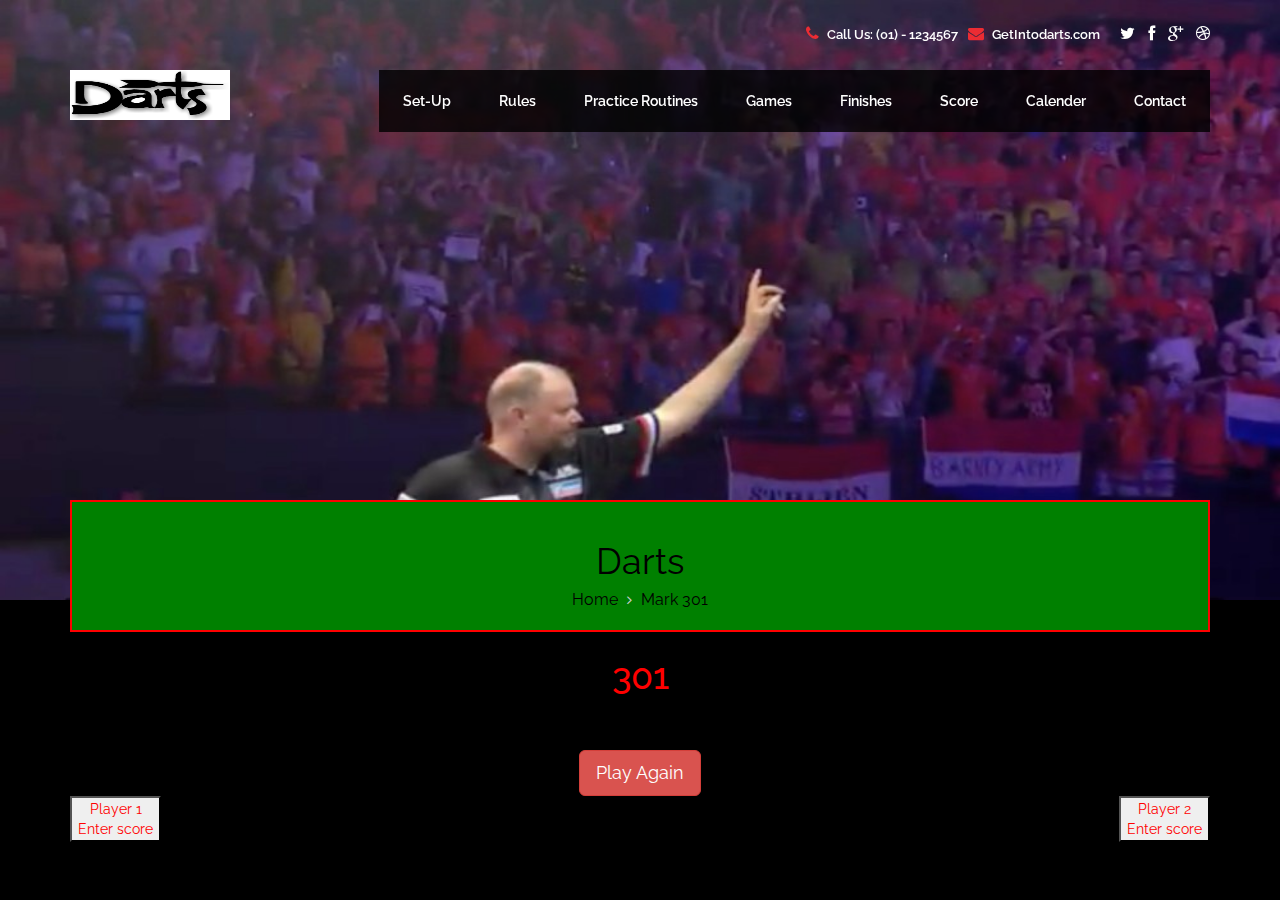
<file: Score-301.html>
<!DOCTYPE html>
<html lang="en">
<head>

	<!-- Basic Page Needs
	================================================== -->
	<meta charset="utf-8">
    <title>Dart - Responsive Html5 Template</title>
    <meta name="description" content="">	
	<meta name="author" content="">

	<!-- Mobile Specific Metas
	================================================== -->
	<meta name="viewport" content="width=device-width, initial-scale=1, maximum-scale=1">

	<!-- Favicons
	================================================== -->
	<link rel="icon" href="img/favicon/favicon-32x32.png" type="image/x-icon" />
	<link rel="apple-touch-icon-precomposed" sizes="144x144" href="img/favicon/favicon-144x144.png">
	<link rel="apple-touch-icon-precomposed" sizes="72x72" href="img/favicon/favicon-72x72.png">
	<link rel="apple-touch-icon-precomposed" href="img/favicon/favicon-54x54.png">
	
	<!-- CSS
	================================================== -->
	<!-- Bootstrap -->
	<link rel="stylesheet" href="css/bootstrap.min.css">
	<!-- Template styles-->
	<link rel="stylesheet" href="css/style.css">
	<!-- FontAwesome -->
	<link rel="stylesheet" href="css/font-awesome.min.css">
	<!-- Animation -->
	<link rel="stylesheet" href="css/animate.css">
	<!-- Prettyphoto -->
	<link rel="stylesheet" href="css/prettyPhoto.css">
	<!-- Owl Carousel -->
	<link rel="stylesheet" href="css/owl.carousel.css">
	<!-- Bxslider -->
	<link rel="stylesheet" href="css/jquery.bxslider.css">
	<!-- Custom Css -->
	<link rel="stylesheet" type="text/css" href="css/mystyle.css">

	<!-- HTML5 shim, for IE6-8 support of HTML5 elements. All other JS at the end of file. -->
    <!--[if lt IE 9]>
      <script src="js/html5shiv.js"></script>
      <script src="js/respond.min.js"></script>
    <![endif]-->
    
</head>
	
<body>
	<!-- Header start -->
	<header id="header" class="navbar-fixed-top main-nav" role="banner">
		<div class="container">
			<div class="row">
				<div class="col-md-12">
					<!--/ Top info start -->
					<div class="top-info">
						<ul class="pull-right">
							<li><i class="fa fa-phone"></i> Call Us: (01) - 1234567</li>
							<li><i class="fa fa-envelope"></i> GetIntodarts.com</li>
							<!-- Social links -->
							<li class="social-icon">
								<a id="tooltip1" data-toggle="tooltip" data-placement="top" title="Twitter"  href="#">
									<i class="fa fa-twitter"></i>
								</a>
								<a id="tooltip2" data-toggle="tooltip" data-placement="top" title="Facebook" href="#">
									<i class="fa fa-facebook"></i>
								</a>
								<a id="tooltip3" href="#" data-toggle="tooltip" data-placement="top" title="Google+">
									<i class="fa fa-google-plus"></i>
								</a>
								<a id="tooltip4" href="#" data-toggle="tooltip" data-placement="top" title="Dribble">
									<i class="fa fa-dribbble"></i>
								</a>
							</li><!-- Social links end-->
						</ul>
					</div><!--/ Top info end -->

					<!-- Logo start -->
					<div class="navbar-header">
					    <button type="button" class="navbar-toggle" data-toggle="collapse" data-target=".navbar-collapse">
					        <span class="sr-only">Toggle navigation</span>
					        <span class="icon-bar"></span>
					        <span class="icon-bar"></span>
					        <span class="icon-bar"></span>
					    </button>
					    <a href="index.html">
					    	<img src="Darts-images/logo.jpg" alt="logo" width="160px" height="50px">
					    </a>                    
					</div><!--/ Logo end -->

					<nav class="collapse navbar-collapse clearfix" role="navigation">
						<ul class="nav navbar-nav navbar-right">
							<!-- <li class="dropdown active">
	                       		<a href="index.html" class="dropdown-toggle" data-toggle="dropdown">Home <i class="fa fa-caret-down"></i></a>
								<ul class="dropdown-menu">
		                            <li class="active"><a href="index.html">Home One</a></li>
		                            <li><a href="index-2.html">Home Two</a></li>
		                        </ul>
	                       	</li> -->
	                       	<li><a href="Set-Up.html">Set-Up</a></li>
	                        <li><a href="Rules.html">Rules</a></li>
	                       	<li class="dropdown">
	                       		<a href="#" class="dropdown-toggle" data-toggle="dropdown">Practice Routines <i class="fa fa-caret-down"></i></a>
								<ul class="dropdown-menu">
		                            <li><a href="Beginner.html">Beginner</a></li>
		                            <li><a href="Advanced.html">Advanced</a></li>
		                            
		                        </ul>
	                       	</li>
	                       	<li><a href="Games.html">Games</a></li>
	                       	<!-- <li><a href="Alert.html">Finishes</a></li> -->
	                      	<li class="dropdown">
	                       		<a href="Alert.html" class="dropdown-toggle" data-toggle="dropdown">Finishes <i class="fa fa-caret-down"></i></a>
								<ul class="dropdown-menu">
		                            <li><a href="Alert.html">Finishes</a></li>
		                            <!-- <li><a href="portfolio-item.html">Portfolio Details</a></li> -->
		                        </ul>
	                       	</li>
	                       <li class="dropdown">
	                			<a href="#" class="dropdown-toggle" data-toggle="dropdown">Score <i class="fa fa-caret-down"></i></a>
		                        <ul class="dropdown-menu">
		                            <li><a href="Score-301.html">Score 301</a></li>
		                            <li><a href="Score-501.html">Score 501</a></li>
		                        </ul>
	            			</li>
	            			<li><a href="Calender.html">Calender</a></li>
	            			<li><a href="contact.html">Contact</a></li>
	                        
	                    </ul>
					</nav><!--/ Navigation end -->
					
					<!-- <div class="site-search">
						<div class="container">
							<input type="text" placeholder="type what you want and enter">
							<span class="close">&times;</span>
						</div>
					</div> -->
				</div><!--/ Col end -->
			</div><!--/ Row end -->
		</div><!--/ Container end -->
	</header><!--/ Header end -->
	
	
	<div id="inner-header">
		<img src="Darts-images/background-3.jpg" width="100%" height="600px" alt ="" />
	</div>

	<!-- Subpage title start -->
	<section id="inner-title">
	    <div class="container">
	      <div class="row">
	        <div class="col-md-12">
	        	<div class="inner-title-content">
		        	<h2>Darts</h2>
		        	<ul class="breadcrumb">
			            <li> <a href="index.html">Home </a></li>
			            <li><a href="#"> Mark 301</a></li>
		          	</ul>
	          	</div>
	        </div>
	      </div>
	    </div>
	 </section>
	<!-- Subpage title end -->


<div class="score-button">
	
	<h1 class="title"> 301 </h1>
	<br>
	<br>
	<button type="button" class="btn btn-danger btn-lg" style="display: block; margin: 0 auto;" onClick="refreshPage()">Play Again</button>

</div>

		<div class="501-score">




		<div class="container">

			
		
		
		<div>
			<div id="player1">
				<!-- <h2 class="p1">Player 1</h2>  <!-- Set Div As your requirement --> 
				<button id="start">Player 1 <br>Enter score</button>
				<br>
				<br>
				<br>
				<ul class="p1score"></ul>
			</div>


			<div id="player2">
				<!-- <h2 class="p2">Player 2</h2>  <!-- Set Div As your requirement --> 
				<button id="p2start">Player 2<br>Enter score</button>
				<br>
				<br>
				<br>
				<ul class="p2score"></ul>
			</div>	
			</div>
		</div>


	</div>

	
	<!-- Javascript Files
	================================================== -->
	<!-- initialize jQuery Library -->
	<script type="text/javascript" src="js/jquery.js"></script>
	<!-- Bootstrap jQuery -->
	<script type="text/javascript" src="js/bootstrap.min.js"></script>
	<!-- Owl Carousel -->
	<script type="text/javascript" src="js/owl.carousel.js"></script>
	<!-- PrettyPhoto -->
	<script type="text/javascript" src="js/jquery.prettyPhoto.js"></script>
	<!-- Bxslider -->
	<script type="text/javascript" src="js/jquery.bxslider.min.js"></script>
	<!-- Isotope -->
	<script type="text/javascript" src="js/jquery.isotope.min.js"></script>
	<!-- Wow Animation -->
	<script type="text/javascript" src="js/wow.min.js"></script>
	<!-- SmoothScroll -->
	<script type="text/javascript" src="js/smoothscroll.js"></script>
	<!-- Animated Pie -->
	<script type="text/javascript" src="js/jquery.easy-pie-chart.js"></script>


	<!-- Template custom -->
	<script type="text/javascript" src="js/custom.js"></script>


	<script type="text/javascript">
	var currentPlayer = "player1"
	var remainScore = 301;
    $('#start').on("click", function(){
	var currentScore = prompt("Please enter your score");
 	if (currentScore > 180){
    	alert("Please enter a score between 1 and 180");
     	}
     else if (isNaN(currentScore)===true){
     	alert("This is not a number");
     }
     else if (currentScore > remainScore){
     	alert("Sorry Bust");
     }
	 else  {
   	 remainScore -= currentScore;
	$("#" +  currentPlayer + " ul").append( $("<li>You Scored : " + currentScore + " <br> Remaining : " + remainScore + "</li>") ) ;
	}


	});


    var currentPlayer2 = "player2"
	var remainScore2= 301;
    $('#p2start').on("click", function(){
	 var currentScore = prompt("Please enter your score");
	 if (currentScore > 180){
    	alert("Please enter a score between 1 and 180");
     	}
     else if (isNaN(currentScore)===true){
     	alert("This is not a number");
     }
     else if (currentScore > remainScore2){
     	alert("Sorry Bust");
     }
	 else {
   	 remainScore2 -= currentScore;
	$("#" +  currentPlayer2 + " ul").append( $("<li>You Scored : " + currentScore + " <br> Remaining : " + remainScore2 + "</li>") ) ;
	}
	});

	function refreshPage(){
		window.location.reload();
	}

    </script>

   


</body>
</html>
</file>
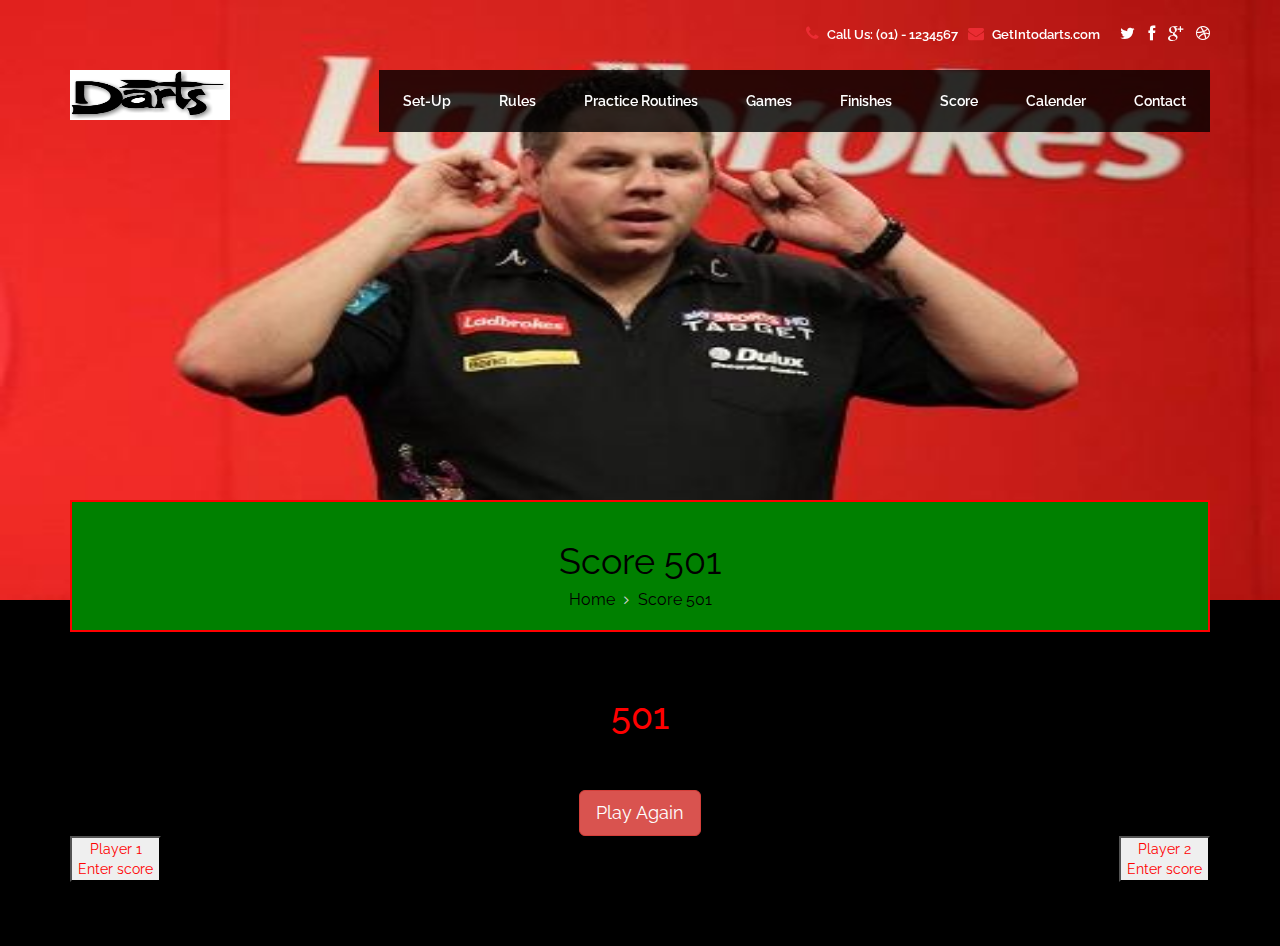
<file: Score-501.html>
<!DOCTYPE html>
<html lang="en">
<head>

	<!-- Basic Page Needs
	================================================== -->
	<meta charset="utf-8">
    <title>Dart - Responsive Html5 Template</title>
    <meta name="description" content="">	
	<meta name="author" content="">

	<!-- Mobile Specific Metas
	================================================== -->
	<meta name="viewport" content="width=device-width, initial-scale=1, maximum-scale=1">

	<!-- Favicons
	================================================== -->
	<link rel="icon" href="img/favicon/favicon-32x32.png" type="image/x-icon" />
	<link rel="apple-touch-icon-precomposed" sizes="144x144" href="img/favicon/favicon-144x144.png">
	<link rel="apple-touch-icon-precomposed" sizes="72x72" href="img/favicon/favicon-72x72.png">
	<link rel="apple-touch-icon-precomposed" href="img/favicon/favicon-54x54.png">
	
	<!-- CSS
	================================================== -->
	<!-- Bootstrap -->
	<link rel="stylesheet" href="css/bootstrap.min.css">
	<!-- Template styles-->
	<link rel="stylesheet" href="css/style.css">
	<!-- FontAwesome -->
	<link rel="stylesheet" href="css/font-awesome.min.css">
	<!-- Animation -->
	<link rel="stylesheet" href="css/animate.css">
	<!-- Prettyphoto -->
	<link rel="stylesheet" href="css/prettyPhoto.css">
	<!-- Owl Carousel -->
	<link rel="stylesheet" href="css/owl.carousel.css">
	<!-- Bxslider -->
	<link rel="stylesheet" href="css/jquery.bxslider.css">
	<!-- Custom Css -->
	<link rel="stylesheet" type="text/css" href="css/mystyle.css">

	<!-- HTML5 shim, for IE6-8 support of HTML5 elements. All other JS at the end of file. -->
    <!--[if lt IE 9]>
      <script src="js/html5shiv.js"></script>
      <script src="js/respond.min.js"></script>
    <![endif]-->

    <style>
    .501 {
    	background-color: red;
    }

    </style>
    
</head>
	
<body class="501">
	<!-- Header start -->
	<header id="header" class="navbar-fixed-top main-nav" role="banner">
		<div class="container">
			<div class="row">
				<div class="col-md-12">
					<!--/ Top info start -->
					<div class="top-info">
						<ul class="pull-right">
							<li><i class="fa fa-phone"></i> Call Us: (01) - 1234567</li>
							<li><i class="fa fa-envelope"></i> GetIntodarts.com</li>
							<!-- Social links -->
							<li class="social-icon">
								<a id="tooltip1" data-toggle="tooltip" data-placement="top" title="Twitter"  href="#">
									<i class="fa fa-twitter"></i>
								</a>
								<a id="tooltip2" data-toggle="tooltip" data-placement="top" title="Facebook" href="#">
									<i class="fa fa-facebook"></i>
								</a>
								<a id="tooltip3" href="#" data-toggle="tooltip" data-placement="top" title="Google+">
									<i class="fa fa-google-plus"></i>
								</a>
								<a id="tooltip4" href="#" data-toggle="tooltip" data-placement="top" title="Dribble">
									<i class="fa fa-dribbble"></i>
								</a>
							</li><!-- Social links end-->
						</ul>
					</div><!--/ Top info end -->

					<!-- Logo start -->
					<div class="navbar-header">
					    <button type="button" class="navbar-toggle" data-toggle="collapse" data-target=".navbar-collapse">
					        <span class="sr-only">Toggle navigation</span>
					        <span class="icon-bar"></span>
					        <span class="icon-bar"></span>
					        <span class="icon-bar"></span>
					    </button>
					    <a href="index.html">
					    	<img src="Darts-images/logo.jpg" alt="logo" width="160px" height="50px">
					    </a>                    
					</div><!--/ Logo end -->

					<nav class="collapse navbar-collapse clearfix" role="navigation">
						<ul class="nav navbar-nav navbar-right">
							<!-- <li class="dropdown active">
	                       		<a href="index.html" class="dropdown-toggle" data-toggle="dropdown">Home <i class="fa fa-caret-down"></i></a>
								<ul class="dropdown-menu">
		                            <li class="active"><a href="index.html">Home One</a></li>
		                            <li><a href="index-2.html">Home Two</a></li>
		                        </ul>
	                       	</li> -->
	                       	<li><a href="Set-Up.html">Set-Up</a></li>
	                        <li><a href="Rules.html">Rules</a></li>
	                       	<li class="dropdown">
	                       		<a href="#" class="dropdown-toggle" data-toggle="dropdown">Practice Routines <i class="fa fa-caret-down"></i></a>
								<ul class="dropdown-menu">
		                            <li><a href="Beginner.html">Beginner</a></li>
		                            <li><a href="Advanced.html">Advanced</a></li>
		                            
		                        </ul>
	                       	</li>
	                       	<li><a href="Games.html">Games</a></li>
	                       	<!-- <li><a href="Alert.html">Finishes</a></li> -->
	                      	<li class="dropdown">
	                       		<a href="Alert.html" class="dropdown-toggle" data-toggle="dropdown">Finishes <i class="fa fa-caret-down"></i></a>
								<ul class="dropdown-menu">
		                            <li><a href="Alert.html">Finishes</a></li>
		                            <!-- <li><a href="portfolio-item.html">Portfolio Details</a></li> -->
		                        </ul>
	                       	</li>
	                       <li class="dropdown">
	                			<a href="#" class="dropdown-toggle" data-toggle="dropdown">Score <i class="fa fa-caret-down"></i></a>
		                        <ul class="dropdown-menu">
		                            <li><a href="Score-301.html">Score 301</a></li>
		                            <li><a href="Score-501.html">Score 501</a></li>
		                        </ul>
	            			</li>
	            			<li><a href="Calender.html">Calender</a></li>
	            			<li><a href="contact.html">Contact</a></li>
	                        
	                    </ul>
					</nav><!--/ Navigation end -->
					
					<!-- <div class="site-search">
						<div class="container">
							<input type="text" placeholder="type what you want and enter">
							<span class="close">&times;</span>
						</div>
					</div> -->
				</div><!--/ Col end -->
			</div><!--/ Row end -->
		</div><!--/ Container end -->
	</header><!--/ Header end -->
	
	

	<div id="inner-header">
		<img src="Darts-images/background-4.jpg" width="100%" height="600px" alt ="" />
	</div>

	<!-- Subpage title start -->
	<section id="inner-title">
	    <div class="container">
	      <div class="row">
	        <div class="col-md-12">
	        	<div class="inner-title-content">
		        	<h2>Score 501</h2>
		        	<ul class="breadcrumb">
			            <li> <a href="#">Home </a></li>
			            <li><a href="#"> Score 501</a></li>
			           
		          	</ul>
	          	</div>
	        </div>
	      </div>
	    </div>
	 </section>
	<!-- Subpage title end -->

	<div class="gap-40"></div>


	
	

		<div class="score-button">
	
	<h1 class="title"> 501 </h1>
	<br>
	<br>
	<button type="button" class="btn btn-danger btn-lg" style="display: block; margin: 0 auto;" onClick="refreshPage()">Play Again</button>

</div>

		<div class="501-score">


		<div class="container">

			
		
		<div>
			<div id="player1">
				<!-- <h2 class="p1">Player 1</h2>  <!-- Set Div As your requirement --> 
				<button id="start">Player 1 <br>Enter score</button>
				<br>
				<br>
				<br>
				<ul class="p1score"></ul>
			</div>


			<div id="player2">
				<!-- <h2 class="p2">Player 2</h2>  <!-- Set Div As your requirement --> 
				<button id="p2start">Player 2<br>Enter score</button>
				<br>
				<br>
				<br>
				<ul class="p2score"></ul>
			</div>	
			</div>
		</div>


	</div>


	

	<div class="gap-40"></div>

	
	
	
	<!-- Javascript Files
	================================================== -->
	<!-- initialize jQuery Library -->
	<script type="text/javascript" src="js/jquery.js"></script>
	<!-- Bootstrap jQuery -->
	<script type="text/javascript" src="js/bootstrap.min.js"></script>
	<!-- Owl Carousel -->
	<script type="text/javascript" src="js/owl.carousel.js"></script>
	<!-- PrettyPhoto -->
	<script type="text/javascript" src="js/jquery.prettyPhoto.js"></script>
	<!-- Bxslider -->
	<script type="text/javascript" src="js/jquery.bxslider.min.js"></script>
	<!-- Isotope -->
	<script type="text/javascript" src="js/jquery.isotope.min.js"></script>
	<!-- Wow Animation -->
	<script type="text/javascript" src="js/wow.min.js"></script>
	<!-- SmoothScroll -->
	<script type="text/javascript" src="js/smoothscroll.js"></script>
	<!-- Animated Pie -->
	<script type="text/javascript" src="js/jquery.easy-pie-chart.js"></script>


	<!-- Template custom -->
	<script type="text/javascript" src="js/custom.js"></script>


	<script type="text/javascript">
	var currentPlayer = "player1"
	var remainScore = 501;
    $('#start').on("click", function(){
	 var currentScore = prompt("Please enter your score");
	 if (currentScore > 180){
    	alert("Please enter a number between 1 and 180");
     	}
     else if (isNaN(currentScore)===true){
     	alert("This is not a number");
     }
     else if (currentScore > remainScore){
     	alert("Sorry Bust");
     }
	 else {
   	 remainScore -= currentScore;
	$("#" +  currentPlayer + " ul").append( $("<li>You Scored : " + currentScore + " <br> Remaining : " + remainScore + "</li>") ) ;
	}
	});


    var currentPlayer2 = "player2"
	var remainScore2= 501;
    $('#p2start').on("click", function(){
	 var currentScore = prompt("Please enter your score");
	 if (currentScore > 180){
    	alert("Please enter a number between 1 and 180");
     	}
     else if (isNaN(currentScore)===true){
     	alert("This is not a number");
     }
     else if (currentScore > remainScore2){
     	alert("Sorry Bust");
     }
	 else {
   	 
   	 remainScore2 -= currentScore;
	$("#" +  currentPlayer2 + " ul").append( $("<li>You Scored : " + currentScore + " <br> Remaining : " + remainScore2 + "</li>") ) ;
	}
	});

	function refreshPage(){
		window.location.reload();
	}


	</script>




	
</body>
</html>
</file>
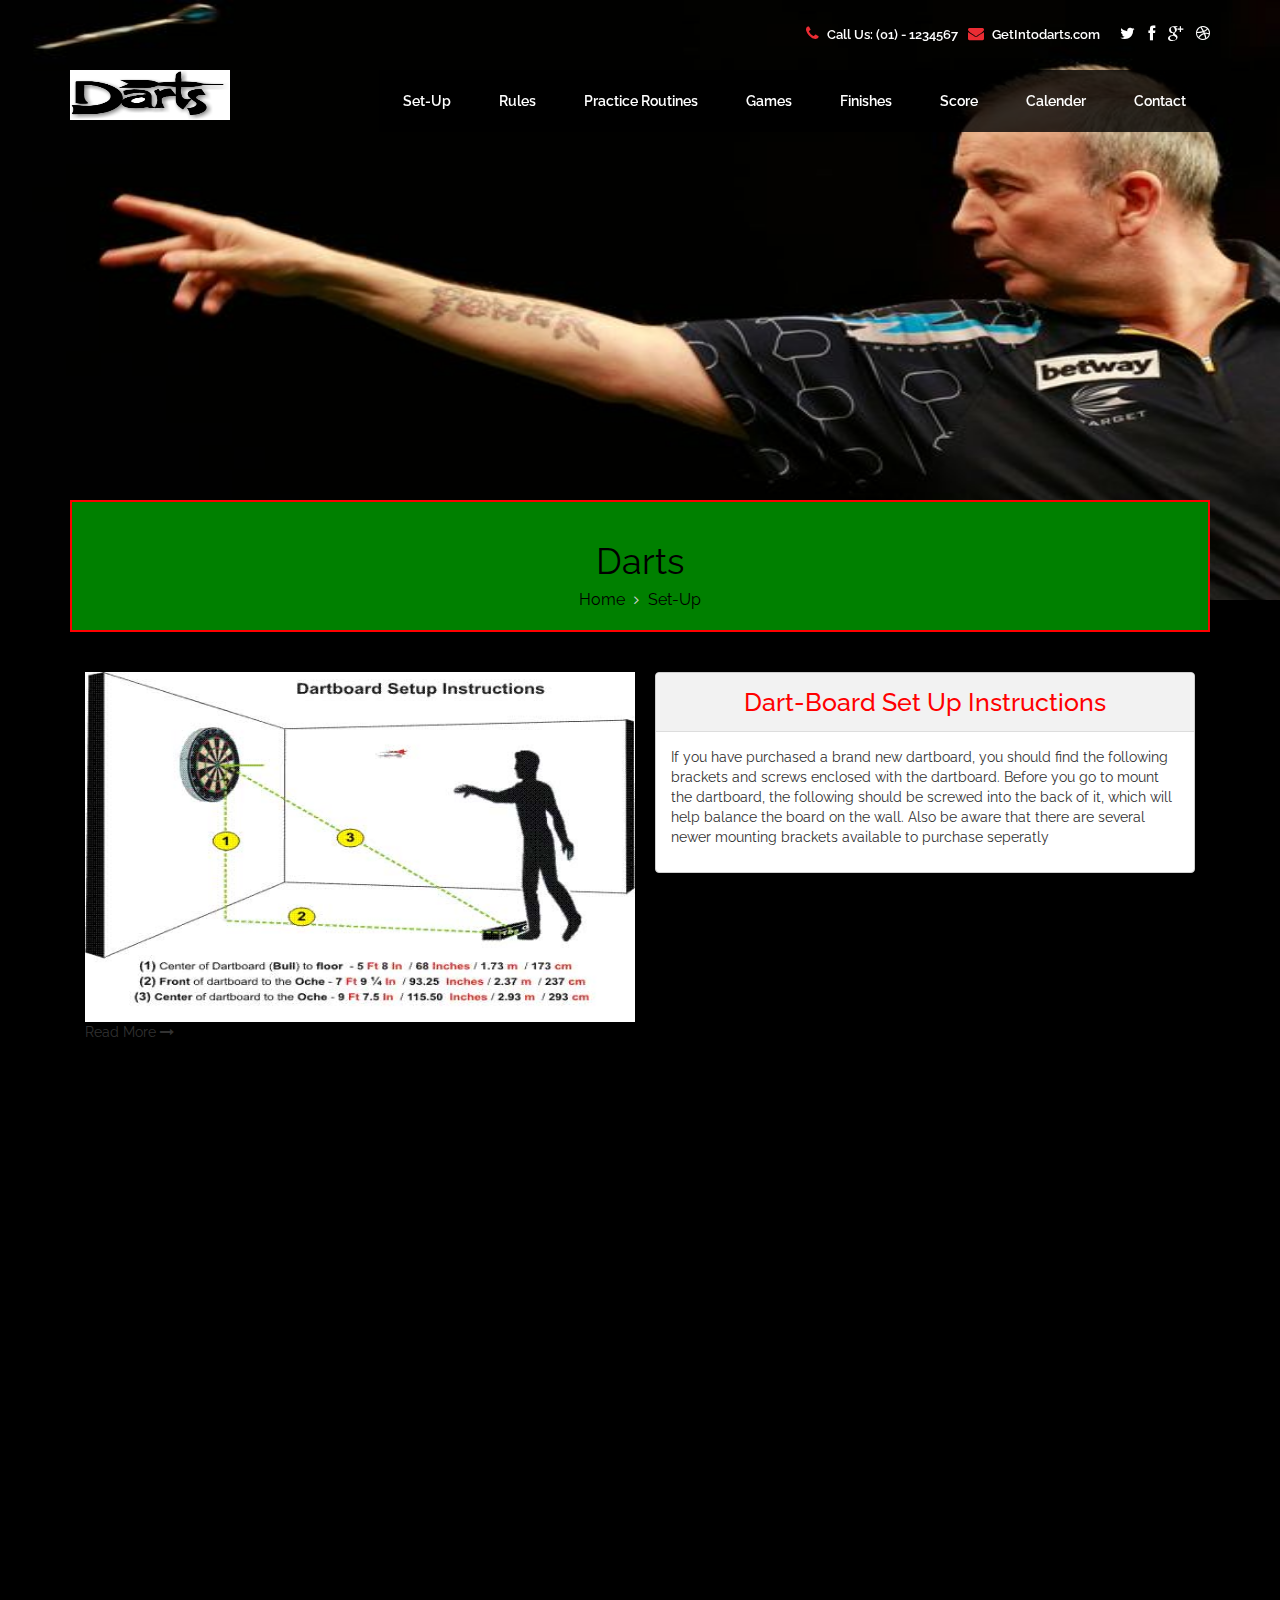
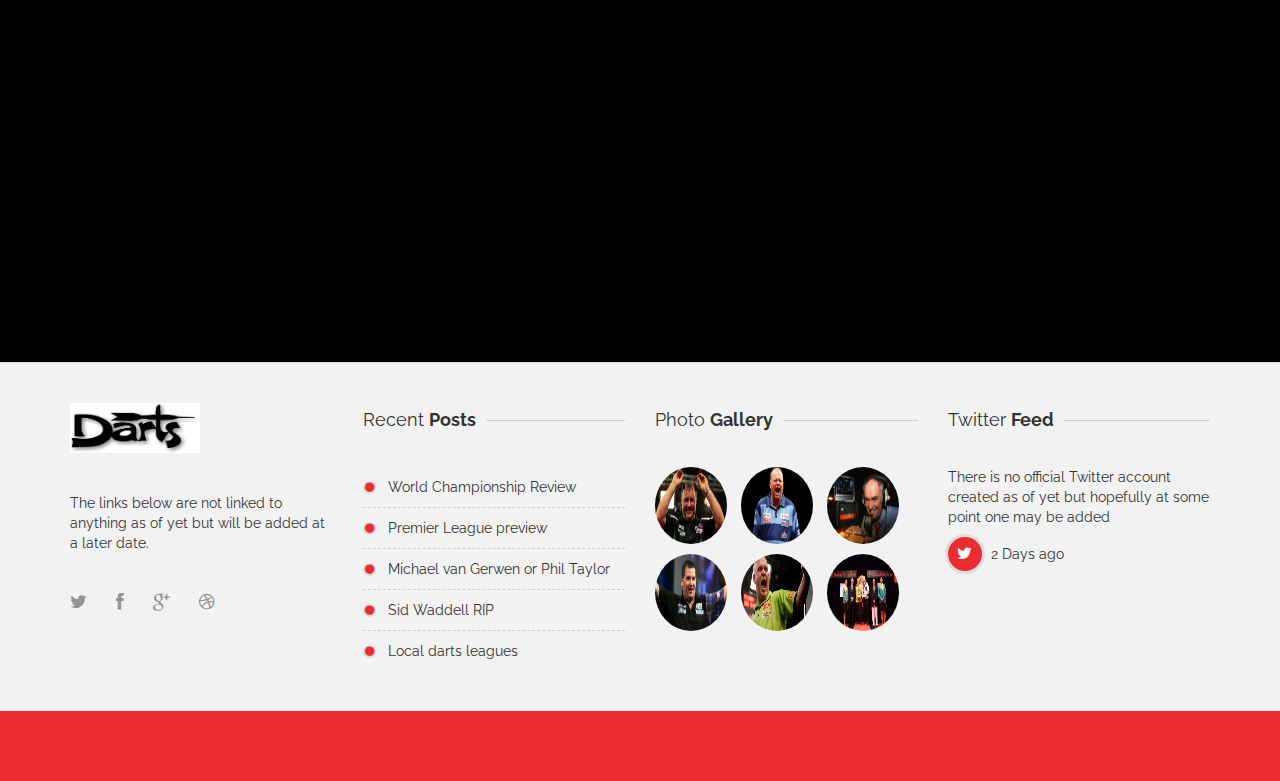
<file: Set-Up.html>
<!DOCTYPE html>
<html lang="en">
<head>

	<!-- Basic Page Needs
	================================================== -->
	<meta charset="utf-8">
    <title>Dart - Responsive Html5 Template</title>
    <meta name="description" content="">	
	<meta name="author" content="">

	<!-- Mobile Specific Metas
	================================================== -->
	<meta name="viewport" content="width=device-width, initial-scale=1, maximum-scale=1">

	<!-- Favicons
	================================================== -->
	<link rel="icon" href="img/favicon/favicon-32x32.png" type="image/x-icon" />
	<link rel="apple-touch-icon-precomposed" sizes="144x144" href="img/favicon/favicon-144x144.png">
	<link rel="apple-touch-icon-precomposed" sizes="72x72" href="img/favicon/favicon-72x72.png">
	<link rel="apple-touch-icon-precomposed" href="img/favicon/favicon-54x54.png">
	
	<!-- CSS
	================================================== -->
	<!-- Bootstrap -->
	<link rel="stylesheet" href="css/bootstrap.min.css">
	<!-- Template styles-->
	<link rel="stylesheet" href="css/style.css">
	<!-- FontAwesome -->
	<link rel="stylesheet" href="css/font-awesome.min.css">
	<!-- Animation -->
	<link rel="stylesheet" href="css/animate.css">
	<!-- Prettyphoto -->
	<link rel="stylesheet" href="css/prettyPhoto.css">
	<!-- Owl Carousel -->
	<link rel="stylesheet" href="css/owl.carousel.css">
	<!-- Bxslider -->
	<link rel="stylesheet" href="css/jquery.bxslider.css">
	<!-- Custom Css -->
	<link rel="stylesheet" type="text/css" href="css/mystyle.css">

	<!-- HTML5 shim, for IE6-8 support of HTML5 elements. All other JS at the end of file. -->
    <!--[if lt IE 9]>
      <script src="js/html5shiv.js"></script>
      <script src="js/respond.min.js"></script>
    <![endif]-->
    
</head>
	
<body>
	<div class="body-inner">
	<!-- Header start -->
	<header id="header" class="navbar-fixed-top main-nav" role="banner">
		<div class="container">
			<div class="row">
				<div class="col-md-12">
					<!--/ Top info start -->
					<div class="top-info">
						<ul class="pull-right">
							<li><i class="fa fa-phone"></i> Call Us: (01) - 1234567</li>
							<li><i class="fa fa-envelope"></i> GetIntodarts.com</li>
							<!-- Social links -->
							<li class="social-icon">
								<a id="tooltip1" data-toggle="tooltip" data-placement="top" title="Twitter"  href="#">
									<i class="fa fa-twitter"></i>
								</a>
								<a id="tooltip2" data-toggle="tooltip" data-placement="top" title="Facebook" href="#">
									<i class="fa fa-facebook"></i>
								</a>
								<a id="tooltip3" href="#" data-toggle="tooltip" data-placement="top" title="Google+">
									<i class="fa fa-google-plus"></i>
								</a>
								<a id="tooltip4" href="#" data-toggle="tooltip" data-placement="top" title="Dribble">
									<i class="fa fa-dribbble"></i>
								</a>
							</li><!-- Social links end-->
						</ul>
					</div><!--/ Top info end -->

					<!-- Logo start -->
					<div class="navbar-header">
					    <button type="button" class="navbar-toggle" data-toggle="collapse" data-target=".navbar-collapse">
					        <span class="sr-only">Toggle navigation</span>
					        <span class="icon-bar"></span>
					        <span class="icon-bar"></span>
					        <span class="icon-bar"></span>
					    </button>
					    <a href="index.html">
					    	<img src="Darts-images/logo.jpg" alt="logo" width="160px" height="50px">
					    </a>                    
					</div><!--/ Logo end -->

					<nav class="collapse navbar-collapse clearfix" role="navigation">
						<ul class="nav navbar-nav navbar-right">
							<!-- <li class="dropdown active">
	                       		<a href="index.html" class="dropdown-toggle" data-toggle="dropdown">Home <i class="fa fa-caret-down"></i></a>
								<ul class="dropdown-menu">
		                            <li class="active"><a href="index.html">Home One</a></li>
		                            <li><a href="index-2.html">Home Two</a></li>
		                        </ul>
	                       	</li> -->
	                       	<li><a href="Set-Up.html">Set-Up</a></li>
	                        <li><a href="Rules.html">Rules</a></li>
	                       	<li class="dropdown">
	                       		<a href="#" class="dropdown-toggle" data-toggle="dropdown">Practice Routines <i class="fa fa-caret-down"></i></a>
								<ul class="dropdown-menu">
		                            <li><a href="Beginner.html">Beginner</a></li>
		                            <li><a href="Advanced.html">Advanced</a></li>
		                            
		                        </ul>
	                       	</li>
	                       	<li><a href="Games.html">Games</a></li>
	                       	<!-- <li><a href="Alert.html">Finishes</a></li> -->
	                      	<li class="dropdown">
	                       		<a href="Alert.html" class="dropdown-toggle" data-toggle="dropdown">Finishes <i class="fa fa-caret-down"></i></a>
								<ul class="dropdown-menu">
		                            <li><a href="Alert.html">Finishes</a></li>
		                            <!-- <li><a href="portfolio-item.html">Portfolio Details</a></li> -->
		                        </ul>
	                       	</li>
	                       <li class="dropdown">
	                			<a href="#" class="dropdown-toggle" data-toggle="dropdown">Score <i class="fa fa-caret-down"></i></a>
		                        <ul class="dropdown-menu">
		                            <li><a href="Score-301.html">Score 301</a></li>
		                            <li><a href="Score-501.html">Score 501</a></li>
		                        </ul>
	            			</li>
	            			<li><a href="Calender.html">Calender</a></li>
	            			<li><a href="contact.html">Contact</a></li>
	                        
	                    </ul>
					</nav><!--/ Navigation end -->
					
					<!-- <div class="site-search">
						<div class="container">
							<input type="text" placeholder="type what you want and enter">
							<span class="close">&times;</span>
						</div>
					</div> -->
				</div><!--/ Col end -->
			</div><!--/ Row end -->
		</div><!--/ Container end -->
	</header><!--/ Header end -->
	
	

	<div id="inner-header">
		<img src="Darts-images/background-10.jpg" width="100%" height="600px" alt ="" />
	</div>

	<!-- Subpage title start -->
	<section id="inner-title">
	    <div class="container">
	      <div class="row">
	        <div class="col-md-12">
	        	<div class="inner-title-content">
		        	<h2>Darts</h2>
		        	<ul class="breadcrumb">
			            <li> <a href="index.html">Home </a></li>
			            <li><a href="#"> Set-Up</a></li>
		          	</ul>
	          	</div>
	        </div>

	      </div>
	    </div>
	 </section>
	<!-- Subpage title end -->

	<div class="gap-40"></div>

	<!-- About page start -->
	<section id="about-page">
		<div class="container">
			
	   	 		<div class="col-md-6 wow slideInLeft">
	   	 			<!-- <div class="row">
	   	 				<div class="col-md-6">
							<div class="media recent-post"> -->
								<img src="Darts-images/set-up.jpg" width="550px" height="350px">
									
								<div class="media-body post-body">
									
									<div class="post-excerpt">
									
									<a href="#" class="read-more">Read More <i class="fa fa fa-long-arrow-right"></i></a>
									</div>
								</div>
							</div>
	   	 			
	   	 		

	   	 		<div class="col-md-6 wow slideInRight">
	   	 			<!-- Toggle start -->
					<div class="panel-group" id="accordion">
		              <div class="panel panel-default">
		                <div class="panel-heading">
		                <h4 class="panel-title setup-header"> 
		                <!-- <a data-toggle="collapse" data-parent="#accordion" href="#collapseOne"> Dart-Board Setup Instructions </a>  -->
		                Dart-Board Set Up Instructions
		                </h4>
		                </div>
		                <div id="collapseOne" class="panel-collapse collapse in">
		                  <div class="panel-body">
		                    <p>If you have purchased a brand new dartboard, you should find the following brackets and screws enclosed with the dartboard. Before you go to mount the dartboard, the following should be screwed into the back of it, which will help balance the board on the wall. Also be aware that there are several newer mounting brackets available to purchase seperatly </p>
		                  </div>
		                </div>
		              </div><!--/ Panel 1 end-->
		              
		            
		            </div><!-- Toggle end -->
	   	 		</div><!-- Services end -->
    		</div><!--/ row end-->
    	
    </section><!-- Blog & Service End -->



    <br>
    <br>
    <br>
    <br>
    <br>


	<!-- About page start -->
	<section id="about-page">
		<div class="container">
			
	   	 		<div class="col-md-6 wow slideInLeft">
	   	 			<!-- <div class="row">
	   	 				<div class="col-md-6">
							<div class="media recent-post"> -->
								<img src="Darts-images/describe.png" width="550px" height="350px">
									
								<div class="media-body post-body">
									
									<div class="post-excerpt">
									
									<a href="#" class="read-more">Read More <i class="fa fa fa-long-arrow-right"></i></a>
									</div>
								</div>
							</div>
	   	 			
	   	 		

	   	 		<div class="col-md-6 wow slideInRight">
	   	 			<!-- Toggle start -->
					<div class="panel-group" id="accordion">
		              <div class="panel panel-default">
		                <div class="panel-heading">
		                <h4 class="panel-title setup-header"> 
		                <!-- <a data-toggle="collapse" data-parent="#accordion" href="#collapseOne"> Dart-Board Info </a>  -->
		                Dart-Board Distances
		                </h4>
		                </div>
		                <div id="collapseOne" class="panel-collapse collapse in">
		                  <div class="panel-body">
		                    <p>Once done you should then decide on a suitable wall and location where you wish to mount the dartboard. You should bare in mind that you need a minimum of 7.925 feet or 2.37 metres throwing distance away from the board. Try to avoid placing the board near stairs or doorways as bounceouts and ricochet's can occur. It is also very important that the screw is screwed into the wall at a height of 68 inches or 1.73 metres from the base of the floor. Always remember that the centre of the bullseye must be 1.73 metres above the base of the floor. This is the industry standard distances for throwing lines and board heights.   </p>
		                </div>
		              </div><!--/ Panel 1 end-->
		              
		            
		            </div><!-- Toggle end -->
	   	 		</div><!-- Services end -->
    		</div><!--/ row end-->
    	
    </section><!-- Blog & Service End -->













		<!-- <div class="row">
            <div class="col-md-12">
                <h1 class="brand-heading">Set Up</h1>
                <p id="set"> If you have purchased a brand new dartboard, you should find the following brackets and screws enclosed with the dartboard. Before you go to mount the dartboard, the following should be screwed into the back of it, which will help balance the board on the wall. Also be aware that there are several newer mounting brackets available to purchase seperatly </p>
               
            </div>
        </div>
    </div>
</div>
	<img src="Darts-images/set-up.jpg"> -->
    <br>
    <br>

    	<!-- <div class="row">
                    <div class="col-md-12">
                        <p id="set">Once done you should then decide on a suitable wall and location where you wish to mount the dartboard. You should bare in mind that you need a minimum of 7.925 feet or 2.37 metres throwing distance away from the board. Try to avoid placing the board near stairs or doorways as bounceouts and ricochet's can occur. It is also very important that the screw is screwed into the wall at a height of 68 inches or 1.73 metres from the base of the floor. Always remember that the centre of the bullseye must be 1.73 metres above the base of the floor. This is the industry standard distances for throwing lines and board heights.   </p>

                        <img class="center-block" src="Darts-images/describe.png" height="400px" width="500px">
                       
                    </div>
                </div> -->

		


	<section id="about-page">
		<div class="container">
			
	   	 		<div class="col-md-6 wow slideInLeft">
	   	 			<!-- <div class="row">
	   	 				<div class="col-md-6">
							<div class="media recent-post"> -->
								<img src="Darts-images/Protective.jpg" height="350px" width="550px">
									
								<div class="media-body post-body">
									
									<div class="post-excerpt">
									
									<a href="#" class="read-more">Read More <i class="fa fa fa-long-arrow-right"></i></a>
									</div>
								</div>
							</div>
	   	 			
	   	 		

	   	 		<div class="col-md-6 wow slideInRight">
	   	 			<!-- Toggle start -->
					<div class="panel-group" id="accordion">
		              <div class="panel panel-default">
		                <div class="panel-heading">
		                <h4 class="panel-title setup-header"> 
		                <!-- <a data-toggle="collapse" data-parent="#accordion" href="#collapseOne"> Dart-Board Protective Rings </a>  -->
		                Dart-Board Protectuve Rings
		                </h4>
		                </div>
		                <div id="collapseOne" class="panel-collapse collapse in">
		                  <div class="panel-body">
		                    <p>Its highly recommended that you purchase an outer protective ring for around the dartboard. These can vary in both size and price but is certainly a worthwhile purchase in order to protect the surrounding wall.</p>
		                </div>
		              </div><!--/ Panel 1 end-->
		              
		            
		            </div><!-- Toggle end -->
	   	 		</div><!-- Services end -->
    		</div><!--/ row end-->
    	
    </section><!-- Blog & Service End -->









         <!--  <div class="row">
                    <div class="col-md-12">
                        <p id="set"> Its highly recommended that you purchase an outer protective ring for around the dartboard. These can vary in both size and price but is certainly a worthwhile purchase in order to protect the surrounding wall.</p>

                        <img class="center-block" src="Darts-images/Protective.jpg" height="400px" width="500px">
                    </div>
                </div>

 -->












	<!-- Main Footer start -->
	<section id="footer-wrapper">
		<!-- Footer top start -->
		<footer id="footer">
			<div class="container">
				<div class="row">
					<div class="col-md-3">
						<div class="footer-about-us">
							<img src="Darts-images/logo.jpg" width="130px" height="50px" alt="about" />
							<p class="desc">The links below are not linked to anything as of yet but will be added at a later date.</p>
							<p class="footer-social">
								<a href="#"><i class="fa fa-twitter"></i></a>
								<a href="#"><i class="fa fa-facebook"></i></a>
								<a href="#"><i class="fa fa-google-plus"></i></a>
								<a href="#"><i class="fa fa-dribbble"></i></a>
							</p>
						</div>
					</div><!--/ end about us -->
					
					<div class="col-md-3">
						<div class="recent-post">
							<h3 class="footer-title"><span>Recent <strong>Posts</strong></span></h3>
							<ul>
	                            <li><a href="#">World Championship Review</a></li>
	                            <li><a href="#">Premier League preview</a></li>
	                            <li><a href="#">Michael van Gerwen or Phil Taylor</a></li>
	                            <li><a href="#">Sid Waddell RIP</a></li>
	                            <li><a href="#">Local darts leagues</a></li>
	                        </ul>
						</div>
					</div><!--/ end recent post -->

					<div class="col-md-3">
						<div class="img-gallery">
							<h3 class="footer-title"><span>Photo <strong>Gallery</strong></span></h3>
							<div class="img-container">
								<a class="thumb-holder" data-rel="prettyPhoto" href="images/gallery/footer-1.jpg">
									<img src="Darts-images/footer-1.jpg" alt="gallery">
								</a>
								<a class="thumb-holder" data-rel="prettyPhoto" href="images/gallery/footer-2.jpg">
									<img src="Darts-images/footer-2.jpg" alt="gallery">
								</a>
								<a class="thumb-holder" data-rel="prettyPhoto" href="images/gallery/footer-3.jpg">
									<img src="Darts-images/footer-3.jpg" alt="gallery">
								</a>
								<a class="thumb-holder" data-rel="prettyPhoto" href="images/gallery/footer-4.jpg">
									<img src="Darts-images/footer-4.jpg" alt="gallery">
								</a>
								<a class="thumb-holder" data-rel="prettyPhoto" href="images/gallery/footer-5.jpg">
									<img src="Darts-images/footer-5.jpg" alt="gallery">
								</a>
								<a class="thumb-holder" data-rel="prettyPhoto" href="images/gallery/footer-6.jpg">
									<img src="Darts-images/footer-6.jpg" alt="gallery">
								</a>
							</div>
						</div>
					</div><!--/ end flickr -->

					<div class="col-md-3">
						<div class="twitter">
							<h3 class="footer-title"><span>Twitter <strong>Feed</strong></span></h3>
							<div class="tweet">
			                  <div>There is no official Twitter account created as of yet but hopefully at some point one may be added<a href="#"></a> 
			                  </div>
			                  <p class="tweet-time"><i class="fa fa-twitter"></i> 2 Days ago</p>
			                </div>
						</div>
					</div><!--/ end tweet -->

				</div><!-- Row end -->
			</div><!-- Container end -->
		</footer><!-- Footer top end -->

		<!-- Footer bottom start -->
		<div class="footer-bottom">
			<div class="container">
				<div class="row">
					<div class="col-md-5 wow fadeInLeft">
						<ul class="footer-bottom-menu">
							<!-- <li><a href="#">About Us</a></li>
	                        <li><a href="#">Blog</a></li> -->
	                        <li><a href="contact.html">Contact Us</a></li>
						</ul>
					</div>
					<div class="col-md-2">
						<a id="back-to-top" href="#" class="scroll-up back-to-top" role="button" title="Click to return on the top page" data-toggle="tooltip" data-placement="left">
							<img class="wow flipInY" src="Darts-images/top.jpg" height="65px" width="65px" alt="to top">
						</a>
					</div>
					<div class="col-md-5 wow fadeInRight">
						<div class="copyright-info">
	         			 &copy; Copyright 2016 - Shay's Darts Site. <span>Designed by- <a href="#" target="_blank">Shay</a></span>
	        			</div>
					</div>
				</div><!-- Row end -->
			</div><!-- Container end -->
		</div><!-- Footer bottom end -->
	</section>
	<!-- Footer section end -->

	<!-- Javascript Files
	================================================== -->
	<!-- initialize jQuery Library -->
	<script type="text/javascript" src="js/jquery.js"></script>
	<!-- Bootstrap jQuery -->
	<script type="text/javascript" src="js/bootstrap.min.js"></script>
	<!-- Owl Carousel -->
	<script type="text/javascript" src="js/owl.carousel.js"></script>
	<!-- PrettyPhoto -->
	<script type="text/javascript" src="js/jquery.prettyPhoto.js"></script>
	<!-- Bxslider -->
	<script type="text/javascript" src="js/jquery.bxslider.min.js"></script>
	<!-- Isotope -->
	<script type="text/javascript" src="js/jquery.isotope.min.js"></script>
	<!-- Wow Animation -->
	<script type="text/javascript" src="js/wow.min.js"></script>
	<!-- SmoothScroll -->
	<script type="text/javascript" src="js/smoothscroll.js"></script>
	<!-- Animated Pie -->
	<script type="text/javascript" src="js/jquery.easy-pie-chart.js"></script>


	<!-- Template custom -->
	<script type="text/javascript" src="js/custom.js"></script>
	</div>
</body>
</html>
</file>
<file: css/style.css>
/*
Template Name: Dart Responsive HTML5/CSS3 Template
Author: tripples
Author URI: http://themeforest.net/user/tripples
Description: Dart Responsive HTML5/CSS3 Template.
Version: 1.2
*/


/* Table of Content
==================================================
1.	Global Styles
2. 	Header
3. 	Slider
4.	Services
5.	Features
6.	Portfolio
7.	Post & Service
8.	Testimonial
9.	Call to Action
10.	Clients
11.	Footer
12. Subpages
13. Blog
14. Responsive

*/

@import url(http://fonts.googleapis.com/css?family=Raleway:400,100,300,500,600,700);




/* Global styles
================================================== */

html{
	overflow-x: hidden !important;
	width: 100%;
	height: 100%;
	position: relative;
	-webkit-font-smoothing: antialiased;
	text-rendering: optimizeLegibility;
}

body{
	border: 0;
	margin: 0;
	padding: 0;
	color: #323232;
}

.body-inner{
	position: relative;
	overflow: hidden;
}

a{
	color: #eb2c33;
	text-decoration: none;
}

a:hover{
	text-decoration: none;
	color: #000;
}

a.read-more{
	color: #323232;
}

a.read-more:hover{
	color: #eb2c33;
}

.gap-40 {
	clear: both;
	height: 40px;
}

.gap-30 {
	clear: both;
	height: 30px;
}
.gap-20 {
	clear: both;
	height: 20px;
}

a:focus{
	outline: 0;
}

/*-- Typography start --*/

body, p{
	font-family: 'Raleway', sans-serif;
	font-weight: 400; 
	line-height: 20px;
}

h1, h2, h3, h4, h5, h6 {
	font-family: 'Raleway', sans-serif;
}

h1{
    font-size: 36px;
    line-height: 48px;
}

h2{
    font-size: 28px;
    line-height: 38px;
}

h3{
    font-size: 24px;
    line-height: 34px;
}

h4{
    font-size: 18px;
    line-height: 28px;
}

h5{
    font-size: 14px;
    line-height: 24px;
}


.btn.btn-primary{
	background: #eb2c33;
	border: 0;
	border-radius: 0;
	-webkit-transition: all 0.3s ease 0s;
	-moz-transition: all 0.3s ease 0s;
	-ms-transition: all 0.3s ease 0s;
	-o-transition: all 0.3s ease 0s;
	transition: all 0.3s ease 0s;
}

.btn.btn-primary:hover{
	background: #000;
	color: #fff;
}

ul.circle{
	list-style: none;
	margin: 0;
	padding: 0;
}

ul.circle li{
	position: relative;
	margin-left: 30px;
	padding-bottom: 20px;

}

ul.circle li:before{
	content: "\f111";
	color: #eb2c33;
	font-family: FontAwesome;
	font-size: 8px;
	line-height: 8px;
	border: 2px solid rgba(0, 0, 0,.1);
	border-radius: 100%;
	position: absolute;
	left: -33px;
	top: 5px;
}

ul.unstyled{
	list-style: none;
	margin: 0;
	padding: 0;
}

blockquote p{
	font-size: 14px;
	font-weight: 400;
	line-height: 18px;
	font-style: italic;
	color: #959595;
}

blockquote {
	margin: 20px 0;
	border-left: 5px solid #eb2c33;
}

/* Deafult title */

h2.title{
	font-size: 24px;
	font-weight: 500;
	padding: 20px 15px 40px;
	position: relative;
	left: 0;
	line-height: normal;
}

 h2.title span{
 	background: #fff;
 	z-index: 1;
 	padding: 10px 15px;
 }

h2.title:before{
	content: '';
	position: absolute;
	top: 50%;
	margin-top: -10px;
	height: 1px;
	width: 100%;
	left: 0;
	z-index: -1;
	border-bottom: 1px solid #cecece;
}

h3.widget-title{
	margin-bottom: 30px;
}

h2.entry-title{
	font-size: 24px;
	font-weight: 400;
}

h2.entry-title a{
	color: #323232;
}

h2.entry-title a:hover{
	color: #eb2c33;
}

/* Carousel controller */

.carousel-control{
	width: auto;
}
.dart-carousel-controller{
	text-align: center;
	padding-top: 50px;
}

.dart-carousel-controller .left,
.dart-carousel-controller .right, 
.owl-controls .owl-prev, 
.owl-controls .owl-next{
	cursor: pointer;
	background: #f6f6f6;
	width: 38px;
	height: 38px;
	line-height: 38px;
	color: #989898;
	opacity: 1;
	top: auto;
	text-shadow: none;
	display: inline-block;
	text-align: center;
	border-radius: 100%;
	-moz-transition: all 300ms ease;
	-webkit-transition: all 300ms ease;
	-ms-transition: all 300ms ease;
	-o-transition: all 300ms ease;
	transition: all 300ms ease;
}
.owl-controls .owl-next{
	margin-left: 6px;
}

.dart-carousel-controller .left:hover,
.dart-carousel-controller .right:hover,
.owl-controls .owl-prev:hover, 
.owl-controls .owl-next:hover{
	background: #eb2c33;
	color: #fff;
}

.owl-controls .owl-page, 
.owl-controls .owl-buttons div{
	display: inline-block;
}

/* Input form */

.form-control{
	box-shadow: none;
	border: 1px solid #cecece;
	padding: 6px 20px;
	height: 42px;
	background: none;
	color: #959595;
	font-size: 14px;
	border-radius: 0;
}

.form-control:focus{
	box-shadow: none;
	border: 1px solid #eb2c33 !important;
}

/*-- bx slider --*/

#blog-gallary li,
#portfolio-slider li{
	left: 0;
}

.bx-wrapper .bx-viewport{
	box-shadow: none !important;
	border: 0 !important;
}

.bx-wrapper .bx-next{
	right: 20px !important;
}

.bx-wrapper .bx-pager{
	bottom: 15px !important;
}

.bx-wrapper .bx-pager.bx-default-pager a{
	border: 2px solid #fff;
	width: 14px !important;
	height: 14px !important;
	border-radius: 100% !important;
}

.bx-wrapper .bx-pager.bx-default-pager a:hover, 
.bx-wrapper .bx-pager.bx-default-pager a.active{
	background: #eb2c33 !important;
	
}

/*-- Sidebar --*/

.sidebar h3.widget-title{
	font-size: 18px;
	line-height: normal;
	margin-top: 0;
	font-weight: 400;
	text-transform: uppercase;
}

.sidebar .widget {
	margin-bottom: 40px;
}

/*-- Pagination --*/

.pagination li a{
	border-radius: 0 !important;
	margin-right: 8px;
}

.pagination>.active>a, .pagination>.active>a:hover,
.pagination>li>a:hover{
	background: #eb2c33;
	color: #fff;
	border: 1px solid transparent;
}


/*-- Isotope start --*/

#isotope {
	width:100%;
	margin-top:0;
}

.isotope-item {
	z-index:2;
}

.isotope-hidden.isotope-item {
	z-index:1;
}

.isotope, .isotope .isotope-item {
	-webkit-transition-duration:1s;
	-moz-transition-duration:1s;
	-ms-transition-duration:1s;
	-o-transition-duration:1s;
	transition-duration:1s;
}

.isotope {
	-webkit-transition-property:height, width;
	-moz-transition-property:height, width;
	-ms-transition-property:height, width;
	-o-transition-property:height, width;
	transition-property:height, width;
}

.isotope .isotope-item {
	-webkit-transition-property:0 opacity;
	-moz-transition-property:0 opacity;
	-ms-transition-property:0 opacity;
	-o-transition-property:0 opacity;
	transition-property:transform, opacity;
}

#isotope .col-sm-3{
	width:24.95%;
}

#isotope-filter {
	margin-bottom: 40px;
}

#isotope-filter a{
	color: #959595;
	font-size: 16px;
	font-weight: 400;
}

#isotope-filter a.active,
#isotope-filter a:hover{
	color: #eb2c33;
}

#isotope-filter a:before{
	content: "/";
	color: #959595;
	padding-right: 10px;
	padding-left: 10px;
}

#isotope-filter a:first-child:before{
	content: " ";
}

/* Header area
================================================== */

/*-- Header fixed --*/

.main-nav{
	width: auto;
}

.header-fixed .top-info{
	display: none;
}


/*-- Top info --*/

.top-info{
	display: block;
	overflow: hidden;
	color: #fff;
	padding: 25px 0;
	font-size: 13px;
}
.top-info ul{
	list-style: none;
	margin: 0;
	padding: 0;
}
.top-info li{
	float: left;
	margin-left: 10px;
	font-weight: 600;
}
.top-info i{
	color: #eb2c33;
	font-size: 16px;
	margin-right: 5px;
}

.top-info li.social-icon i{
	font-size: 16px;
	color: #fff;
	margin-left: 10px;
	margin-right: 0;
}
.top-info li.social-icon i:hover{
	color: #8c1b1e;
}


/*-- Main navigation --*/

.navbar-header{
	position: relative;
	z-index: 9999;
}

a.navbar-brand{
	background: #eb2c33;
	padding: 4px 10px;
}

.navbar{
	border-radius: 0;
	border: 0;
	margin-bottom: 0;
}


.navbar-nav>li>a{
	padding: 21px 30px;
	font-weight: 600;
}

.navbar-toggle{
	background: #eb2c33;
	border-radius: 0;
	margin-right: 5px;
}

.navbar-toggle .icon-bar{
	background: #fff;
}

ul.nav.navbar-nav li{
	background-color: rgba(0,0,0,.8);
}

ul.navbar-nav li a{
	color: #fff;
}

ul.navbar-nav li a:hover, 
ul.navbar-nav li a:focus{
	background: #eb2c33;
	color: #fff;
}

ul.navbar-nav > li.active{
	background: none;
}

ul.navbar-nav li.active > a,
ul.navbar-nav > li.active.dropdown.open{
	background: rgba(255, 4, 4, 0.75);
}

ul.navbar-nav li.active > .dropdown-menu > li.active > a{
	color: #eb2c33;
}

ul.navbar-nav li.search{
	margin-left: 10px;
	background: #eb2c33;
}


.navbar-nav .dropdown-menu{
	left: 0;
	right: auto;
}

.dropdown-menu * {
	width: 100%;
	-webkit-backface-visibility: hidden;
	-ms-backface-visibility: hidden;
}

.navbar-nav .dropdown-menu{
	background: none;
	border: 0;
	box-shadow: none;
	min-width: 240px;
	display: block;
	opacity: 0;
	z-index:1;
	visibility:hidden;
	-webkit-transform: scale(.8);
	-moz-transform: scale(.8);
	-ms-transform: scale(.8);
	-o-transform: scale(.8);
	transform: scale(.8);
	-webkit-transition: visibility 500ms, opacity 500ms, -webkit-transform 500ms cubic-bezier(.43, .26, .11, .99);
	-moz-transition: visibility 500ms, opacity 500ms, -moz-transform 500ms cubic-bezier(.43, .26, .11, .99);
	-o-transition: visibility 500ms, opacity 500ms, -o-transform 500ms cubic-bezier(.43, .26, .11, .99);
	-ms-transition: visibility 500ms, opacity 500ms, -ms-transform 500ms cubic-bezier(.43, .26, .11, .99);
	transition: visibility 500ms, opacity 500ms, transform 500ms cubic-bezier(.43, .26, .11, .99);
}

.navbar-nav .dropdown:hover .dropdown-menu {
	opacity: 1;
	visibility:visible;
	color: #777;
	-webkit-transform: scale(1);
	-moz-transform: scale(1);
	-ms-transform: scale(1);
	-o-transform: scale(1);
	transform: scale(1);
 }

 .navbar-nav .dropdown-backdrop {
	visibility: hidden;
}

.navbar-nav .dropdown-menu li{
	padding: 10px 20px 0;
}

.navbar-nav .dropdown-menu li:first-child{
	border-radius: 2px 2px 0 0;
}

.dropdown-menu li:last-child{
	border-radius: 0 0 2px 2px;
}

.dropdown-menu>li>a{
	font-size: 14px;
	padding: 10px 0;
	border-bottom: 1px solid rgba(255,255,255,.1);
}

.dropdown-menu>li>a:hover, .dropdown-menu>li>a:focus, 
.dropdown-menu>li.active>a{
	background: none !important;
	color: #eb2c33 !important;
}

.nav .open>a, .nav .open>a:hover, 
.nav .open>a:focus{
	background: transparent;
	border:0;
}

/*-- Search start --*/
.navbar-nav .fa-search {
	background: none;
	border: none;
	color: #fff;
	font-size: 18px;
	outline: none;
	padding: 10px 20px;
	line-height: 42px;
}

.site-search {
  text-align: center;
  background: #eb2c33;
}
.site-search .container {
  height: 0;
  overflow: hidden;
  position: relative;
  -webkit-transition: height 0.3s;
  transition: height 0.3s;
}
.site-search .container.open {
  height: 80px;
}

.site-search input[type="text"] {
  background: none;
  border: none;
  color: #fff;
  font-size: 24px;
  margin: 30px 0;
  padding-right: 20px;
  width: 100%;
  outline: 0;
  text-align: center;
}
.site-search input[type="text"]::-webkit-input-placeholder {
  color: rgba(255, 255, 255, 0.25);
}
.site-search input[type="text"]:-moz-placeholder {
  color: rgba(255, 255, 255, 0.25);
}
.site-search input[type="text"]::-moz-placeholder {
  color: rgba(255, 255, 255, 0.25);
}
.site-search input[type="text"]:-ms-input-placeholder {
  color: rgba(255, 255, 255, 0.25);
}

@media (max-width: 450px) {
  .site-search input[type="text"] {
    font-size: 20px;
    margin: 21px 0;
    text-align: left;
  }
}
.site-search .close {
  color: rgba(255, 255, 255, 0.25);
  cursor: pointer;
  font-size: 32px;
  margin-top: -20px;
  position: absolute;
  top: 50%;
  right: 15px;
}
.site-search .close:hover {
  color: #fff;
}



/* Slideshow
================================================== */

/*-- Main slide --*/

#main-slide .item img{
	width: 100%;
}

#main-slide .item .slider-content {
  z-index: 0;
  opacity: 0;
  -webkit-transition: opacity 500ms;
  -moz-transition: opacity 500ms;
  -o-transition: opacity 500ms;
  transition: opacity 500ms;
}
#main-slide .item.active .slider-content {
  z-index: 0;
  opacity: 1;
  -webkit-transition: opacity 100ms;
  -moz-transition: opacity 100ms;
  -o-transition: opacity 100ms;
  transition: opacity 100ms;
}

#main-slide .slider-content{
	top: 50%;
	margin-top: -70px;
	left: 0;
	padding: 0;
	text-align: center;
	position: absolute;
	width: 100%;
	height: 100%;
	color: #fff;
}

#main-slide .carousel-indicators {
	bottom: 70px;
}

.carousel-indicators li{
	width: 14px !important;
	height: 14px !important;
	border: 2px solid #fff !important;
	margin: 1px !important;
}

#main-slide .carousel-indicators .active {
    background-color: #eb2c33;
}


#main-slide .carousel-control.left,
#main-slide .carousel-control.right {
	opacity: 1;
	filter: alpha(opacity=100);
	background-image: none;
	background-repeat: no-repeat;
	text-shadow: none;
}

#main-slide .carousel-control.left span {
	padding: 15px;
}

#main-slide .carousel-control.right span {
	padding: 15px;
}

#main-slide .carousel-control .fa-angle-left, 
#main-slide .carousel-control .fa-angle-right{
	position: absolute;
	top: 50%;
	z-index: 5;
	display: inline-block;
}

#main-slide .carousel-control .fa-angle-left{
	left: 0;
}

#main-slide .carousel-control .fa-angle-right{
	right: 0;
}

#main-slide .carousel-control i{
	background: rgba(0,0,0,.7);
	color: #fff;
	line-height: 36px;
	font-size: 32px;
	padding: 15px 20px;
	-moz-transition: all 500ms ease;
	-webkit-transition: all 500ms ease;
	-ms-transition: all 500ms ease;
	-o-transition: all 500ms ease;
	transition: all 500ms ease;
}

#main-slide .carousel-control i:hover{
	background: #eb2c33;
}


#main-slide .slider-content h2{
	font-size: 76px;
	font-weight: 100;
	text-transform: uppercase;
}

#main-slide .slider-content h3{
	font-size: 36px;
	font-weight: 300;
	margin-top: 40px;
	text-transform: uppercase;
}

.slider.btn{
	padding: 10px 40px;
	margin-top: 40px;
	font-size: 20px;
	border-radius: 2px;
	text-transform: uppercase;
	line-height: 28px;
	border: 0;
	-moz-transition: all 300ms ease;
	-webkit-transition: all 300ms ease;
	-ms-transition: all 300ms ease;
	-o-transition: all 300ms ease;
	transition: all 300ms ease;
}

.slider.btn.btn-default{
	margin-left: 4px;
	background: #ECECEC
}

.slider.btn.btn-default:hover{
	background: #000;
	color: #fff;
}

.slider-content-left {
	position: relative;
	margin: 0 0 0 40px;
}

.slider-content-right{
	position: relative;
}

/*-- Animation --*/
.carousel .item.active .animated1 {
	
}

.carousel .item.active .animated2 {
	-webkit-animation: lightSpeedIn 1s ease-in 200ms both;
	animation: lightSpeedIn 1s ease-in 200ms both;
}

.carousel .item.active .animated3 {
	-webkit-animation: bounceInLeft 1s ease-in-out 500ms both;
	animation: bounceInLeft 1s ease-in-out 500ms both;
}

.carousel .item.active .animated4 {
	-webkit-animation: flipInX 1s ease-in 500ms both;
	animation: flipInX 1s ease-in 500ms both;
}

.carousel .item.active .animated5 {
	-webkit-animation: bounceInLeft 1s ease-in-out 100ms both;
	animation: bounceInLeft 1s ease-in-out 100ms both;
}

.carousel .item.active .animated6 {
	-webkit-animation: bounceIn 1s ease-in 500ms both;
	animation: bounceIn 1s ease-in 500ms both;
}

.carousel .item.active .animated7 {
	-webkit-animation: bounceIn 1s ease-in 500ms both;
	animation: bounceIn 1s ease-in 500ms both;
}

.carousel .item.active .animated8 {
	-webkit-animation: bounceInDown 1s ease-in 800ms both;
	animation: bounceInDown 1s ease-in 800ms both;
}


/*-- Newsletter --*/
#newsletter{
	position: relative;
	top: -45px;
}

#newsletter .form-control{
	background: rgba(0,0,0,.55);
	border: 0;
	border-radius: 0;
	height: 45px;
	padding: 10px 20px;
}

#newsletter .btn-lg{
	padding: 10px 63px;
	line-height: 1.4;
	margin-left: -15px;
	font-weight: 300;
}

/* Service Box
================================================== */

#service{
	position: relative;
	padding: 0 0 40px;
}
.service-content{
	text-align: center;
	position: relative;
	padding: 0 10px;
}
.service-content .service-icon{
	position: relative;
}
.service-content:after{
	content: "";
	background: #eb2c33;
	width: 8px;
	height: 8px;
	position: absolute;
	top: 50%;
	margin-top: -58px;
	left: 274px;
	-webkit-border-radius: 100%;
	-moz-border-radius: 100%;
	border-radius: 100%;
	-webkit-box-shadow: 0 0 0 3px rgba(0, 0, 0, .09);
	-moz-box-shadow: 0 0 0 3px rgba(0, 0, 0, .09);
	box-shadow: 0 0 0 3px rgba(0, 0, 0, .09);
	z-index: 3;
}

.service-content:before{
	content: '';
	background: #ccc;
	position: absolute;
	top: 50%;
	margin-top: -55px;
	width: 100%;
	left: 74px;
	height: 1px;
	z-index: 0;

}

.service-content.last:after, 
.service-content.last:before{
	content: '';
	position: relative;
	box-shadow: none;
	border: 0;
}
.service-content i{
	display: inline-block;
	overflow: hidden;
	color: #fff;
	font-size: 48px;
	background: #eb2c33;
	width:150px; 
	height:150px;
	line-height: 150px;
	margin:30px 0 0;
	-webkit-box-shadow: 0 0 0 12px #f0f0f0;
	-moz-box-shadow: 0 0 0 12px #f0f0f0;
	box-shadow: 0 0 0 12px #f0f0f0;
}

.service-content h3{
	font-size: 16px;
	font-weight: 700;

}

/* Features
================================================== */

#features{
	padding: 40px 0;
}

.feature-image{
	position: relative;
}

.feature-image:after{
	content: '';
	width: 120px;
	right:24px;
	top: 50%;
	margin-top: 8px;
	height: 1px;
	background: #cecece;
	position: absolute;
	z-index: -1;
}

.feature-wrapper{
	position: relative;
}

.feature-wrapper:before{
	content: '';
	width: 1px;
	top: 0;
	bottom: 0;
	height: 100%;
	background: #cecece;
	position: absolute;
	left: -50px;
	z-index: 1;
}

.feature-wrapper:after{
	content: "";
	background: #eb2c33;
	width: 8px;
	height: 8px;
	position: absolute;
	top: 50%;
	left: -53.5px;
	-webkit-border-radius: 100%;
	-moz-border-radius: 100%;
	border-radius: 100%;
	-webkit-box-shadow: 0 0 0 3px rgba(0, 0, 0, .09);
	-moz-box-shadow: 0 0 0 3px rgba(0, 0, 0, .09);
	box-shadow: 0 0 0 3px rgba(0, 0, 0, .09);
	z-index: 3;	
}

.feature-content-wrapper{
	position: relative;
	padding: 10px 0;
}

.feature-content-wrapper h2{
	font-size: 24px;
	font-weight: 500;
	margin-top: 0;
}

.feature-content-wrapper:before{
	content: "";
	background: #eb2c33;
	width: 8px;
	height: 8px;
	position: absolute;
	top: 0;
	left: -53.5px;
	-webkit-border-radius: 100%;
	-moz-border-radius: 100%;
	border-radius: 100%;
	-webkit-box-shadow: 0 0 0 3px rgba(0, 0, 0, .09);
	-moz-box-shadow: 0 0 0 3px rgba(0, 0, 0, .09);
	box-shadow: 0 0 0 3px rgba(0, 0, 0, .09);
	z-index: 3;	
}

.feature-content-wrapper:after{
	content: "";
	background: #eb2c33;
	width: 8px;
	height: 8px;
	position: absolute;
	bottom: 0;
	left: -53.5px;
	-webkit-border-radius: 100%;
	-moz-border-radius: 100%;
	border-radius: 100%;
	-webkit-box-shadow: 0 0 0 3px rgba(0, 0, 0, .09);
	-moz-box-shadow: 0 0 0 3px rgba(0, 0, 0, .09);
	box-shadow: 0 0 0 3px rgba(0, 0, 0, .09);
	z-index: 3;	
}

.feature-box .feature-icon{
	text-align: center !important;
	padding: 20px 0 0;
	font-size: 18px;
}

.feature-box .feature-icon i{
	color: #eb2c33;
	font-size: 36px;
}

.feature-box .feature-icon i.fa-mobile-phone{
	font-size: 48px;
}

.feature-box h3{
	font-size: 16px;
	font-weight: 700;
}

.feature-box .feature-box-content{
	margin-left: 60px;
}

/*-- Featured Tab --*/

.featured-tab{
	background: #f2f2f2;
	border: 1px solid #d7d7d7;
	padding: 40px 30px;
	border-radius: 2px;
}

.featured-tab .nav-tabs{
	border-bottom: 0;
}

.featured-tab .nav-tabs>li.active>a{
	color: #fff;
	background: #eb2c33;
}

.featured-tab .nav-tabs>li.active>a:after{
	left: 100%;
	border: transparent solid;
	content: " ";
	position: absolute;
	border-width: 40px;
	top: 50%;
	border-left-color: #E22128;
	margin-top: -40px;
}

.featured-tab .nav-tabs>li>a{
	border-radius: 4px 0 0 4px;
	padding: 20px 15px 8px;
	color: #858585;
	position: relative;
	border: 0 !important;
}

.featured-tab .nav-tabs>li.active>a{
	color: #fff !important;
}

.featured-tab .tab-icon{
	font-size: 34px;
}

.featured-tab .tab-info{
	margin-left: 50px;
}

.featured-tab .tab-info h3{
	font-size: 20px;
	line-height: normal;
	margin: 0;
}

.featured-tab .tab-pane img.pull-left{
	margin: 0 25px 10px 0;
}

.featured-tab .tab-pane img.pull-right{
	margin: 0 0 10px 25px;
}
.featured-tab .tab-pane h3{
	margin: 0;
	line-height: normal;
	color: #eb2c33;
}

.featured-tab .tab-pane h4{
	line-height: normal;
	margin: 0 0 20px;
	font-weight: 300
}

.featured-tab .tab-pane{
	padding-left: 25px;
}
.featured-tab .tab-pane a.read-more{
	color: #eb2c33;
}



/* Portfolio
================================================== */

#portfolio{
	padding: 0 0 40px;
}

#portfolio-carousel .thumbnail {
    position:relative;
    overflow:hidden;
    padding: 0;
    border: 0;
    border-radius: 0;
}

#portfolio-carousel .thumbnail .caption .caption-content{
	position: absolute;
	bottom: 25px;
	width: 100%;
	left: 0;
}

#portfolio-carousel .thumbnail .caption i{
	border: 4px solid #FFFFFF;
	border-radius: 100%;
	color: #FFFFFF;
	display: inline-block;
	font-size: 18px;
	height: 46px;
	line-height: 40px;
	position: relative;
	text-align: center;
	top: -40px;
	width: 46px;
	z-index: 8;
	-moz-transition: all 500ms ease;
	-webkit-transition: all 500ms ease;
	-ms-transition: all 500ms ease;
	-o-transition: all 500ms ease;
	transition: all 500ms ease;
}

#portfolio-carousel .thumbnail .caption i.fa-link{
	margin-left: 10px;
}

#portfolio-carousel .caption {
	color: #fff;
	padding: 15px;
    position:absolute;
    top: -100%;
    right:0;
    background:rgba(235, 44, 51, 0.85);
    width:100%;
    height:100%;
    text-align:center;
    z-index:2;
    -webkit-transition: all 0.5s ease-in-out;
    -moz-transition: all 0.5s ease-in-out;
    -o-transition: all 0.5s ease-in-out;
    -ms-transition: all 0.5s ease-in-out;
    transition: all 0.5s ease-in-out;
}
#portfolio .thumbnail:hover .caption {
    top: 0%;
}

#portfolio-carousel .caption h3{
	font-size: 22px;
	font-weight: 400;
}

#lightbox .modal-content {
    display: inline-block;
    text-align: center;   
}

#lightbox .close {
    opacity: 1;
    color: rgb(255, 255, 255);
    background-color: rgb(25, 25, 25);
    padding: 5px 8px;
    border-radius: 30px;
    border: 2px solid rgb(255, 255, 255);
    position: absolute;
    top: -15px;
    right: -55px;
    z-index:1032;
}
    

/* Latest Post & Service
================================================== */

/*-- Latest Post --*/

#blog-service{
	padding: 0 0 40px;
}

.recent-post img{
	position: relative;
}

.recent-post .date{
	position: relative;
}

.recent-post .date:before{
	content: '';
	width: 61px;
	right: 0;
	top: 50%;
	margin-top: 4px;
	height: 10px;
	background: #eb2c33;
	position: absolute;
	z-index: -1;
}

.recent-post .blog-date{
	position: absolute;
	top: 0;
	width: 60px;
	height: 60px;
	border-radius: 100%;
	color: #fff;
	background: #eb2c33;
	display: block;
	text-transform: uppercase;
	font-size: 20px;
	font-weight: 700;
	text-align: center;
	padding-top: 10px;
	line-height: normal;
	margin: 10px 20px;
	z-index: 1;
}

.recent-post .date span{
	display: block;
	font-size: 14px;
	font-weight: 400;
}


.recent-post .post-body{
	position: relative;
	padding: 5px 0 0 35px;
}

.recent-post .post-body:before{
	content: '';
	width: 1px;
	top: 28px;
	left: 15px;
	bottom: 15px;
	height: auto;
	background: #e2e2e2;
	position: absolute;
	z-index: 1;
}

.recent-post .post-body:after{
	content: "";
	background: #eb2c33;
	width: 8px;
	height: 8px;
	position: absolute;
	bottom: 6px;
	left: 12px;
	-webkit-border-radius: 100%;
	-moz-border-radius: 100%;
	border-radius: 100%;
	-webkit-box-shadow: 0 0 0 3px rgba(0, 0, 0, .09);
	-moz-box-shadow: 0 0 0 3px rgba(0, 0, 0, .09);
	box-shadow: 0 0 0 3px rgba(0, 0, 0, .09);
	z-index: 3;
}

.recent-post .post-body h3{
	font-size: 16px;
	margin-bottom: 3px;
}

.recent-post .post-body h3 a{
	color: #323232;
}

.recent-post .post-body .post-meta,
.recent-post .post-body .post-meta a,
.recent-post .post-body .post-meta a i{
	font-weight: 400;
}

.recent-post .post-body .post-meta span,
.recent-post .post-body .post-meta span i{
	padding-right: 5px;
	font-size: 13px;
}

.recent-post .post-excerpt a.read-more{
	padding-top: 30px;
	display: block;
}

/*-- Services accordion --*/

.panel-default{
	border-color: #cfcfcf;
}

.panel-default>.panel-heading{
	background: #f2f2f2;
	border-color: #cfcfcf;
}

.panel-heading{
	padding: 15px;
}

h4.panel-title{
	color: #989898;
	position: relative;
}

h4.panel-title a{
	color: #eb2c33;
}

h4.panel-title a:hover{
	color: #eb2c33;
}

h4.panel-title a.collapsed{
	color: #989898;
}

h4.panel-title a:after {
	content: "\f068";
	font-family: FontAwesome;
	background: #eb2c33;
	color: #fff;
	font-size: 14px;
	right: 20px;
	position: absolute;
	z-index: 111;
	width: 28px;
	height: 28px;
	line-height: 30px;
	top: 0;
	border-radius: 100%;
	text-align: center;
	-webkit-box-shadow: 0 0 0 5px rgba(0,0,0,.07);
	-moz-box-shadow: 0 0 0 5px rgba(0,0,0,.07);
	box-shadow: 0 0 0 5px rgba(0,0,0,.07);
}

h4.panel-title a.collapsed:after {
	content: "\f067";
	font-family: FontAwesome;
	background: #afafaf;
	color: #fff;
	font-size: 14px;
	right: 20px;
	position: absolute;
	z-index: 111;
	width: 28px;
	height: 28px;
	line-height: 30px;
	top: 0;
	border-radius: 100%;
	text-align: center;
	-webkit-box-shadow: 0 0 0 5px rgba(0,0,0,.07);
	-moz-box-shadow: 0 0 0 5px rgba(0,0,0,.07);
	box-shadow: 0 0 0 5px rgba(0,0,0,.07);
}


/* Testimonial
================================================== */

.testimonial-slide .testimonial-thumb img{
	width: 152px;
	height: 152px;
	border: 5px solid rgba(0, 0, 0, .09);
}

.testimonial-slide .testimonial-content h3.name{
	font-size: 26px;
	color: #eb2c33;
	font-weight: 400;
}

.testimonial-slide .testimonial-content h3 span{
	display: block;
	font-size: 16px;
	color: #636363;
}

.testimonial-slide .owl-buttons{
	display: none;
}

.testimonial-slide .testimonial-text{
	font-size: 16px;
	line-height: 24px;
	max-width: 800px;
	padding-top: 20px;
	display: inline-block;
	position: relative;
	color: #636363;
}

.testimonial-slide .testimonial-text:before{
	content: '\f10d';
	font-family: FontAwesome;
	padding-right: 10px;
	color: #eb2c33;
}
.testimonial-slide .testimonial-text:after{
	content: '\f10e';
	font-family: FontAwesome;
	padding-left: 10px;
	color: #eb2c33;
}

/* Action
================================================== */

#action{
	background: url(../images/action-bg.jpg) no-repeat;
	background-size: cover;
	background-repeat: no-repeat;
	background-position: 50% 0;
	background-attachment: fixed;
	color: #fff;
	padding: 30px 0 60px;
	margin-top: 60px;
}

#action h2{
	font-size: 36px;
}

.action.btn{
	padding: 8px 32px;
	font-size: 18px;
	border-radius: 2px;
	margin-top: 20px;
	text-transform: uppercase;
	line-height: 28px;
	border: 0;
	-moz-transition: all 300ms ease;
	-webkit-transition: all 300ms ease;
	-ms-transition: all 300ms ease;
	-o-transition: all 300ms ease;
	transition: all 300ms ease;
}

.action.btn:hover{
	background: #000 !important;
	color: #fff;
}

.action.btn.btn-default{
	margin-left: 4px;
	background: #ECECEC;
}

/* Clients
================================================== */

#clients{
	padding: 40px 0;
}

.client-carousel .owl-wrapper-outer{
	background: #f2f2f2;
	border: 1px solid #d7d7d7;
	padding: 60px 0;
	border-radius: 2px;
	margin-bottom: 40px;
	position: initial !important
}

/*
.client-carousel .owl-wrapper-outer .client_logo img{
	-webkit-filter: grayscale(100%);
	filter: grayscale(100%);
}

.client-carousel .owl-wrapper-outer .client_logo img:hover{
	-webkit-filter: grayscale(0%);
	filter: grayscale(0%);
}*/


/* Footer
================================================== */

/*-- Footer common --*/

#footer-wrapper{
	padding-top: 40px;
}

#footer{
	padding: 40px 0;
	background: #f2f2f2;
	border-top: 1px solid #d7d7d7;
}

h3.footer-title{
	font-size: 18px;
	font-weight: 400;
	margin-top: 0;
	padding-bottom: 20px;
	position: relative;
}

h3.footer-title span{
	background: #f2f2f2;
	z-index: 2;
	position: relative;
	padding: 0 10px 0 0;
}

h3.footer-title:after{
	content: '';
	position: absolute;
	top: 50%;
	height: 1px;
	width: 100%;
	left: 0;
	margin-top: -10px;
	border-bottom: 1px solid #cecece;
	z-index: 0;
}

/*-- Footer about us --*/

.footer-about-us .desc{
	padding: 40px 0 30px;
}

.footer-about-us .footer-social a{
	color: #949494;
	margin-right: 25px;
}

.footer-about-us .footer-social a:hover{
	color: #eb2c33;
}
.footer-about-us .footer-social a i{
	font-size: 18px;
}


/*-- Recent post --*/

.recent-post ul{
	margin: 0;
	padding: 0;
	list-style: none;
}

.recent-post ul li{
	line-height: 40px;
	border-bottom: 1px dashed #cecece;
	position: relative;
}

.recent-post ul li:last-child{
	border-bottom: 0;
}

.recent-post ul li:before{
	content: "\f111";
	color: #eb2c33;
	position: absolute;
	font-family: FontAwesome;
	font-size: 11px;
	line-height: 9px;
	top: 14px;
	border: 2px solid rgba(0, 0, 0,.1);
	border-radius: 100%;
}

.recent-post ul li a{
	color: #323232;
	padding-left: 25px;
}
.recent-post ul li a:hover{
	color: #eb2c33;
}

/*-- Photo Gallery --*/

.img-gallery a.thumb-holder img{
	margin: 0 10px 10px 0;
	display: inline-block;
	width: 72px;
	height: 77px;
	border-radius: 100%;
}

/*-- Twitter feed --*/
.tweet a{
	color: #323232;
}
.tweet a:hover{
	color: #eb2c33;
}

.tweet .tweet-time{
	margin-top: 10px;
}

.tweet .tweet-time i{
	font-size: 16px;
	width: 34px;
	height: 34px;
	line-height: 34px;
	text-align: center;
	background: #eb2c33;
	color: #fff;
	border-radius: 100%;
	margin-right: 5px;
	-webkit-box-shadow: 0 0 0 3px rgba(0, 0, 0, .09);
	-moz-box-shadow: 0 0 0 3px rgba(0, 0, 0, .09);
	box-shadow: 0 0 0 3px rgba(0, 0, 0, .09);

}

/*-- Footer bottom --*/
.footer-bottom{
	background: #eb2c33;
}

.footer-bottom-menu{
	list-style: none;
	margin: 50px 0 0 0;
	padding: 0;
}

.footer-bottom-menu li{
	display: inline-block;
	margin-right: 10px;
}

.footer-bottom-menu li a{
	color: #6e1518;
	font-size: 16px;
	font-weight: 500;
}

.footer-bottom-menu li a:hover{
	color: #fff;
}

.scroll-up img{
	margin-top: -20px;
}
.back-to-top {
   
}
.copyright-info{
	margin-top: 50px;
	font-size: 16px;
	color: #fff;
}

.copyright-info a{
	color: #6e1518;
	font-weight: 700;
}
.copyright-info a:hover{
	color: #fff;
}


/* Subpages 
================================================== */

/*-- Subpage common --*/

#inner-header{
	position: relative;
	width: 100%;
	overflow: hidden;
}

#inner-header img{
	width: 100%;
}

.inner-title-content{
	margin-top: -100px;
	background: #fff;
	padding: 20px 30px;
}

.inner-title-content h2{
	font-size: 36px;
	font-weight: 400;
	color: #000;
}

ul.breadcrumb{
	background: none;
	margin: 0;
	padding: 0;
}

ul.breadcrumb li a{
	font-size: 16px;
	color: #000;
}
.breadcrumb>li+li:before{
	content: "\f105";
	font-family: FontAwesome;
}

h3.page-content-title{
	margin-top: 0;
}


/*-- Skills --*/

.skills{
	padding-top: 20px;
}

.percentage.easyPieChart > span, .percentage.easyPieChart {
	color: #7e8c8d;

	font-size: 48px;
}
.percentage.easyPieChart {
	font-size: 27px;
}
.easyPieChart {
	position: relative;
	text-align: center;
	margin: 0 auto 20px;
}
.easyPieChart canvas {
	position: absolute;
	top: 0;
	left: 0;
}
.skills small {
	text-align: center;
	font-size: 18px;
	display: block;
	padding-top: 10px;
	color: #5c5c5c;
}


/*-- Team --*/

.team-carousel{
	padding-top: 20px;
}

.team-img-wrapper {
	position: relative;
	border-radius: 100%;
	text-align: center;
	display: inline-block;
	border: 5px solid rgba(0, 0, 0, .09);
}

.team-img-wrapper img{
	width: 120px;
	height: 120px;
}

.team-img-wrapper i{
	font-size: 20px;
	color: #fff;
	margin-left: 8px;
}

.team-img-wrapper .social-icons{
	top: 50%;
	position: relative;
}

.team-img-wrapper-hover {
	position: absolute;
	text-align: center;
	width: 100%;
	height: 100%;
	background: rgba(235, 44, 51, 0.75);
	opacity: 0;
	border-radius: 100%;
	border: 5px solid transparent;
	-webkit-transition: all 0.45s;
	-moz-transition: all 0.45s;
	-o-transition: all 0.45s;
	transition: all 0.45s;
}
.team-img-wrapper-hover:hover {
	opacity: 1;
}

.team-wrapper .team-content{
	padding: 15px 25px 40px;
}

.team-wrapper .team-content h3.name {
	font-size: 22px;
	line-height: normal;
	color: #eb2c33;
}
.team-content h3 span {
	display: block;
	font-size: 16px;
	color: #636363;
}
.team-content .team-text {
	padding-top: 10px;
	color: #636363;
}

/*-- Service box --*/

.service-box i{
	font-size: 36px;
}

.service-box-content{
	margin-left: 70px;
}

.service-box-content h3{
	font-size: 18px;
}


/*-- Team page --*/
.page-team-wrapper{
	width: 260px;
}

.team-image-wrapper {
	position: relative;
	display: inline-block;
	border: 5px solid rgba(0, 0, 0, .09);
}

.team-image-wrapper .social-icons{
	top: 50%;
	margin-top: -30px;
	position: relative;
}

.team-image-wrapper .social-icons a{
	border: 2px solid #FFFFFF;
	border-radius: 100%;
	color: #FFFFFF;
	display: inline-block;
	font-size: 18px;
	margin: 0 6px;
	width: 48px;
	height: 48px;
	line-height: 44px;
	-webkit-transition: all 0.2s ease-out;
	-moz-transition: all 0.2s ease-out;
	-o-transition: all 0.2s ease-out;
	-ms-transition: all 0.2s ease-out;
	transition: all 0.2s ease-out;
}

.team-image-wrapper .social-icons a:hover{
	background: #fff;
	color: #eb2c33;
}

.team-image-wrapper-hover {
	position: absolute;
	text-align: center;
	width: 100%;
	height: 100%;
	background: rgba(235, 44, 51, 0.75);
	opacity: 0;
	border: 5px solid transparent;
	-webkit-transition: all 0.45s;
	-moz-transition: all 0.45s;
	-o-transition: all 0.45s;
	transition: all 0.45s;
}

.team-image-wrapper-hover:hover {
	opacity: 1;
}

.page-team-wrapper .team-content{
	padding: 10px 0 40px;
}

.page-team-wrapper .team-content h3.name {
	font-size: 22px;
	line-height: 26px;
	color: #eb2c33;
}
.page-team-wrapper .team-content h3 span {
	display: block;
	font-size: 16px;
	color: #636363;
}
.page-team-wrapper .team-content .team-text {
	padding-top: 10px;
	color: #636363;
}

.team-page .owl-controls{
	text-align: center;
}

/*-- Pricing table --*/

.plan {
	background: #f2f2f2;
}

.plan-name { 
	background: #4b4b4b; 
	color: #fff;
	display: block; 
	font-size: 24px; 
	line-height: 30px; 
	font-weight: 700;  
	padding: 20px 0; 
	position: relative;
	text-transform: uppercase;
}

.plan-name:after{
	bottom: -30px;
	border: solid transparent;
	content: " ";
	position: absolute;
	border-width: 15px;
	border-top-color: #4b4b4b;
	left: 50%;
	margin-left: -16px;
}

.plan-price { 
	font-size: 48px; 
	position: relative;
	width: 145px;
	height: 145px;
	margin: 40px 0 30px;
	display: inline-block;
	background: #eb2c33;
	color: #fff;
	border-radius: 100%;
	-webkit-box-shadow: 0 0 0 10px #fff;
	-moz-box-shadow: 0 0 0 10px #fff;
	box-shadow: 0 0 0 10px #fff;
}

.plan-price .currency { 
	top: -0.9em;
	font-size: 50%;
	left: -0.01em;
	font-weight: 700;
}

.plan-name small{
	display: block;
	font-size: 12px;
	font-weight: 700;
	line-height: normal;
}

.plan-price strong{
	display: inline-block;
	margin-top: 55px;
}

.plan-price sub{
	font-size: 18px;
	font-weight: 700;
}

.plan ul { 
	background: #fff; 
	padding: 0;
	margin-bottom: 0;
}

.plan ul li {
	border-top: 1px dashed #E8E8E8;
	padding: 12px 29px;
	font-weight: 500;
}

.plan ul li:first-child { 
	border-top: 0 !important;
}

.plan a.btn { 
	background: #4b4b4b;
	margin: 17px auto;
	padding: 10px 30px;
	font-weight: 700;
	text-transform: uppercase;
	border-bottom: 4px solid #353434;
	-webkit-transition: all 0.2s ease-out;
	-moz-transition: all 0.2s ease-out;
	-o-transition: all 0.2s ease-out;
	-ms-transition: all 0.2s ease-out;
	transition: all 0.2s ease-out;
}


.plan.featured .plan-name{
	background: #eb2c33;
	color: #fff;
}
.plan.featured .plan-name:after{
	border-top-color: #eb2c33;
}

.plan.featured a.btn{
	background: #eb2c33;
	border-bottom: 4px solid #C70606;
}

.plan a.btn:hover{
	background: #F64444 !important;
	border-bottom: 4px solid #C70606;
}

/*-- Faq page --*/

.faq-form-text{
	font-size: 12px;
	color: #858586;
}

.faq-form .form-control{
	display: inline-block;
}

/*-- Portfolio page --*/

#portfolio-page div[class*='col-sm-'] {
	padding-left: 0px;
	padding-right: 0px;
}

#portfolio-page .col-sm-3 .image-thumb {
	height: 300px;
	position: relative;
	width: 100%;
	overflow: hidden;
	background-repeat: no-repeat;
	-webkit-background-size: cover;
	-moz-background-size: cover;
	-o-background-size: cover;
	background-size: cover;
	background-position: center center;
}

#portfolio-page .image-thumb img{
	width: 100%;
	height: 100%;
}

#portfolio-page .post-img-lg {
	margin-bottom: 60px;
}

.portfolio-overlay{
	position: absolute;
	text-align: center;
	width: 100%;
	height: 100%;
	background: rgba(235, 44, 51, 0.75);
	color: #FFF;
	opacity: 0;
	z-index: 10;
    -webkit-transition: all 0.3s;
	 -moz-transition: all 0.3s;
	 -o-transition: all 0.3s;
	 transition: all 0.3s;
}

.portfolio-overlay:hover{
	opacity: 1;
}

.portfolio-overlay-btn {
	position: absolute;
	top: 50%;
	width: 100%;
	margin-top: -20px;
	color: #FFF;
	-webkit-transition: all 0.2s;
	-moz-transition: all 0.2s;
	-o-transition: all 0.2s;
	transition: all 0.2s;
}

.portfolio-overlay-btn a{
	border: 2px solid #FFFFFF;
	border-radius: 100%;
	color: #FFFFFF;
	display: inline-block;
	font-size: 18px;
	margin: 0 6px;
	width: 48px;
	height: 48px;
	line-height: 44px;
	-webkit-transition: all 0.2s ease-out;
	-moz-transition: all 0.2s ease-out;
	-o-transition: all 0.2s ease-out;
	-ms-transition: all 0.2s ease-out;
	transition: all 0.2s ease-out;
}

.portfolio-overlay-btn a:hover{
	background: #fff;
	color: #eb2c33;
}

.project-wrapper {
	position: relative;
	width: 100%;
	height: 100%;
}

/*-- Contact page --*/

.map {
	height: 450px;
	z-index: 1;
	margin-bottom: 40px;
}

.contact-form label{
	color: #959595;
	font-weight: normal;
}
.contact-info i{
	font-size: 14px;
	width: 28px;
	height: 28px;
	line-height: 28px;
	text-align: center;
	background: #eb2c33;
	color: #fff;
	border-radius: 100%;
	margin-right: 10px;
	-webkit-box-shadow: 0 0 0 3px rgba(0, 0, 0, .09);
	-moz-box-shadow: 0 0 0 3px rgba(0, 0, 0, .09);
	box-shadow: 0 0 0 3px rgba(0, 0, 0, .09);
}


/* Blog page
================================================== */

/*-- Blog post listing --*/

.blog-post{
	margin-bottom: 40px;
}
.blog-image-wrapper{
	position: relative;
}

.img-overlay{
	background: none repeat scroll 0 0 rgba(0, 0, 0, 0.5);
	height: 100%;
	display: block;
	left: 50%;
	opacity: 0;
	position: absolute;
	top: 0;
	width: 0;
	-webkit-transition: all 0.3s ease 0s;
	-moz-transition: all 0.3s ease 0s;
	-ms-transition: all 0.3s ease 0s;
	-o-transition: all 0.3s ease 0s;
	transition: all 0.3s ease 0s;
}

.blog-image-wrapper:hover .img-overlay{
	left: 0;
	width: 100%;
	opacity: 1;
}

.blog-img-icon {
	margin: 0;
	opacity: 0;
	position: absolute;
	text-align: center;
	top: 0;
	visibility: hidden;
	width: 100%;
	-webkit-transition: all 0.3s ease 0s;
	-moz-transition: all 0.3s ease 0s;
	-ms-transition: all 0.3s ease 0s;
	-o-transition: all 0.3s ease 0s;
	transition: all 0.3s ease 0s;
}

.blog-image-wrapper:hover .blog-img-icon {
	margin-top: -20px;
	opacity: 1;
	top: 50%;
	visibility: visible;
}

.blog-img-icon a{
	background: #fff;
	border: medium none;
	display: inline-block !important;
	float: none !important;
	font-size: 14px;
	font-weight: normal;
	width: 40px;
	height: 40px;
	line-height: 40px;
	margin: 0 2px;
	text-align: center;
	border-radius: 100%;
}

.blog-image-wrapper .bx-wrapper .bx-pager{
	display: none;
}

.blog-image-wrapper .bx-wrapper{
	margin-bottom: 0;
}
.blog-video-wrapper{
	position: relative;
}

iframe {
	border: 0px;
	width: 100%;
}

.post-meta{
	color: #959595;
}
.post-meta span{
	padding-right: 10px;
}

.post-meta a{
	color: #959595;
}

.post-meta i{
	color: #eb2c33;
}

.entry-content{
	padding: 20px 0 10px;
}


/*-- Blog search --*/

.sidebar #search .input-group-btn .btn.btn-primary{
	padding: 11px 12px;
}


/*-- Blog tab widget --*/

.widget-tab .nav-tabs {
	margin: 0;
	text-align: center;
	border-bottom: 1px solid #cecece;
}

.widget-tab .nav-tabs>li>a{
	color: #323232;
	font-size: 16px;
	text-transform: capitalize;
	border-radius: 0;
}

.widget-tab .nav-tabs>li.active>a{
	color: #fff;
}

.widget-tab .tab-content{
	border: 1px solid #cecece;
	border-top: 0;
	padding: 5px 10px 0;
}

.widget-tab .posts-thumb img{
	display: block;
	width: 70px;
	height: 65px;
	margin-right: 20px;
}

.widget-tab .posts-avator img{
	display: block;
	width: 72px;
	height: 72px;
	margin-right: 20px;
	border-radius: 100%;
	border: 5px solid #f2f2f2;
}

.widget-tab h4.entry-title{
	font-size: 16px;
	line-height: normal;
	margin-bottom: 5px;
}
.widget-tab h4.entry-title a{
	color: #323232;
}

.widget-tab h4.entry-title a:hover{
	color: #eb2c33;
}

.widget-tab .post-meta span{
	font-style: italic;
	padding-right: 5px;
}

.widget-tab ul.posts-list li{
	padding-bottom: 10px;
}


/*-- Blog category widget --*/

.widget-categories ul.category-list  li{
	padding-bottom: 10px;
	margin-bottom: 10px;
	border-bottom: 1px dashed #cecece;
	-webkit-transition: all 0.3s ease 0s;
	-moz-transition: all 0.3s ease 0s;
	-ms-transition: all 0.3s ease 0s;
	-o-transition: all 0.3s ease 0s;
	transition: all 0.3s ease 0s;
}

.widget-categories ul.category-list  li:hover{
	padding-left: 10px;
}
.widget-categories ul.category-list  li a{
	color: #323232;
}
.widget-categories ul.category-list  li:last-child{
	border-bottom: 0;
}

.widget-categories ul.category-list  li .posts-count{
	margin-left: 20px;
	font-size: 10px;
	background: #eb2c33;
	color: #fff;
	padding: 3px;
	border-radius: 100%;
}

/*-- Blog tags widget --*/

.widget-tags ul > li {
	float: left;
	margin: 6px;
}

.widget-tags ul > li a{
	background: #f2f2f2;
	color: #6A6A6A;
	display: block;
	font-size: 14px;
	padding: 5px 8px;
	border-radius: 2px;
	-webkit-transition: all 0.3s ease 0s;
	-moz-transition: all 0.3s ease 0s;
	-ms-transition: all 0.3s ease 0s;
	-o-transition: all 0.3s ease 0s;
	transition: all 0.3s ease 0s;
}

.widget-tags ul > li a:hover{
	background: #eb2c33;
	color: #fff;
}


/*-- Blog details page --*/

.about-author h3{
	margin-bottom: 30px;
}
.author-img img{
	width: 120px;
	height: 120px;
	margin-right: 30px;
	border-radius: 100%;
	border: 8px solid #f2f2f2;
}

.author-url span{
	color: #eb2c33;
}

.author-info h3{
	margin-bottom: 10px;
	font-size: 22px;
	font-weight: normal;
}

/*-- Blog post comments --*/

.comments-list{
	list-style: none;
	margin: 0;
	padding: 20px 0;
}

.comments-list .comment{
	border-bottom: 1px solid #cecece;
	padding-bottom: 20px;
	margin-bottom: 20px;
}
.comments-list .comment.last{
	border-bottom: 0;
}
.comments-list img.comment-avatar{
	width: 84px;
	height: 84px;
	margin-right: 30px;
	border-radius: 100%;
	border: 5px solid #f2f2f2;
}

.comments-list .comment-body{
	margin-left: 120px;
}

.comments-list .comment-author{
	margin-bottom: 0;
}

.comments-list .comment-date{
	font-style: italic;
	color: #959595;
	margin-bottom: 20px;
}

.comments-list .comment-reply{
	text-transform: uppercase;
}

.comments-reply{
	list-style: none;
	margin: 0 0 0 70px;
}

.comments-form .btn.btn-primary{
	padding: 10px 20px;
}

.comments-form label{
	font-weight: normal;
	color: #959595;
}


/* Responsive styles
================================================== */

/* Large Devices, Wide Screens */
@media (min-width : 1200px) {
	.dropdown i{
		display: none;
	}
}


/* Medium Devices, Desktops */
@media (min-width : 992px) {

	.dropdown i{
		display: none;
	}

	/* Navigation */
	.navbar-nav>li>a{
		padding: 21px 24px;
	}

	/* Slider */
	#main-slide .slider-content h2{
		font-size: 68px;
	}
}

/* Small Devices, Tablets */
@media (min-width : 768px) and (max-width: 991px) {

	.dropdown i{
		display: none;
	}

	/* Header */
	.navbar-nav>li>a{
		padding: 21px 12px;
	}

	.top-info{
		padding: 15px 0;
	}

	/* Slideshow */
	#main-slide .slider-content h2{
		font-size: 52px;
	}
	#main-slide .slider-content h3{
		font-size: 24px;
		margin-top: 12px;
	}

	.slider.btn{
		padding: 5px 25px;
		margin-top: 5px;
		font-size: 16px;
	}

	/* Service */
	.service-content:before,
	.service-content:after,
	.feature-content-wrapper:before,
	.feature-content-wrapper:after,
	.feature-wrapper:before,
	.feature-wrapper:after,
	.feature-image:after{
		position: relative;
	}

	.service-content{
		padding: 0;
	}

	.feature-content-wrapper h2{
		font-size: 24px;
	}

	.feature-box h3{
		line-height: normal;
		margin: 10px 0;
	}
	.feature-box .feature-icon{
		padding: 5px 0;
	}


	/* Portfolio */
	#portfolio-carousel .caption h4{
		font-size: 16px;
	}
	#portfolio-carousel .thumbnail 
	.caption .caption-content{
		bottom: 5px;
	}

	/* Accordion */
	#accordion{
		margin-top: 40px;
	}

	/* Testimonial */
	.testimonial-slide .testimonial-text{
		padding-left: 35px;
		padding-right: 35px;
	}

	/* Footer */
	#footer .col-md-3{
		margin-bottom: 30px;
	}

	h4.footer-title{
		padding-bottom: 0;
	}
	h4.footer-title:after{
		margin-top: 0;
	}
	.footer-bottom{
		padding-bottom: 30px;
	}

	.back-to-top {
		position: absolute;
		right: 0;
		margin-top: -67px;
	}
	.copyright-info{
		margin-top: 15px;
	}

	/* Innter title */
	.inner-title-content{
		margin-top: -50px;
		padding: 10px 30px;
	}


	/* About us page */
	.skills small{
		margin-bottom: 40px;
	}

	/* Pricing */
	.plan{
		margin-bottom: 30px;
	}


}

/* Small Devices Potrait */
@media (max-width : 767px){

	/* Header */
	.top-info{
		display: none;
	}

	.navbar-toggle{
		margin-right: 0;
	}

	/* Navigation */

	.navbar-nav .dropdown-menu{
		opacity: 1;
		z-index:1;
		visibility:hidden;
		-webkit-transform: scale(1);
		-moz-transform: scale(1);
		-ms-transform: scale(1);
		-o-transform: scale(1);
		transform: scale(1);
	}

	.navbar-nav .dropdown.open:hover .dropdown-menu,
	.navbar-nav .dropdown.open .dropdown-menu{
		opacity: 1 !important;
		visibility:visible !important;
	}

	.navbar-nav .dropdown:hover .dropdown-menu {
		opacity: 0;
		visibility:hidden;
		-webkit-transform: scale(1);
		-moz-transform: scale(1);
		-ms-transform: scale(1);
		-o-transform: scale(1);
		transform: scale(1);
	 }

	 .navbar-nav .open .dropdown-menu{
	 	background-color: #000;
	 	border-radius: 0;
	 	padding: 0;
	 }

	 .navbar-nav .open .dropdown-menu li{
	 	border-radius: 0;
	 }

	 ul.navbar-nav li.search{
	 	display: none;
	 }


	/* Slideshow */
	#main-slide .slider-content h2{
		font-size: 28px;
		line-height: normal;
		margin-bottom: 0;
	}
	#main-slide .slider-content h3{
		font-size: 14px;
		margin-top: 5px;
	}
	.slider.btn{
		padding: 0 15px;
		margin-top: 0;
		font-size: 12px;
	}
	#main-slide .carousel-indicators{
		display: none;
	}

	#newsletter .btn-lg{
		padding: 10px 18px;
	}

	/* Service */
	.service-content:before,
	.service-content:after,
	.feature-content-wrapper:before,
	.feature-content-wrapper:after,
	.feature-wrapper:before,
	.feature-wrapper:after,
	.feature-image:after{
		position: relative;
	}

	.feature-content-wrapper h2{
		margin-top: 30px;
	}

	/* Portfolio */
	#portfolio-carousel .thumbnail{
		margin-bottom: 20px;
	}

	/* Accordion */
	#accordion{
		margin-top: 40px;
	}

	/* Testimonial */
	.testimonial-slide .testimonial-text{
		padding: 0 15px;
		font-size: 14px;
	}

	/* Footer */
	#footer .col-md-3{
		margin-bottom: 30px;
	}

	h4.footer-title{
		padding-bottom: 0;
	}
	h4.footer-title:after{
		margin-top: 0;
	}
	.footer-bottom{
		padding-bottom: 30px;
	}

	.back-to-top {
		position: absolute;
		right: 0;
		margin-top: -67px;
	}
	.copyright-info{
		margin-top: 15px;
		font-size: 14px;
	}

	.copyright-info span{
		display: block;
	}

	/* Innter title */
	.inner-title-content{
		margin-top: -50px;
		padding: 10px 30px;
	}

	.inner-title-content h2{
		font-size: 28px;
	}

	/* About us page */
	.skills small{
		margin-bottom: 40px;
	}

	h3.page-content-title{
		margin-top: 20px;
	}

	/* Pricing */
	.plan{
		margin-bottom: 30px;
	}

	/* Portfolio */
	#isotope .col-sm-3{
		width: 100%;
	}
}

/* Extra Small Devices, Phones */ 
@media (max-width : 479px) {

	/* Header */
	.top-info{
		display: none;
	}

	/* Slideshow */
	#main-slide .item .slider-content{
		display: none;
	}

	/* Newsletter */
	#newsletter{
		display: none;
	}


	/* Portfolio */
	#portfolio-carousel .caption{
		padding: 10px 0;
	}
	#portfolio-carousel .thumbnail .caption .caption-content{
		bottom: 10px;
	}
	#portfolio-carousel .thumbnail .caption i.fa-link{
		margin-left: 3px;
	}
	#portfolio-carousel .caption h3{
		font-size: 17px;
		margin-bottom: 0;
		text-align: center;
	}
	#portfolio-carousel .caption p{
		text-align: center;
	}

	#portfolio-carousel .thumbnail .caption i{
		top: -10px;
	}

	#portfolio-page .image-thumb img{
		height: auto;
	}

	/* Recent Post */
	.recent-post .post-body h3{
		line-height: normal;
	}

	/* Inner title */

	.inner-title-content {
		margin-top: -30px;
		padding: 5px 30px;
	}

	/* Team */
	.team-carousel{
		padding-left: 15px;
	}

}

/* Custom, iPhone Retina */ 
@media (min-width : 320px) and (max-width: 478px)  {


	/* Logo */
	.navbar-brand{
		width: 120px !important;
		background-size: contain !important;
	}

	/* Default title */
	h2.title{
		font-size: 20px;
	}

	/* Featured Tab */
	.featured-tab .nav-tabs>li>a{
		padding-left: 5px;
		padding-right: 5px;
	}
	.featured-tab .tab-info h3{
		font-size: 14px;
	}

	.featured-tab .tab-info p{
		font-size: 11px;
	}


	.featured-tab .tab-pane img.pull-left{
		margin-top: 15px;
	}

	/* Portfolio */
	#portfolio-carousel .caption h3{
		font-size: 14px;
		line-height: normal;
		margin-bottom: 5px;
		font-weight: 600;
	}
	#portfolio-carousel .caption p{
		font-size: 12px;
		line-height: normal;
	}

	/* Panel */
	h4.panel-title a.collapsed:after,
	h4.panel-title a:after{
		right: 0;
	}

	/* Action */
	#action h2{
		font-size: 28px;
	}

	.action.btn{
		padding: 8px 20px;
	}

	/* Copyright */
	.footer-bottom-menu{
		margin: 20px 0 0 0;
	}
	#back-to-top img{
		width: 75px !important;
		background-size: contain !important;
	}
	.scroll-up img{
		margin-top: 14px;
	}
}
</file>
<file: css/prettyPhoto.css>
div.pp_default .pp_top,div.pp_default .pp_top .pp_middle,div.pp_default .pp_top .pp_left,div.pp_default .pp_top .pp_right,div.pp_default .pp_bottom,div.pp_default .pp_bottom .pp_left,div.pp_default .pp_bottom .pp_middle,div.pp_default .pp_bottom .pp_right{height:13px}
div.pp_default .pp_top .pp_left{background:url(../images/prettyPhoto/default/sprite.png) -78px -93px no-repeat}
div.pp_default .pp_top .pp_middle{background:url(../images/prettyPhoto/default/sprite_x.png) top left repeat-x}
div.pp_default .pp_top .pp_right{background:url(../images/prettyPhoto/default/sprite.png) -112px -93px no-repeat}
div.pp_default .pp_content .ppt{color:#f8f8f8}
div.pp_default .pp_content_container .pp_left{background:url(../images/prettyPhoto/default/sprite_y.png) -7px 0 repeat-y;padding-left:13px}
div.pp_default .pp_content_container .pp_right{background:url(../images/prettyPhoto/default/sprite_y.png) top right repeat-y;padding-right:13px}
div.pp_default .pp_next:hover{background:url(../images/prettyPhoto/default/sprite_next.png) center right no-repeat;cursor:pointer}
div.pp_default .pp_previous:hover{background:url(../images/prettyPhoto/default/sprite_prev.png) center left no-repeat;cursor:pointer}
div.pp_default .pp_expand{background:url(../images/prettyPhoto/default/sprite.png) 0 -29px no-repeat;cursor:pointer;width:28px;height:28px}
div.pp_default .pp_expand:hover{background:url(../images/prettyPhoto/default/sprite.png) 0 -56px no-repeat;cursor:pointer}
div.pp_default .pp_contract{background:url(../images/prettyPhoto/default/sprite.png) 0 -84px no-repeat;cursor:pointer;width:28px;height:28px}
div.pp_default .pp_contract:hover{background:url(../images/prettyPhoto/default/sprite.png) 0 -113px no-repeat;cursor:pointer}
div.pp_default .pp_close{width:30px;height:30px;background:url(../images/prettyPhoto/default/sprite.png) 2px 1px no-repeat;cursor:pointer}
div.pp_default .pp_gallery ul li a{background:url(../images/prettyPhoto/default/default_thumb.png) center center #f8f8f8;border:1px solid #aaa}
div.pp_default .pp_social{margin-top:7px}
div.pp_default .pp_gallery a.pp_arrow_previous,div.pp_default .pp_gallery a.pp_arrow_next{position:static;left:auto}
div.pp_default .pp_nav .pp_play,div.pp_default .pp_nav .pp_pause{background:url(../images/prettyPhoto/default/sprite.png) -51px 1px no-repeat;height:30px;width:30px}
div.pp_default .pp_nav .pp_pause{background-position:-51px -29px}
div.pp_default a.pp_arrow_previous,div.pp_default a.pp_arrow_next{background:url(../images/prettyPhoto/default/sprite.png) -31px -3px no-repeat;height:20px;width:20px;margin:4px 0 0}
div.pp_default a.pp_arrow_next{left:52px;background-position:-82px -3px}
div.pp_default .pp_content_container .pp_details{margin-top:5px}
div.pp_default .pp_nav{clear:none;height:30px;width:110px;position:relative}
div.pp_default .pp_nav .currentTextHolder{font-family:Georgia;font-style:italic;color:#999;font-size:11px;left:75px;line-height:25px;position:absolute;top:2px;margin:0;padding:0 0 0 10px}
div.pp_default .pp_close:hover,div.pp_default .pp_nav .pp_play:hover,div.pp_default .pp_nav .pp_pause:hover,div.pp_default .pp_arrow_next:hover,div.pp_default .pp_arrow_previous:hover{opacity:0.7}
div.pp_default .pp_description{font-size:11px;font-weight:700;line-height:14px;margin:5px 50px 5px 0}
div.pp_default .pp_bottom .pp_left{background:url(../images/prettyPhoto/default/sprite.png) -78px -127px no-repeat}
div.pp_default .pp_bottom .pp_middle{background:url(../images/prettyPhoto/default/sprite_x.png) bottom left repeat-x}
div.pp_default .pp_bottom .pp_right{background:url(../images/prettyPhoto/default/sprite.png) -112px -127px no-repeat}
div.pp_default .pp_loaderIcon{background:url(../images/prettyPhoto/default/loader.gif) center center no-repeat}
div.light_rounded .pp_top .pp_left{background:url(../images/prettyPhoto/light_rounded/sprite.png) -88px -53px no-repeat}
div.light_rounded .pp_top .pp_right{background:url(../images/prettyPhoto/light_rounded/sprite.png) -110px -53px no-repeat}
div.light_rounded .pp_next:hover{background:url(../images/prettyPhoto/light_rounded/btnNext.png) center right no-repeat;cursor:pointer}
div.light_rounded .pp_previous:hover{background:url(../images/prettyPhoto/light_rounded/btnPrevious.png) center left no-repeat;cursor:pointer}
div.light_rounded .pp_expand{background:url(../images/prettyPhoto/light_rounded/sprite.png) -31px -26px no-repeat;cursor:pointer}
div.light_rounded .pp_expand:hover{background:url(../images/prettyPhoto/light_rounded/sprite.png) -31px -47px no-repeat;cursor:pointer}
div.light_rounded .pp_contract{background:url(../images/prettyPhoto/light_rounded/sprite.png) 0 -26px no-repeat;cursor:pointer}
div.light_rounded .pp_contract:hover{background:url(../images/prettyPhoto/light_rounded/sprite.png) 0 -47px no-repeat;cursor:pointer}
div.light_rounded .pp_close{width:75px;height:22px;background:url(../images/prettyPhoto/light_rounded/sprite.png) -1px -1px no-repeat;cursor:pointer}
div.light_rounded .pp_nav .pp_play{background:url(../images/prettyPhoto/light_rounded/sprite.png) -1px -100px no-repeat;height:15px;width:14px}
div.light_rounded .pp_nav .pp_pause{background:url(../images/prettyPhoto/light_rounded/sprite.png) -24px -100px no-repeat;height:15px;width:14px}
div.light_rounded .pp_arrow_previous{background:url(../images/prettyPhoto/light_rounded/sprite.png) 0 -71px no-repeat}
div.light_rounded .pp_arrow_next{background:url(../images/prettyPhoto/light_rounded/sprite.png) -22px -71px no-repeat}
div.light_rounded .pp_bottom .pp_left{background:url(../images/prettyPhoto/light_rounded/sprite.png) -88px -80px no-repeat}
div.light_rounded .pp_bottom .pp_right{background:url(../images/prettyPhoto/light_rounded/sprite.png) -110px -80px no-repeat}
div.dark_rounded .pp_top .pp_left{background:url(../images/prettyPhoto/dark_rounded/sprite.png) -88px -53px no-repeat}
div.dark_rounded .pp_top .pp_right{background:url(../images/prettyPhoto/dark_rounded/sprite.png) -110px -53px no-repeat}
div.dark_rounded .pp_content_container .pp_left{background:url(../images/prettyPhoto/dark_rounded/contentPattern.png) top left repeat-y}
div.dark_rounded .pp_content_container .pp_right{background:url(../images/prettyPhoto/dark_rounded/contentPattern.png) top right repeat-y}
div.dark_rounded .pp_next:hover{background:url(../images/prettyPhoto/dark_rounded/btnNext.png) center right no-repeat;cursor:pointer}
div.dark_rounded .pp_previous:hover{background:url(../images/prettyPhoto/dark_rounded/btnPrevious.png) center left no-repeat;cursor:pointer}
div.dark_rounded .pp_expand{background:url(../images/prettyPhoto/dark_rounded/sprite.png) -31px -26px no-repeat;cursor:pointer}
div.dark_rounded .pp_expand:hover{background:url(../images/prettyPhoto/dark_rounded/sprite.png) -31px -47px no-repeat;cursor:pointer}
div.dark_rounded .pp_contract{background:url(../images/prettyPhoto/dark_rounded/sprite.png) 0 -26px no-repeat;cursor:pointer}
div.dark_rounded .pp_contract:hover{background:url(../images/prettyPhoto/dark_rounded/sprite.png) 0 -47px no-repeat;cursor:pointer}
div.dark_rounded .pp_close{width:75px;height:22px;background:url(../images/prettyPhoto/dark_rounded/sprite.png) -1px -1px no-repeat;cursor:pointer}
div.dark_rounded .pp_description{margin-right:85px;color:#fff}
div.dark_rounded .pp_nav .pp_play{background:url(../images/prettyPhoto/dark_rounded/sprite.png) -1px -100px no-repeat;height:15px;width:14px}
div.dark_rounded .pp_nav .pp_pause{background:url(../images/prettyPhoto/dark_rounded/sprite.png) -24px -100px no-repeat;height:15px;width:14px}
div.dark_rounded .pp_arrow_previous{background:url(../images/prettyPhoto/dark_rounded/sprite.png) 0 -71px no-repeat}
div.dark_rounded .pp_arrow_next{background:url(../images/prettyPhoto/dark_rounded/sprite.png) -22px -71px no-repeat}
div.dark_rounded .pp_bottom .pp_left{background:url(../images/prettyPhoto/dark_rounded/sprite.png) -88px -80px no-repeat}
div.dark_rounded .pp_bottom .pp_right{background:url(../images/prettyPhoto/dark_rounded/sprite.png) -110px -80px no-repeat}
div.dark_rounded .pp_loaderIcon{background:url(../images/prettyPhoto/dark_rounded/loader.gif) center center no-repeat}
div.dark_square .pp_left,div.dark_square .pp_middle,div.dark_square .pp_right,div.dark_square .pp_content{background:#000}
div.dark_square .pp_description{color:#fff;margin:0 85px 0 0}
div.dark_square .pp_loaderIcon{background:url(../images/prettyPhoto/dark_square/loader.gif) center center no-repeat}
div.dark_square .pp_expand{background:url(../images/prettyPhoto/dark_square/sprite.png) -31px -26px no-repeat;cursor:pointer}
div.dark_square .pp_expand:hover{background:url(../images/prettyPhoto/dark_square/sprite.png) -31px -47px no-repeat;cursor:pointer}
div.dark_square .pp_contract{background:url(../images/prettyPhoto/dark_square/sprite.png) 0 -26px no-repeat;cursor:pointer}
div.dark_square .pp_contract:hover{background:url(../images/prettyPhoto/dark_square/sprite.png) 0 -47px no-repeat;cursor:pointer}
div.dark_square .pp_close{width:75px;height:22px;background:url(../images/prettyPhoto/dark_square/sprite.png) -1px -1px no-repeat;cursor:pointer}
div.dark_square .pp_nav{clear:none}
div.dark_square .pp_nav .pp_play{background:url(../images/prettyPhoto/dark_square/sprite.png) -1px -100px no-repeat;height:15px;width:14px}
div.dark_square .pp_nav .pp_pause{background:url(../images/prettyPhoto/dark_square/sprite.png) -24px -100px no-repeat;height:15px;width:14px}
div.dark_square .pp_arrow_previous{background:url(../images/prettyPhoto/dark_square/sprite.png) 0 -71px no-repeat}
div.dark_square .pp_arrow_next{background:url(../images/prettyPhoto/dark_square/sprite.png) -22px -71px no-repeat}
div.dark_square .pp_next:hover{background:url(../images/prettyPhoto/dark_square/btnNext.png) center right no-repeat;cursor:pointer}
div.dark_square .pp_previous:hover{background:url(../images/prettyPhoto/dark_square/btnPrevious.png) center left no-repeat;cursor:pointer}
div.light_square .pp_expand{background:url(../images/prettyPhoto/light_square/sprite.png) -31px -26px no-repeat;cursor:pointer}
div.light_square .pp_expand:hover{background:url(../images/prettyPhoto/light_square/sprite.png) -31px -47px no-repeat;cursor:pointer}
div.light_square .pp_contract{background:url(../images/prettyPhoto/light_square/sprite.png) 0 -26px no-repeat;cursor:pointer}
div.light_square .pp_contract:hover{background:url(../images/prettyPhoto/light_square/sprite.png) 0 -47px no-repeat;cursor:pointer}
div.light_square .pp_close{width:75px;height:22px;background:url(../images/prettyPhoto/light_square/sprite.png) -1px -1px no-repeat;cursor:pointer}
div.light_square .pp_nav .pp_play{background:url(../images/prettyPhoto/light_square/sprite.png) -1px -100px no-repeat;height:15px;width:14px}
div.light_square .pp_nav .pp_pause{background:url(../images/prettyPhoto/light_square/sprite.png) -24px -100px no-repeat;height:15px;width:14px}
div.light_square .pp_arrow_previous{background:url(../images/prettyPhoto/light_square/sprite.png) 0 -71px no-repeat}
div.light_square .pp_arrow_next{background:url(../images/prettyPhoto/light_square/sprite.png) -22px -71px no-repeat}
div.light_square .pp_next:hover{background:url(../images/prettyPhoto/light_square/btnNext.png) center right no-repeat;cursor:pointer}
div.light_square .pp_previous:hover{background:url(../images/prettyPhoto/light_square/btnPrevious.png) center left no-repeat;cursor:pointer}
div.facebook .pp_top .pp_left{background:url(../images/prettyPhoto/facebook/sprite.png) -88px -53px no-repeat}
div.facebook .pp_top .pp_middle{background:url(../images/prettyPhoto/facebook/contentPatternTop.png) top left repeat-x}
div.facebook .pp_top .pp_right{background:url(../images/prettyPhoto/facebook/sprite.png) -110px -53px no-repeat}
div.facebook .pp_content_container .pp_left{background:url(../images/prettyPhoto/facebook/contentPatternLeft.png) top left repeat-y}
div.facebook .pp_content_container .pp_right{background:url(../images/prettyPhoto/facebook/contentPatternRight.png) top right repeat-y}
div.facebook .pp_expand{background:url(../images/prettyPhoto/facebook/sprite.png) -31px -26px no-repeat;cursor:pointer}
div.facebook .pp_expand:hover{background:url(../images/prettyPhoto/facebook/sprite.png) -31px -47px no-repeat;cursor:pointer}
div.facebook .pp_contract{background:url(../images/prettyPhoto/facebook/sprite.png) 0 -26px no-repeat;cursor:pointer}
div.facebook .pp_contract:hover{background:url(../images/prettyPhoto/facebook/sprite.png) 0 -47px no-repeat;cursor:pointer}
div.facebook .pp_close{width:22px;height:22px;background:url(../images/prettyPhoto/facebook/sprite.png) -1px -1px no-repeat;cursor:pointer}
div.facebook .pp_description{margin:0 37px 0 0}
div.facebook .pp_loaderIcon{background:url(../images/prettyPhoto/facebook/loader.gif) center center no-repeat}
div.facebook .pp_arrow_previous{background:url(../images/prettyPhoto/facebook/sprite.png) 0 -71px no-repeat;height:22px;margin-top:0;width:22px}
div.facebook .pp_arrow_previous.disabled{background-position:0 -96px;cursor:default}
div.facebook .pp_arrow_next{background:url(../images/prettyPhoto/facebook/sprite.png) -32px -71px no-repeat;height:22px;margin-top:0;width:22px}
div.facebook .pp_arrow_next.disabled{background-position:-32px -96px;cursor:default}
div.facebook .pp_nav{margin-top:0}
div.facebook .pp_nav p{font-size:15px;padding:0 3px 0 4px}
div.facebook .pp_nav .pp_play{background:url(../images/prettyPhoto/facebook/sprite.png) -1px -123px no-repeat;height:22px;width:22px}
div.facebook .pp_nav .pp_pause{background:url(../images/prettyPhoto/facebook/sprite.png) -32px -123px no-repeat;height:22px;width:22px}
div.facebook .pp_next:hover{background:url(../images/prettyPhoto/facebook/btnNext.png) center right no-repeat;cursor:pointer}
div.facebook .pp_previous:hover{background:url(../images/prettyPhoto/facebook/btnPrevious.png) center left no-repeat;cursor:pointer}
div.facebook .pp_bottom .pp_left{background:url(../images/prettyPhoto/facebook/sprite.png) -88px -80px no-repeat}
div.facebook .pp_bottom .pp_middle{background:url(../images/prettyPhoto/facebook/contentPatternBottom.png) top left repeat-x}
div.facebook .pp_bottom .pp_right{background:url(../images/prettyPhoto/facebook/sprite.png) -110px -80px no-repeat}
div.pp_pic_holder a:focus{outline:none}
div.pp_overlay{background:#000;display:none;left:0;position:absolute;top:0;width:100%;z-index:9500}
div.pp_pic_holder{display:none;position:absolute;width:100px;z-index:10000}
.pp_content{height:40px;min-width:40px}
* html .pp_content{width:40px}
.pp_content_container{position:relative;text-align:left;width:100%}
.pp_content_container .pp_left{padding-left:20px}
.pp_content_container .pp_right{padding-right:20px}
.pp_content_container .pp_details{float:left;margin:10px 0 2px}
.pp_description{display:none;margin:0}
.pp_social{float:left;margin:0}
.pp_social .facebook{float:left;margin-left:5px;width:55px;overflow:hidden}
.pp_social .twitter{float:left}
.pp_nav{clear:right;float:left;margin:3px 10px 0 0}
.pp_nav p{float:left;white-space:nowrap;margin:2px 4px}
.pp_nav .pp_play,.pp_nav .pp_pause{float:left;margin-right:4px;text-indent:-10000px}
a.pp_arrow_previous,a.pp_arrow_next{display:block;float:left;height:15px;margin-top:3px;overflow:hidden;text-indent:-10000px;width:14px}
.pp_hoverContainer{position:absolute;top:0;width:100%;z-index:2000}
.pp_gallery{display:none;left:50%;margin-top:-50px;position:absolute;z-index:10000}
.pp_gallery div{float:left;overflow:hidden;position:relative}
.pp_gallery ul{float:left;height:35px;position:relative;white-space:nowrap;margin:0 0 0 5px;padding:0}
.pp_gallery ul a{border:1px rgba(0,0,0,0.5) solid;display:block;float:left;height:33px;overflow:hidden}
.pp_gallery ul a img{border:0}
.pp_gallery li{display:block;float:left;margin:0 5px 0 0;padding:0}
.pp_gallery li.default a{background:url(../images/prettyPhoto/facebook/default_thumbnail.gif) 0 0 no-repeat;display:block;height:33px;width:50px}
.pp_gallery .pp_arrow_previous,.pp_gallery .pp_arrow_next{margin-top:7px!important}
a.pp_next{background:url(../images/prettyPhoto/light_rounded/btnNext.png) 10000px 10000px no-repeat;display:block;float:right;height:100%;text-indent:-10000px;width:49%}
a.pp_previous{background:url(../images/prettyPhoto/light_rounded/btnNext.png) 10000px 10000px no-repeat;display:block;float:left;height:100%;text-indent:-10000px;width:49%}
a.pp_expand,a.pp_contract{cursor:pointer;display:none;height:20px;position:absolute;right:30px;text-indent:-10000px;top:10px;width:20px;z-index:20000}
a.pp_close{position:absolute;right:0;top:0;display:block;line-height:22px;text-indent:-10000px}
.pp_loaderIcon{display:block;height:24px;left:50%;position:absolute;top:50%;width:24px;margin:-12px 0 0 -12px}
#pp_full_res{line-height:1!important}
#pp_full_res .pp_inline{text-align:left}
#pp_full_res .pp_inline p{margin:0 0 15px}
div.ppt{color:#fff;display:none;font-size:17px;z-index:9999;margin:0 0 5px 15px}
div.pp_default .pp_content,div.light_rounded .pp_content{background-color:#fff}
div.pp_default #pp_full_res .pp_inline,div.light_rounded .pp_content .ppt,div.light_rounded #pp_full_res .pp_inline,div.light_square .pp_content .ppt,div.light_square #pp_full_res .pp_inline,div.facebook .pp_content .ppt,div.facebook #pp_full_res .pp_inline{color:#000}
div.pp_default .pp_gallery ul li a:hover,div.pp_default .pp_gallery ul li.selected a,.pp_gallery ul a:hover,.pp_gallery li.selected a{border-color:#fff}
div.pp_default .pp_details,div.light_rounded .pp_details,div.dark_rounded .pp_details,div.dark_square .pp_details,div.light_square .pp_details,div.facebook .pp_details{position:relative}
div.light_rounded .pp_top .pp_middle,div.light_rounded .pp_content_container .pp_left,div.light_rounded .pp_content_container .pp_right,div.light_rounded .pp_bottom .pp_middle,div.light_square .pp_left,div.light_square .pp_middle,div.light_square .pp_right,div.light_square .pp_content,div.facebook .pp_content{background:#fff}
div.light_rounded .pp_description,div.light_square .pp_description{margin-right:85px}
div.light_rounded .pp_gallery a.pp_arrow_previous,div.light_rounded .pp_gallery a.pp_arrow_next,div.dark_rounded .pp_gallery a.pp_arrow_previous,div.dark_rounded .pp_gallery a.pp_arrow_next,div.dark_square .pp_gallery a.pp_arrow_previous,div.dark_square .pp_gallery a.pp_arrow_next,div.light_square .pp_gallery a.pp_arrow_previous,div.light_square .pp_gallery a.pp_arrow_next{margin-top:12px!important}
div.light_rounded .pp_arrow_previous.disabled,div.dark_rounded .pp_arrow_previous.disabled,div.dark_square .pp_arrow_previous.disabled,div.light_square .pp_arrow_previous.disabled{background-position:0 -87px;cursor:default}
div.light_rounded .pp_arrow_next.disabled,div.dark_rounded .pp_arrow_next.disabled,div.dark_square .pp_arrow_next.disabled,div.light_square .pp_arrow_next.disabled{background-position:-22px -87px;cursor:default}
div.light_rounded .pp_loaderIcon,div.light_square .pp_loaderIcon{background:url(../images/prettyPhoto/light_rounded/loader.gif) center center no-repeat}
div.dark_rounded .pp_top .pp_middle,div.dark_rounded .pp_content,div.dark_rounded .pp_bottom .pp_middle{background:url(../images/prettyPhoto/dark_rounded/contentPattern.png) top left repeat}
div.dark_rounded .currentTextHolder,div.dark_square .currentTextHolder{color:#c4c4c4}
div.dark_rounded #pp_full_res .pp_inline,div.dark_square #pp_full_res .pp_inline{color:#fff}
.pp_top,.pp_bottom{height:20px;position:relative}
* html .pp_top,* html .pp_bottom{padding:0 20px}
.pp_top .pp_left,.pp_bottom .pp_left{height:20px;left:0;position:absolute;width:20px}
.pp_top .pp_middle,.pp_bottom .pp_middle{height:20px;left:20px;position:absolute;right:20px}
* html .pp_top .pp_middle,* html .pp_bottom .pp_middle{left:0;position:static}
.pp_top .pp_right,.pp_bottom .pp_right{height:20px;left:auto;position:absolute;right:0;top:0;width:20px}
.pp_fade,.pp_gallery li.default a img{display:none}
</file>
<file: css/mystyle.css>
body {
	background-color: black;
}

.carousel-header {
	text-align: center;
	color: green;
}


.center-block {
	display: block;
	margin-left: auto;
	margin-right: auto;
}

ul {
	list-style-image: url('http://www.animatedimages.org/data/media/162/animated-darts-image-0007.gif');
}

.rules {
	font-size: 20px;
	background-color: white;
}

.beginner {
	color: red;
	background-color: white;
}

.advanced-videos {
	background-color: white;
}

.advanced-videos h4 {
	font-weight: bold;
	text-align: center;
}

.pro-practice {
	text-align: center;
	font-size: 30px;
	color: green;
	/*text-decoration: underline;*/
	background-color: white;
}

.games {
	/*background-color: white;*/
}

.games p {
	font-size: 25px;
}

.game-names {
	text-align: center;
	font-size: 30px;
	color: red;
	text-decoration: underline;
}

.image-quotes {
	display: block;
	margin-left: auto;
	margin-right: auto;
}

.501 {
	background-color: red;
	color: white;
}

.title {
	color: red;
	text-align: center;
}

.501 h1 {
	text-align: center;
	font-size: 40px;
}

.501 h2 {
	text-align: center;
	font-size: 30px;
}

#player1, #player2 {
	float: left; width: 50%;
}

#start {
	display: block;
	margin: 0 auto;
	color: red;
	float: left;
}

#p2score {
	color: red;
}


.501-score {
	background-color: red !important;
}

#p2score {
	float: right;
}

.p1score {
	color: blue;
	font-size: 25px;
}

  
#p2start {
	display: block;
	margin: 0 auto;
	color: red;
	float: right;
}

.p2score {
	color: yellow;
	font-size: 25px;
}

.month {
	text-align: center;
	font-size: 20px;
	color: black;
}

table, th, td {
	border: 1px solid red
}

table {
	width: 50%;
	background-color: yellow;
}

th {
	height: 50px;
	text-decoration: bold;
	color: blue;
	background-color: red;
	text-align: center;
}

td {
	color: blue;
	text-align: center;
	width: 30px
}

th, td {
	width: 30px;
}

tr {
	width: 30px
}

.beginner-method {
	background-color: white;
	border: 5px solid red;
}

.beginner-method h2, h1 {
	color: red;
	text-align: center;
}

/*.beginner-targets {
	background-color: red;
	border: 5px solid green;*/
}

.beginner-warmup {
	background-color: white;
	border: 5px solid red;
}

.beginner-warmup h2 {
	color: red;
	text-align: center;
}

.prep-info {
	background-color: white;
	color: black;
}

.round-board {
	float: left;
	width: 200px;
}
/*.three {
	float: right;
}*/

.left {
	background-color: white;
	/*width: 45%;
	height: 350px;*/
	
}
.left h2 {
	text-align: center;
}

.right {
	background-color: red;
	font-size: 20px;
	height: 240px;
	/*width: 45%;
	height: 350px;*/
	
}

.right h2 {
	text-align: center;
}

.right .calm {
	float: left;
	top: 50px;
}

.right .twenty {
	/*float: right;*/
display: inline;
}

.advanced-header {
	background-color: white;
	text-align: center;
	color: black;
}

.advanced-21 {
	background-color: white;
	text-align: center;
	font-size: 20px;
}

.bullseye-500 {
	background-color: white;
	text-align: center;
	font-size: 20px;
}

.eighty-plus {
	background-color: white;
	text-align: center;
	font-size: 20px;
}

.lookup {
	text-align: center;
	font-size: 40px;
	color: red;
}

/*.quick {
	background-color: white
	text-align: center;
}*/


.quick {
	display: block;
	text-align: center;
}

.modal-body {
	text-align: center;
text-decoration: bold
}

 .carousel-control {
	background-color: none;
	height: 100%;
	width: 100%;
}

.carousel-caption {
 	top: 0;
    bottom: auto;
}

.setup-header {
	color: red !important;
	text-align: center !important;
	font-size: 25px;
}

.home {
	background-color: black !important;
}

.inner-title-content {
	background-color: green;
	text-align: center;
	border: 2px solid red;
}

.advanced-videos {
	background-color: red !important;
}

.adv-vid {
	background-color: red;
}

.modal-header {
	background-color: green;
	text-align: center;
	color: black;
	font-size: 50px;
}

.modal-body {
	background-color: red;
	font-size: 30px;
}

.append {
	font-size: 50px;
}

.again {
	position: absolute;
	left: 40px;
}

.team-carousel {
	background-color: green !important;
}

.team-text {
	color: red !important;
}

.contact-header {
	color: red;
	font-size: 20px;
	text-align: center;
}

.score-button {
	text-align: center;
}

.instructions {
	
	height: 290px;
	display: table-cell;
	vertical-align: middle !important;
	font-size: 20px;
	/*min-width: 15% !important;*/
}

#myCarousel {
	border: 5px solid blue;
}

.item {
	padding-right: 175px;
	padding-left: 175px;
}
</file>
